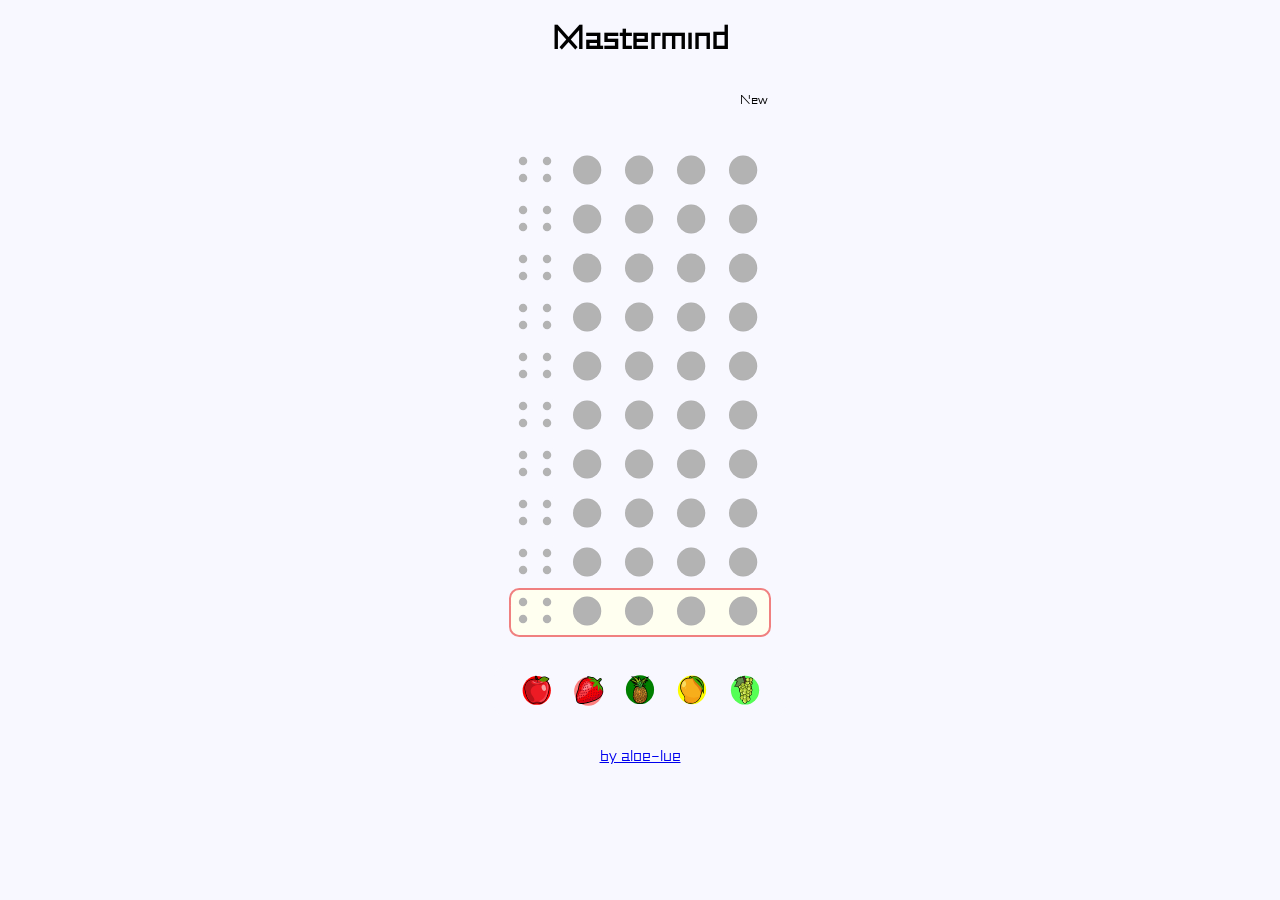
<file: index.html>
<!doctype html>
<html lang="en">
<head>
  <meta charset="utf-8">
  <meta name="viewport" content="width=device-width, initial-scale=1.0">
  <title>Mastermind</title>
  <link rel="stylesheet" href="css/styles.css">
  <script src="js/script.js" defer></script>
  <link rel="apple-touch-icon" sizes="180x180" href="img/apple-touch-icon.png">
  <link rel="icon" type="image/png" sizes="32x32" href="img/favicon-32x32.png">
  <link rel="icon" type="image/png" sizes="16x16" href="img/favicon-16x16.png">
  <link rel="manifest" href="img/site.webmanifest"></head>
<body>
  <div id="Mastermind">
  <h1 class="game_title"> Mastermind </h1>
    <div class="gameContainer">
      <div class="Secret" >
        <div  class="codeMaker" data-is-hdden="false">
          <button class="fruitCode hide" data-fruit-cm="0">
            <img src="img/placeholder.svg" alt="firstFruit" width="40" height="40" >
          </button>
          <button class="fruitCode hide" data-fruit-cm="1">
            <img src="img/placeholder.svg" alt="secondFruit" width="40" height="40" >
          </button>
          <button class="fruitCode hide" data-fruit-cm="2">
            <img src="img/placeholder.svg" alt="thirdFruit" width="40" height="40" >
          </button>
          <button class="fruitCode hide" data-fruit-cm="3">
            <img src="img/placeholder.svg" alt="fourthFruit" width="40" height="40" >
          </button>
	  <button id="codeMakerGo">
	    New
	  </button>
	</div>
      </div>
      <dialog id="codeMakerDialog">
        <h2 class="instruction"> Pick any fruit then add  </h2>
        <p class="instruction">Selected item starts on the left.</p>
        <div class="pickColorCodes">
          <button data-fruit-num="1" class="apple">
            <img src="img/apple.svg" alt="apple_svg" width="40" height="40" >
          </button>
          <button data-fruit-num="2" class="strawberry">
            <img src="img/strawberry.svg" alt="strawberry_svg" width="40"
            height="40" >
          </button>
          <button data-fruit-num="3" class="pineapple">
            <img src="img/pineapple.svg" alt="pineapple_svg" width="40" height="40" >
          </button>
          <button data-fruit-num="4" class="mango">
            <img src="img/mango.svg" alt="mango_svg" width="40" height="40" >
          </button>
          <button data-fruit-num="5" class="grapes">
            <img src="img/green_grapes.svg" alt="green_grapes_svg" width="40"
            height="40" >
          </button>
        </div>
        <button type="reset" id="closeCMDialog">Close</button>
        <button id="addFruitCode">Add</button>
        <button id="removeFruitCode">Remove</button>
      </dialog>
      <div class="clues">
      </div>
      <div class="codeBreaker">
        <div class="colorCodes">
          <button class="fruitCode" data-code-breaker="1">
            <img src="img/apple.svg" alt="apple_svg" width="40" height="40" >
          </button>
          <button class="fruitCode" data-code-breaker="2">
            <img src="img/strawberry.svg" alt="strawberry_svg" width="40"
            height="40" >
          </button>
          <button class="fruitCode" data-code-breaker="3">
            <img src="img/pineapple.svg" alt="pineapple_svg" width="40" height="40" >
          </button>
          <button class="fruitCode" data-code-breaker="4">
            <img src="img/mango.svg" alt="mango_svg" width="40" height="40" >
          </button>
          <button class="fruitCode" data-code-breaker="5">
            <img src="img/green_grapes.svg" alt="green_grapes_svg" width="40"
            height="40" >
          </button>
        </div>
    </div>
  </div>
  <footer>
    <a href="https://github.com/aloe-lue/Mastermind" target="_blank" >
      <blockquote class="author">by aloe-lue</blockquote>
    </a>
  </footer>
  <dialog class="winOrLose">
    <h3 class="announceConclusion"></h3>
    <p class="announceConclusion"></p>
    <button class="closeAnnouncement">close</button>
  </dialog>
</body>
</html>
</file>
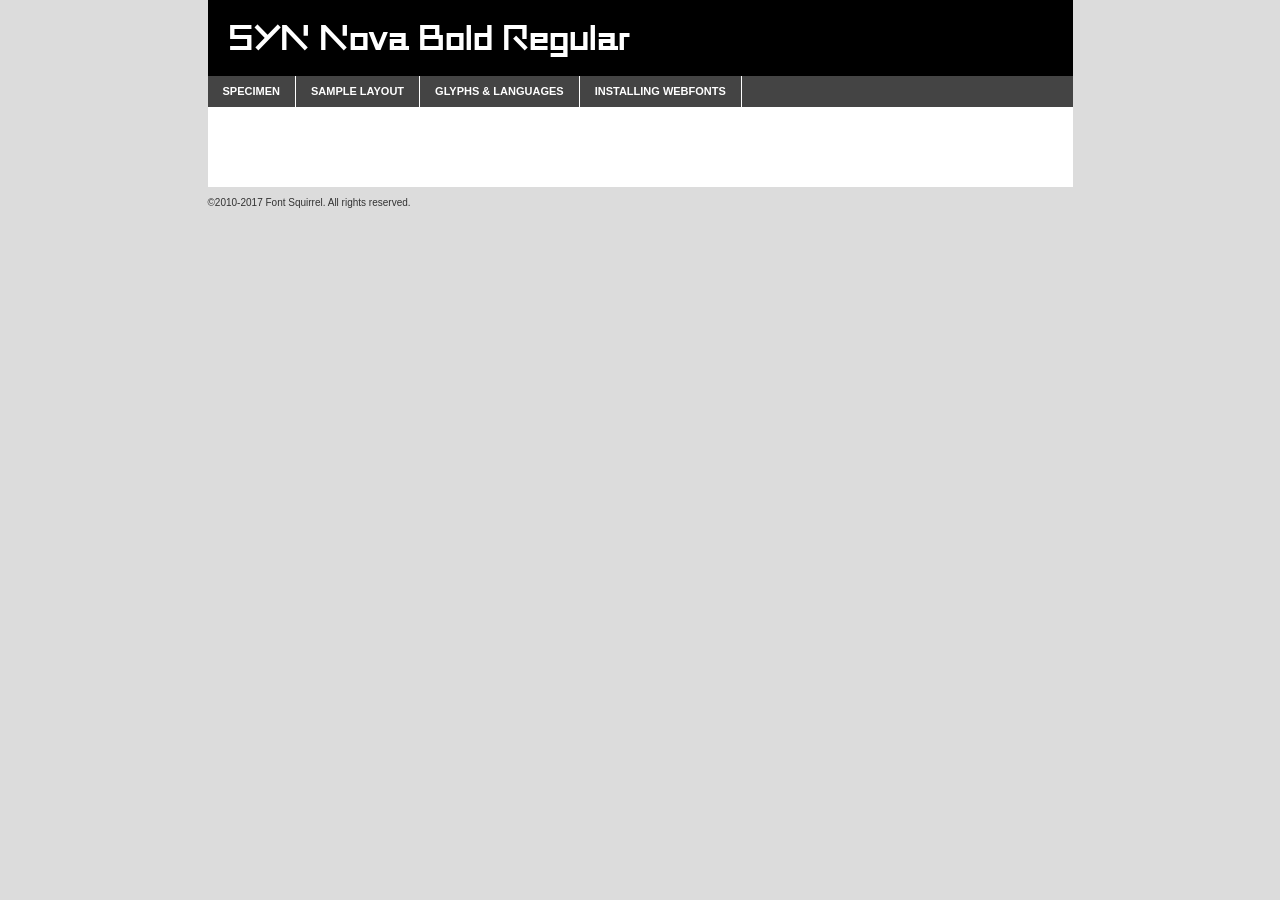
<file: fonts/syn_nova/synnova-bold-demo.html>
<!DOCTYPE html PUBLIC "-//W3C//DTD XHTML 1.0 Transitional//EN"
        "http://www.w3.org/TR/xhtml1/DTD/xhtml1-transitional.dtd">

<html xmlns="http://www.w3.org/1999/xhtml" xml:lang="en" lang="en">
<head>
    <meta http-equiv="Content-Type" content="text/html; charset=utf-8"/>
    <script src="http://ajax.googleapis.com/ajax/libs/jquery/1.7.2/jquery.min.js" type="text/javascript" charset="utf-8"></script>
    <script type="text/javascript">
		(function($) {
			$.fn.easyTabs = function(option) {
				var param = jQuery.extend({ fadeSpeed: 'fast', defaultContent: 1, activeClass: 'active' }, option);
				$(this).each(function() {
					var thisId = '#' + this.id;
					if ( param.defaultContent == '' )
					{
						param.defaultContent = 1;
					}
					if ( typeof param.defaultContent == 'number' )
					{
						var defaultTab = $(thisId + ' .tabs li:eq(' + (param.defaultContent - 1) + ') a').attr('href').substr(1);
					}
					else
					{
						var defaultTab = param.defaultContent;
					}
					$(thisId + ' .tabs li a').each(function() {
						var tabToHide = $(this).attr('href').substr(1);
						$('#' + tabToHide).addClass('easytabs-tab-content');
					});
					hideAll();
					changeContent(defaultTab);

					function hideAll() {$(thisId + ' .easytabs-tab-content').hide();}

					function changeContent(tabId)
					{
						hideAll();
						$(thisId + ' .tabs li').removeClass(param.activeClass);
						$(thisId + ' .tabs li a[href=#' + tabId + ']').closest('li').addClass(param.activeClass);
						if ( param.fadeSpeed != 'none' )
						{
							$(thisId + ' #' + tabId).fadeIn(param.fadeSpeed);
						}
						else
						{
							$(thisId + ' #' + tabId).show();
						}
					}

					$(thisId + ' .tabs li').click(function() {
						var tabId = $(this).find('a').attr('href').substr(1);
						changeContent(tabId);
						return false;
					});
				});
			}
		})(jQuery);
    </script>
    <link rel="stylesheet" href="specimen_files/specimen_stylesheet.css" type="text/css" charset="utf-8"/>
    <link rel="stylesheet" href="stylesheet.css" type="text/css" charset="utf-8"/>

    <style type="text/css">
        		body {
			font-family: 'syn_novabold';
        		}

            </style>

    <title>SYN Nova Bold Regular Specimen</title>


    <script type="text/javascript" charset="utf-8">
		$(document).ready(function() {
			$('#container').easyTabs({ defaultContent: 1 });
		});
    </script>
</head>

<body>
<div id="container">
    <div id="header">
		SYN Nova Bold Regular    </div>
    <ul class="tabs">
        <li><a href="#specimen">Specimen</a></li>
        <li><a href="#layout">Sample Layout</a></li>
                <li><a href="#glyphs">Glyphs &amp; Languages</a></li>
        <li><a href="#installing">Installing Webfonts</a></li>

    </ul>

    <div id="main_content">


        <div id="specimen">

            <div class="section">
                <div class="grid12 firstcol">
                    <div class="huge">AaBb</div>
                </div>
            </div>

            <div class="section">
                <div class="glyph_range">A&#x200B;B&#x200b;C&#x200b;D&#x200b;E&#x200b;F&#x200b;G&#x200b;H&#x200b;I&#x200b;J&#x200b;K&#x200b;L&#x200b;M&#x200b;N&#x200b;O&#x200b;P&#x200b;Q&#x200b;R&#x200b;S&#x200b;T&#x200b;U&#x200b;V&#x200b;W&#x200b;X&#x200b;Y&#x200b;Z&#x200b;a&#x200b;b&#x200b;c&#x200b;d&#x200b;e&#x200b;f&#x200b;g&#x200b;h&#x200b;i&#x200b;j&#x200b;k&#x200b;l&#x200b;m&#x200b;n&#x200b;o&#x200b;p&#x200b;q&#x200b;r&#x200b;s&#x200b;t&#x200b;u&#x200b;v&#x200b;w&#x200b;x&#x200b;y&#x200b;z&#x200b;1&#x200b;2&#x200b;3&#x200b;4&#x200b;5&#x200b;6&#x200b;7&#x200b;8&#x200b;9&#x200b;0&#x200b;&amp;&#x200b;.&#x200b;,&#x200b;?&#x200b;!&#x200b;&#64;&#x200b;(&#x200b;)&#x200b;#&#x200b;$&#x200b;%&#x200b;*&#x200b;+&#x200b;-&#x200b;=&#x200b;:&#x200b;;</div>
            </div>
            <div class="section">
                <div class="grid12 firstcol">
                    <table class="sample_table">
                        <tr>
                            <td>10</td>
                            <td class="size10">abcdefghijklmnopqrstuvwxyzABCDEFGHIJKLMNOPQRSTUVWXYZ0123456789abcdefghijklmnopqrstuvwxyzABCDEFGHIJKLMNOPQRSTUVWXYZ0123456789abcdefghijklmnopqrstuvwxyzABCDEFGHIJKLMNOPQRSTUVWXYZ</td>
                        </tr>
                        <tr>
                            <td>11</td>
                            <td class="size11">abcdefghijklmnopqrstuvwxyzABCDEFGHIJKLMNOPQRSTUVWXYZ0123456789abcdefghijklmnopqrstuvwxyzABCDEFGHIJKLMNOPQRSTUVWXYZ0123456789abcdefghijklmnopqrstuvwxyzABCDEFGHIJKLMNOPQRSTUVWXYZ</td>
                        </tr>
                        <tr>
                            <td>12</td>
                            <td class="size12">abcdefghijklmnopqrstuvwxyzABCDEFGHIJKLMNOPQRSTUVWXYZ0123456789abcdefghijklmnopqrstuvwxyzABCDEFGHIJKLMNOPQRSTUVWXYZ0123456789abcdefghijklmnopqrstuvwxyzABCDEFGHIJKLMNOPQRSTUVWXYZ</td>
                        </tr>
                        <tr>
                            <td>13</td>
                            <td class="size13">abcdefghijklmnopqrstuvwxyzABCDEFGHIJKLMNOPQRSTUVWXYZ0123456789abcdefghijklmnopqrstuvwxyzABCDEFGHIJKLMNOPQRSTUVWXYZ0123456789abcdefghijklmnopqrstuvwxyzABCDEFGHIJKLMNOPQRSTUVWXYZ</td>
                        </tr>
                        <tr>
                            <td>14</td>
                            <td class="size14">abcdefghijklmnopqrstuvwxyzABCDEFGHIJKLMNOPQRSTUVWXYZ0123456789abcdefghijklmnopqrstuvwxyzABCDEFGHIJKLMNOPQRSTUVWXYZ0123456789abcdefghijklmnopqrstuvwxyzABCDEFGHIJKLMNOPQRSTUVWXYZ</td>
                        </tr>
                        <tr>
                            <td>16</td>
                            <td class="size16">abcdefghijklmnopqrstuvwxyzABCDEFGHIJKLMNOPQRSTUVWXYZ0123456789abcdefghijklmnopqrstuvwxyzABCDEFGHIJKLMNOPQRSTUVWXYZ</td>
                        </tr>
                        <tr>
                            <td>18</td>
                            <td class="size18">abcdefghijklmnopqrstuvwxyzABCDEFGHIJKLMNOPQRSTUVWXYZ0123456789abcdefghijklmnopqrstuvwxyzABCDEFGHIJKLMNOPQRSTUVWXYZ</td>
                        </tr>
                        <tr>
                            <td>20</td>
                            <td class="size20">abcdefghijklmnopqrstuvwxyzABCDEFGHIJKLMNOPQRSTUVWXYZ0123456789abcdefghijklmnopqrstuvwxyzABCDEFGHIJKLMNOPQRSTUVWXYZ</td>
                        </tr>
                        <tr>
                            <td>24</td>
                            <td class="size24">abcdefghijklmnopqrstuvwxyzABCDEFGHIJKLMNOPQRSTUVWXYZ0123456789abcdefghijklmnopqrstuvwxyzABCDEFGHIJKLMNOPQRSTUVWXYZ</td>
                        </tr>
                        <tr>
                            <td>30</td>
                            <td class="size30">abcdefghijklmnopqrstuvwxyzABCDEFGHIJKLMNOPQRSTUVWXYZ0123456789abcdefghijklmnopqrstuvwxyzABCDEFGHIJKLMNOPQRSTUVWXYZ</td>
                        </tr>
                        <tr>
                            <td>36</td>
                            <td class="size36">abcdefghijklmnopqrstuvwxyzABCDEFGHIJKLMNOPQRSTUVWXYZ0123456789abcdefghijklmnopqrstuvwxyzABCDEFGHIJKLMNOPQRSTUVWXYZ</td>
                        </tr>
                        <tr>
                            <td>48</td>
                            <td class="size48">abcdefghijklmnopqrstuvwxyzABCDEFGHIJKLMNOPQRSTUVWXYZ0123456789abcdefghijklmnopqrstuvwxyzABCDEFGHIJKLMNOPQRSTUVWXYZ</td>
                        </tr>
                        <tr>
                            <td>60</td>
                            <td class="size60">abcdefghijklmnopqrstuvwxyzABCDEFGHIJKLMNOPQRSTUVWXYZ0123456789abcdefghijklmnopqrstuvwxyzABCDEFGHIJKLMNOPQRSTUVWXYZ</td>
                        </tr>
                        <tr>
                            <td>72</td>
                            <td class="size72">abcdefghijklmnopqrstuvwxyzABCDEFGHIJKLMNOPQRSTUVWXYZ0123456789abcdefghijklmnopqrstuvwxyzABCDEFGHIJKLMNOPQRSTUVWXYZ</td>
                        </tr>
                        <tr>
                            <td>90</td>
                            <td class="size90">abcdefghijklmnopqrstuvwxyzABCDEFGHIJKLMNOPQRSTUVWXYZ0123456789abcdefghijklmnopqrstuvwxyzABCDEFGHIJKLMNOPQRSTUVWXYZ</td>
                        </tr>
                    </table>

                </div>

            </div>


            <div class="section" id="bodycomparison">


                <div id="xheight">
                    <div class="fontbody">&#x25FC;&#x25FC;&#x25FC;&#x25FC;&#x25FC;&#x25FC;&#x25FC;&#x25FC;&#x25FC;&#x25FC;&#x25FC;&#x25FC;&#x25FC;&#x25FC;&#x25FC;&#x25FC;&#x25FC;&#x25FC;&#x25FC;&#x25FC;&#x25FC;&#x25FC;&#x25FC;&#x25FC;&#x25FC;&#x25FC;&#x25FC;&#x25FC;&#x25FC;&#x25FC;&#x25FC;&#x25FC;&#x25FC;&#x25FC;&#x25FC;&#x25FC;&#x25FC;&#x25FC;&#x25FC;&#x25FC;&#x25FC;&#x25FC;&#x25FC;&#x25FC;&#x25FC;&#x25FC;&#x25FC;&#x25FC;&#x25FC;&#x25FC;&#x25FC;&#x25FC;&#x25FC;&#x25FC;&#x25FC;&#x25FC;&#x25FC;&#x25FC;&#x25FC;&#x25FC;&#x25FC;&#x25FC;&#x25FC;&#x25FC;&#x25FC;&#x25FC;&#x25FC;&#x25FC;&#x25FC;&#x25FC;&#x25FC;&#x25FC;&#x25FC;&#x25FC;&#x25FC;&#x25FC;&#x25FC;&#x25FC;&#x25FC;&#x25FC;&#x25FC;&#x25FC;&#x25FC;&#x25FC;&#x25FC;&#x25FC;&#x25FC;&#x25FC;&#x25FC;&#x25FC;&#x25FC;&#x25FC;&#x25FC;&#x25FC;&#x25FC;&#x25FC;&#x25FC;&#x25FC;&#x25FC;body</div>
                    <div class="arialbody">body</div>
                    <div class="verdanabody">body</div>
                    <div class="georgiabody">body</div>
                </div>
                <div class="fontbody" style="z-index:1">
                    body<span>SYN Nova Bold Regular</span>
                </div>
                <div class="arialbody" style="z-index:1">
                    body<span>Arial</span>
                </div>
                <div class="verdanabody" style="z-index:1">
                    body<span>Verdana</span>
                </div>
                <div class="georgiabody" style="z-index:1">
                    body<span>Georgia</span>
                </div>


            </div>


            <div class="section psample psample_row1" id="">

                <div class="grid2 firstcol">
                    <p class="size10"><span>10.</span>Aenean lacinia bibendum nulla sed consectetur. Fusce dapibus, tellus ac cursus commodo, tortor mauris condimentum nibh, ut fermentum massa justo sit amet risus. Nullam id dolor id nibh ultricies vehicula ut id elit. Cum sociis natoque penatibus et magnis dis parturient montes, nascetur ridiculus mus. Nulla vitae elit libero, a pharetra augue.</p>

                </div>
                <div class="grid3">
                    <p class="size11"><span>11.</span>Aenean lacinia bibendum nulla sed consectetur. Fusce dapibus, tellus ac cursus commodo, tortor mauris condimentum nibh, ut fermentum massa justo sit amet risus. Nullam id dolor id nibh ultricies vehicula ut id elit. Cum sociis natoque penatibus et magnis dis parturient montes, nascetur ridiculus mus. Nulla vitae elit libero, a pharetra augue.</p>

                </div>
                <div class="grid3">
                    <p class="size12"><span>12.</span>Aenean lacinia bibendum nulla sed consectetur. Fusce dapibus, tellus ac cursus commodo, tortor mauris condimentum nibh, ut fermentum massa justo sit amet risus. Nullam id dolor id nibh ultricies vehicula ut id elit. Cum sociis natoque penatibus et magnis dis parturient montes, nascetur ridiculus mus. Nulla vitae elit libero, a pharetra augue.</p>

                </div>
                <div class="grid4">
                    <p class="size13"><span>13.</span>Aenean lacinia bibendum nulla sed consectetur. Fusce dapibus, tellus ac cursus commodo, tortor mauris condimentum nibh, ut fermentum massa justo sit amet risus. Nullam id dolor id nibh ultricies vehicula ut id elit. Cum sociis natoque penatibus et magnis dis parturient montes, nascetur ridiculus mus. Nulla vitae elit libero, a pharetra augue.</p>

                </div>
                <div class="white_blend"></div>

            </div>
            <div class="section psample psample_row2" id="">
                <div class="grid3 firstcol">
                    <p class="size14"><span>14.</span>Aenean lacinia bibendum nulla sed consectetur. Fusce dapibus, tellus ac cursus commodo, tortor mauris condimentum nibh, ut fermentum massa justo sit amet risus. Nullam id dolor id nibh ultricies vehicula ut id elit. Cum sociis natoque penatibus et magnis dis parturient montes, nascetur ridiculus mus. Nulla vitae elit libero, a pharetra augue.</p>

                </div>
                <div class="grid4">
                    <p class="size16"><span>16.</span>Aenean lacinia bibendum nulla sed consectetur. Fusce dapibus, tellus ac cursus commodo, tortor mauris condimentum nibh, ut fermentum massa justo sit amet risus. Nullam id dolor id nibh ultricies vehicula ut id elit. Cum sociis natoque penatibus et magnis dis parturient montes, nascetur ridiculus mus. Nulla vitae elit libero, a pharetra augue.</p>

                </div>
                <div class="grid5">
                    <p class="size18"><span>18.</span>Aenean lacinia bibendum nulla sed consectetur. Fusce dapibus, tellus ac cursus commodo, tortor mauris condimentum nibh, ut fermentum massa justo sit amet risus. Nullam id dolor id nibh ultricies vehicula ut id elit. Cum sociis natoque penatibus et magnis dis parturient montes, nascetur ridiculus mus. Nulla vitae elit libero, a pharetra augue.</p>

                </div>

                <div class="white_blend"></div>

            </div>

            <div class="section psample psample_row3" id="">
                <div class="grid5 firstcol">
                    <p class="size20"><span>20.</span>Aenean lacinia bibendum nulla sed consectetur. Fusce dapibus, tellus ac cursus commodo, tortor mauris condimentum nibh, ut fermentum massa justo sit amet risus. Nullam id dolor id nibh ultricies vehicula ut id elit. Cum sociis natoque penatibus et magnis dis parturient montes, nascetur ridiculus mus. Nulla vitae elit libero, a pharetra augue.</p>
                </div>
                <div class="grid7">
                    <p class="size24"><span>24.</span>Aenean lacinia bibendum nulla sed consectetur. Fusce dapibus, tellus ac cursus commodo, tortor mauris condimentum nibh, ut fermentum massa justo sit amet risus. Nullam id dolor id nibh ultricies vehicula ut id elit. Cum sociis natoque penatibus et magnis dis parturient montes, nascetur ridiculus mus. Nulla vitae elit libero, a pharetra augue.</p>
                </div>

                <div class="white_blend"></div>

            </div>

            <div class="section psample psample_row4" id="">
                <div class="grid12 firstcol">
                    <p class="size30"><span>30.</span>Aenean lacinia bibendum nulla sed consectetur. Fusce dapibus, tellus ac cursus commodo, tortor mauris condimentum nibh, ut fermentum massa justo sit amet risus. Nullam id dolor id nibh ultricies vehicula ut id elit. Cum sociis natoque penatibus et magnis dis parturient montes, nascetur ridiculus mus. Nulla vitae elit libero, a pharetra augue.</p>
                </div>
                <div class="white_blend"></div>

            </div>


            <div class="section psample psample_row1 fullreverse">
                <div class="grid2 firstcol">
                    <p class="size10"><span>10.</span>Aenean lacinia bibendum nulla sed consectetur. Fusce dapibus, tellus ac cursus commodo, tortor mauris condimentum nibh, ut fermentum massa justo sit amet risus. Nullam id dolor id nibh ultricies vehicula ut id elit. Cum sociis natoque penatibus et magnis dis parturient montes, nascetur ridiculus mus. Nulla vitae elit libero, a pharetra augue.</p>

                </div>
                <div class="grid3">
                    <p class="size11"><span>11.</span>Aenean lacinia bibendum nulla sed consectetur. Fusce dapibus, tellus ac cursus commodo, tortor mauris condimentum nibh, ut fermentum massa justo sit amet risus. Nullam id dolor id nibh ultricies vehicula ut id elit. Cum sociis natoque penatibus et magnis dis parturient montes, nascetur ridiculus mus. Nulla vitae elit libero, a pharetra augue.</p>

                </div>
                <div class="grid3">
                    <p class="size12"><span>12.</span>Aenean lacinia bibendum nulla sed consectetur. Fusce dapibus, tellus ac cursus commodo, tortor mauris condimentum nibh, ut fermentum massa justo sit amet risus. Nullam id dolor id nibh ultricies vehicula ut id elit. Cum sociis natoque penatibus et magnis dis parturient montes, nascetur ridiculus mus. Nulla vitae elit libero, a pharetra augue.</p>

                </div>
                <div class="grid4">
                    <p class="size13"><span>13.</span>Aenean lacinia bibendum nulla sed consectetur. Fusce dapibus, tellus ac cursus commodo, tortor mauris condimentum nibh, ut fermentum massa justo sit amet risus. Nullam id dolor id nibh ultricies vehicula ut id elit. Cum sociis natoque penatibus et magnis dis parturient montes, nascetur ridiculus mus. Nulla vitae elit libero, a pharetra augue.</p>

                </div>
                <div class="black_blend"></div>

            </div>

            <div class="section psample psample_row2 fullreverse">
                <div class="grid3 firstcol">
                    <p class="size14"><span>14.</span>Aenean lacinia bibendum nulla sed consectetur. Fusce dapibus, tellus ac cursus commodo, tortor mauris condimentum nibh, ut fermentum massa justo sit amet risus. Nullam id dolor id nibh ultricies vehicula ut id elit. Cum sociis natoque penatibus et magnis dis parturient montes, nascetur ridiculus mus. Nulla vitae elit libero, a pharetra augue.</p>

                </div>
                <div class="grid4">
                    <p class="size16"><span>16.</span>Aenean lacinia bibendum nulla sed consectetur. Fusce dapibus, tellus ac cursus commodo, tortor mauris condimentum nibh, ut fermentum massa justo sit amet risus. Nullam id dolor id nibh ultricies vehicula ut id elit. Cum sociis natoque penatibus et magnis dis parturient montes, nascetur ridiculus mus. Nulla vitae elit libero, a pharetra augue.</p>

                </div>
                <div class="grid5">
                    <p class="size18"><span>18.</span>Aenean lacinia bibendum nulla sed consectetur. Fusce dapibus, tellus ac cursus commodo, tortor mauris condimentum nibh, ut fermentum massa justo sit amet risus. Nullam id dolor id nibh ultricies vehicula ut id elit. Cum sociis natoque penatibus et magnis dis parturient montes, nascetur ridiculus mus. Nulla vitae elit libero, a pharetra augue.</p>

                </div>
                <div class="black_blend"></div>

            </div>

            <div class="section psample fullreverse psample_row3" id="">
                <div class="grid5 firstcol">
                    <p class="size20"><span>20.</span>Aenean lacinia bibendum nulla sed consectetur. Fusce dapibus, tellus ac cursus commodo, tortor mauris condimentum nibh, ut fermentum massa justo sit amet risus. Nullam id dolor id nibh ultricies vehicula ut id elit. Cum sociis natoque penatibus et magnis dis parturient montes, nascetur ridiculus mus. Nulla vitae elit libero, a pharetra augue.</p>
                </div>
                <div class="grid7">
                    <p class="size24"><span>24.</span>Aenean lacinia bibendum nulla sed consectetur. Fusce dapibus, tellus ac cursus commodo, tortor mauris condimentum nibh, ut fermentum massa justo sit amet risus. Nullam id dolor id nibh ultricies vehicula ut id elit. Cum sociis natoque penatibus et magnis dis parturient montes, nascetur ridiculus mus. Nulla vitae elit libero, a pharetra augue.</p>
                </div>

                <div class="black_blend"></div>

            </div>

            <div class="section psample fullreverse psample_row4" id="" style="border-bottom: 20px #000 solid;">
                <div class="grid12 firstcol">
                    <p class="size30"><span>30.</span>Aenean lacinia bibendum nulla sed consectetur. Fusce dapibus, tellus ac cursus commodo, tortor mauris condimentum nibh, ut fermentum massa justo sit amet risus. Nullam id dolor id nibh ultricies vehicula ut id elit. Cum sociis natoque penatibus et magnis dis parturient montes, nascetur ridiculus mus. Nulla vitae elit libero, a pharetra augue.</p>
                </div>
                <div class="black_blend"></div>

            </div>


        </div>

        <div id="layout">

            <div class="section">

                <div class="grid12 firstcol">
                    <h1>Lorem Ipsum Dolor</h1>
                    <h2>Etiam porta sem malesuada magna mollis euismod</h2>

                    <p class="byline">By <a href="#link">Aenean Lacinia</a></p>
                </div>
            </div>
            <div class="section">
                <div class="grid8 firstcol">
                    <p class="large">Donec sed odio dui. Morbi leo risus, porta ac consectetur ac, vestibulum at eros. Fusce dapibus, tellus ac cursus commodo, tortor mauris condimentum nibh, ut fermentum massa justo sit amet risus. </p>


                    <h3>Pellentesque ornare sem</h3>

                    <p>Maecenas sed diam eget risus varius blandit sit amet non magna. Maecenas faucibus mollis interdum. Donec ullamcorper nulla non metus auctor fringilla. Nullam id dolor id nibh ultricies vehicula ut id elit. Nullam id dolor id nibh ultricies vehicula ut id elit. </p>

                    <p>Aenean eu leo quam. Pellentesque ornare sem lacinia quam venenatis vestibulum. Lorem ipsum dolor sit amet, consectetur adipiscing elit. Cum sociis natoque penatibus et magnis dis parturient montes, nascetur ridiculus mus. </p>

                    <p>Nulla vitae elit libero, a pharetra augue. Praesent commodo cursus magna, vel scelerisque nisl consectetur et. Aenean lacinia bibendum nulla sed consectetur. </p>

                    <p>Nullam quis risus eget urna mollis ornare vel eu leo. Nullam quis risus eget urna mollis ornare vel eu leo. Maecenas sed diam eget risus varius blandit sit amet non magna. Donec ullamcorper nulla non metus auctor fringilla. </p>

                    <h3>Cras mattis consectetur</h3>

                    <p>Aenean eu leo quam. Pellentesque ornare sem lacinia quam venenatis vestibulum. Aenean lacinia bibendum nulla sed consectetur. Integer posuere erat a ante venenatis dapibus posuere velit aliquet. Cras mattis consectetur purus sit amet fermentum. </p>

                    <p>Nullam id dolor id nibh ultricies vehicula ut id elit. Nullam quis risus eget urna mollis ornare vel eu leo. Cras mattis consectetur purus sit amet fermentum.</p>
                </div>

                <div class="grid4 sidebar">

                    <div class="box reverse">
                        <p class="last">Nullam quis risus eget urna mollis ornare vel eu leo. Donec ullamcorper nulla non metus auctor fringilla. Cras mattis consectetur purus sit amet fermentum. Sed posuere consectetur est at lobortis. Lorem ipsum dolor sit amet, consectetur adipiscing elit. </p>
                    </div>

                    <p class="caption">Maecenas sed diam eget risus varius.</p>

                    <p>Vestibulum id ligula porta felis euismod semper. Integer posuere erat a ante venenatis dapibus posuere velit aliquet. Vestibulum id ligula porta felis euismod semper. Sed posuere consectetur est at lobortis. Maecenas sed diam eget risus varius blandit sit amet non magna. Fusce dapibus, tellus ac cursus commodo, tortor mauris condimentum nibh, ut fermentum massa justo sit amet risus. </p>


                    <p>Duis mollis, est non commodo luctus, nisi erat porttitor ligula, eget lacinia odio sem nec elit. Aenean lacinia bibendum nulla sed consectetur. Vivamus sagittis lacus vel augue laoreet rutrum faucibus dolor auctor. Aenean lacinia bibendum nulla sed consectetur. Nullam quis risus eget urna mollis ornare vel eu leo. </p>

                    <p>Praesent commodo cursus magna, vel scelerisque nisl consectetur et. Donec ullamcorper nulla non metus auctor fringilla. Maecenas faucibus mollis interdum. Fusce dapibus, tellus ac cursus commodo, tortor mauris condimentum nibh, ut fermentum massa justo sit amet risus. </p>

                </div>
            </div>

        </div>


		

        <div id="glyphs">
            <div class="section">
                <div class="grid12 firstcol">

                    <h1>Language Support</h1>
                    <p>The subset of SYN Nova Bold Regular in this kit supports the following languages:<br/>

						Albanian, Basque, Breton, Chamorro, Danish, Dutch, English, Faroese, Finnish, French, Frisian, Galician, German, Icelandic, Italian, Malagasy, Norwegian, Portuguese, Spanish, Alsatian, Aragonese, Arapaho, Arrernte, Asturian, Aymara, Bislama, Cebuano, Corsican, Fijian, French_creole, Genoese, Gilbertese, Greenlandic, Haitian_creole, Hiligaynon, Hmong, Hopi, Ibanag, Iloko_ilokano, Indonesian, Interglossa_glosa, Interlingua, Irish_gaelic, Jerriais, Lojban, Lombard, Luxembourgeois, Manx, Mohawk, Norfolk_pitcairnese, Occitan, Oromo, Pangasinan, Papiamento, Piedmontese, Potawatomi, Rhaeto-romance, Romansh, Rotokas, Sami_lule, Samoan, Sardinian, Scots_gaelic, Seychelles_creole, Shona, Sicilian, Somali, Southern_ndebele, Swahili, Swati_swazi, Tagalog_filipino_pilipino, Tetum, Tok_pisin, Uyghur_latinized, Volapuk, Walloon, Warlpiri, Xhosa, Yapese, Zulu, Latinbasic, Ubasic, Demo                    </p>
                    <h1>Glyph Chart</h1>
                    <p>The subset of SYN Nova Bold Regular in this kit includes all the glyphs listed below. Unicode entities are included above each glyph to help you insert individual characters into your layout.</p>
                    <div id="glyph_chart">

						                            							                                <div><p>&amp;#32;</p>&#32;</div>
																				                                <div><p>&amp;#33;</p>&#33;</div>
																				                                <div><p>&amp;#34;</p>&#34;</div>
																				                                <div><p>&amp;#35;</p>&#35;</div>
																				                                <div><p>&amp;#36;</p>&#36;</div>
																				                                <div><p>&amp;#37;</p>&#37;</div>
																				                                <div><p>&amp;#38;</p>&#38;</div>
																				                                <div><p>&amp;#39;</p>&#39;</div>
																				                                <div><p>&amp;#40;</p>&#40;</div>
																				                                <div><p>&amp;#41;</p>&#41;</div>
																				                                <div><p>&amp;#42;</p>&#42;</div>
																				                                <div><p>&amp;#43;</p>&#43;</div>
																				                                <div><p>&amp;#44;</p>&#44;</div>
																				                                <div><p>&amp;#45;</p>&#45;</div>
																				                                <div><p>&amp;#46;</p>&#46;</div>
																				                                <div><p>&amp;#47;</p>&#47;</div>
																				                                <div><p>&amp;#48;</p>&#48;</div>
																				                                <div><p>&amp;#49;</p>&#49;</div>
																				                                <div><p>&amp;#50;</p>&#50;</div>
																				                                <div><p>&amp;#51;</p>&#51;</div>
																				                                <div><p>&amp;#52;</p>&#52;</div>
																				                                <div><p>&amp;#53;</p>&#53;</div>
																				                                <div><p>&amp;#54;</p>&#54;</div>
																				                                <div><p>&amp;#55;</p>&#55;</div>
																				                                <div><p>&amp;#56;</p>&#56;</div>
																				                                <div><p>&amp;#57;</p>&#57;</div>
																				                                <div><p>&amp;#58;</p>&#58;</div>
																				                                <div><p>&amp;#59;</p>&#59;</div>
																				                                <div><p>&amp;#60;</p>&#60;</div>
																				                                <div><p>&amp;#61;</p>&#61;</div>
																				                                <div><p>&amp;#62;</p>&#62;</div>
																				                                <div><p>&amp;#63;</p>&#63;</div>
																				                                <div><p>&amp;#64;</p>&#64;</div>
																				                                <div><p>&amp;#65;</p>&#65;</div>
																				                                <div><p>&amp;#66;</p>&#66;</div>
																				                                <div><p>&amp;#67;</p>&#67;</div>
																				                                <div><p>&amp;#68;</p>&#68;</div>
																				                                <div><p>&amp;#69;</p>&#69;</div>
																				                                <div><p>&amp;#70;</p>&#70;</div>
																				                                <div><p>&amp;#71;</p>&#71;</div>
																				                                <div><p>&amp;#72;</p>&#72;</div>
																				                                <div><p>&amp;#73;</p>&#73;</div>
																				                                <div><p>&amp;#74;</p>&#74;</div>
																				                                <div><p>&amp;#75;</p>&#75;</div>
																				                                <div><p>&amp;#76;</p>&#76;</div>
																				                                <div><p>&amp;#77;</p>&#77;</div>
																				                                <div><p>&amp;#78;</p>&#78;</div>
																				                                <div><p>&amp;#79;</p>&#79;</div>
																				                                <div><p>&amp;#80;</p>&#80;</div>
																				                                <div><p>&amp;#81;</p>&#81;</div>
																				                                <div><p>&amp;#82;</p>&#82;</div>
																				                                <div><p>&amp;#83;</p>&#83;</div>
																				                                <div><p>&amp;#84;</p>&#84;</div>
																				                                <div><p>&amp;#85;</p>&#85;</div>
																				                                <div><p>&amp;#86;</p>&#86;</div>
																				                                <div><p>&amp;#87;</p>&#87;</div>
																				                                <div><p>&amp;#88;</p>&#88;</div>
																				                                <div><p>&amp;#89;</p>&#89;</div>
																				                                <div><p>&amp;#90;</p>&#90;</div>
																				                                <div><p>&amp;#91;</p>&#91;</div>
																				                                <div><p>&amp;#92;</p>&#92;</div>
																				                                <div><p>&amp;#93;</p>&#93;</div>
																				                                <div><p>&amp;#94;</p>&#94;</div>
																				                                <div><p>&amp;#95;</p>&#95;</div>
																				                                <div><p>&amp;#96;</p>&#96;</div>
																				                                <div><p>&amp;#97;</p>&#97;</div>
																				                                <div><p>&amp;#98;</p>&#98;</div>
																				                                <div><p>&amp;#99;</p>&#99;</div>
																				                                <div><p>&amp;#100;</p>&#100;</div>
																				                                <div><p>&amp;#101;</p>&#101;</div>
																				                                <div><p>&amp;#102;</p>&#102;</div>
																				                                <div><p>&amp;#103;</p>&#103;</div>
																				                                <div><p>&amp;#104;</p>&#104;</div>
																				                                <div><p>&amp;#105;</p>&#105;</div>
																				                                <div><p>&amp;#106;</p>&#106;</div>
																				                                <div><p>&amp;#107;</p>&#107;</div>
																				                                <div><p>&amp;#108;</p>&#108;</div>
																				                                <div><p>&amp;#109;</p>&#109;</div>
																				                                <div><p>&amp;#110;</p>&#110;</div>
																				                                <div><p>&amp;#111;</p>&#111;</div>
																				                                <div><p>&amp;#112;</p>&#112;</div>
																				                                <div><p>&amp;#113;</p>&#113;</div>
																				                                <div><p>&amp;#114;</p>&#114;</div>
																				                                <div><p>&amp;#115;</p>&#115;</div>
																				                                <div><p>&amp;#116;</p>&#116;</div>
																				                                <div><p>&amp;#117;</p>&#117;</div>
																				                                <div><p>&amp;#118;</p>&#118;</div>
																				                                <div><p>&amp;#119;</p>&#119;</div>
																				                                <div><p>&amp;#120;</p>&#120;</div>
																				                                <div><p>&amp;#121;</p>&#121;</div>
																				                                <div><p>&amp;#122;</p>&#122;</div>
																				                                <div><p>&amp;#123;</p>&#123;</div>
																				                                <div><p>&amp;#124;</p>&#124;</div>
																				                                <div><p>&amp;#125;</p>&#125;</div>
																				                                <div><p>&amp;#126;</p>&#126;</div>
																				                                <div><p>&amp;#160;</p>&#160;</div>
																				                                <div><p>&amp;#161;</p>&#161;</div>
																				                                <div><p>&amp;#162;</p>&#162;</div>
																				                                <div><p>&amp;#163;</p>&#163;</div>
																				                                <div><p>&amp;#164;</p>&#164;</div>
																				                                <div><p>&amp;#165;</p>&#165;</div>
																				                                <div><p>&amp;#166;</p>&#166;</div>
																				                                <div><p>&amp;#167;</p>&#167;</div>
																				                                <div><p>&amp;#168;</p>&#168;</div>
																				                                <div><p>&amp;#169;</p>&#169;</div>
																				                                <div><p>&amp;#171;</p>&#171;</div>
																				                                <div><p>&amp;#172;</p>&#172;</div>
																				                                <div><p>&amp;#173;</p>&#173;</div>
																				                                <div><p>&amp;#174;</p>&#174;</div>
																				                                <div><p>&amp;#175;</p>&#175;</div>
																				                                <div><p>&amp;#176;</p>&#176;</div>
																				                                <div><p>&amp;#177;</p>&#177;</div>
																				                                <div><p>&amp;#180;</p>&#180;</div>
																				                                <div><p>&amp;#182;</p>&#182;</div>
																				                                <div><p>&amp;#183;</p>&#183;</div>
																				                                <div><p>&amp;#184;</p>&#184;</div>
																				                                <div><p>&amp;#187;</p>&#187;</div>
																				                                <div><p>&amp;#191;</p>&#191;</div>
																				                                <div><p>&amp;#192;</p>&#192;</div>
																				                                <div><p>&amp;#193;</p>&#193;</div>
																				                                <div><p>&amp;#194;</p>&#194;</div>
																				                                <div><p>&amp;#195;</p>&#195;</div>
																				                                <div><p>&amp;#196;</p>&#196;</div>
																				                                <div><p>&amp;#197;</p>&#197;</div>
																				                                <div><p>&amp;#198;</p>&#198;</div>
																				                                <div><p>&amp;#199;</p>&#199;</div>
																				                                <div><p>&amp;#200;</p>&#200;</div>
																				                                <div><p>&amp;#201;</p>&#201;</div>
																				                                <div><p>&amp;#202;</p>&#202;</div>
																				                                <div><p>&amp;#203;</p>&#203;</div>
																				                                <div><p>&amp;#204;</p>&#204;</div>
																				                                <div><p>&amp;#205;</p>&#205;</div>
																				                                <div><p>&amp;#206;</p>&#206;</div>
																				                                <div><p>&amp;#207;</p>&#207;</div>
																				                                <div><p>&amp;#208;</p>&#208;</div>
																				                                <div><p>&amp;#209;</p>&#209;</div>
																				                                <div><p>&amp;#210;</p>&#210;</div>
																				                                <div><p>&amp;#211;</p>&#211;</div>
																				                                <div><p>&amp;#212;</p>&#212;</div>
																				                                <div><p>&amp;#213;</p>&#213;</div>
																				                                <div><p>&amp;#214;</p>&#214;</div>
																				                                <div><p>&amp;#215;</p>&#215;</div>
																				                                <div><p>&amp;#216;</p>&#216;</div>
																				                                <div><p>&amp;#217;</p>&#217;</div>
																				                                <div><p>&amp;#218;</p>&#218;</div>
																				                                <div><p>&amp;#219;</p>&#219;</div>
																				                                <div><p>&amp;#220;</p>&#220;</div>
																				                                <div><p>&amp;#221;</p>&#221;</div>
																				                                <div><p>&amp;#222;</p>&#222;</div>
																				                                <div><p>&amp;#223;</p>&#223;</div>
																				                                <div><p>&amp;#224;</p>&#224;</div>
																				                                <div><p>&amp;#225;</p>&#225;</div>
																				                                <div><p>&amp;#226;</p>&#226;</div>
																				                                <div><p>&amp;#227;</p>&#227;</div>
																				                                <div><p>&amp;#228;</p>&#228;</div>
																				                                <div><p>&amp;#229;</p>&#229;</div>
																				                                <div><p>&amp;#230;</p>&#230;</div>
																				                                <div><p>&amp;#231;</p>&#231;</div>
																				                                <div><p>&amp;#232;</p>&#232;</div>
																				                                <div><p>&amp;#233;</p>&#233;</div>
																				                                <div><p>&amp;#234;</p>&#234;</div>
																				                                <div><p>&amp;#235;</p>&#235;</div>
																				                                <div><p>&amp;#236;</p>&#236;</div>
																				                                <div><p>&amp;#237;</p>&#237;</div>
																				                                <div><p>&amp;#238;</p>&#238;</div>
																				                                <div><p>&amp;#239;</p>&#239;</div>
																				                                <div><p>&amp;#240;</p>&#240;</div>
																				                                <div><p>&amp;#241;</p>&#241;</div>
																				                                <div><p>&amp;#242;</p>&#242;</div>
																				                                <div><p>&amp;#243;</p>&#243;</div>
																				                                <div><p>&amp;#244;</p>&#244;</div>
																				                                <div><p>&amp;#245;</p>&#245;</div>
																				                                <div><p>&amp;#246;</p>&#246;</div>
																				                                <div><p>&amp;#247;</p>&#247;</div>
																				                                <div><p>&amp;#248;</p>&#248;</div>
																				                                <div><p>&amp;#249;</p>&#249;</div>
																				                                <div><p>&amp;#250;</p>&#250;</div>
																				                                <div><p>&amp;#251;</p>&#251;</div>
																				                                <div><p>&amp;#252;</p>&#252;</div>
																				                                <div><p>&amp;#253;</p>&#253;</div>
																				                                <div><p>&amp;#254;</p>&#254;</div>
																				                                <div><p>&amp;#255;</p>&#255;</div>
																				                                <div><p>&amp;#338;</p>&#338;</div>
																				                                <div><p>&amp;#339;</p>&#339;</div>
																				                                <div><p>&amp;#376;</p>&#376;</div>
																				                                <div><p>&amp;#710;</p>&#710;</div>
																				                                <div><p>&amp;#732;</p>&#732;</div>
																				                                <div><p>&amp;#8192;</p>&#8192;</div>
																				                                <div><p>&amp;#8193;</p>&#8193;</div>
																				                                <div><p>&amp;#8194;</p>&#8194;</div>
																				                                <div><p>&amp;#8195;</p>&#8195;</div>
																				                                <div><p>&amp;#8196;</p>&#8196;</div>
																				                                <div><p>&amp;#8197;</p>&#8197;</div>
																				                                <div><p>&amp;#8198;</p>&#8198;</div>
																				                                <div><p>&amp;#8199;</p>&#8199;</div>
																				                                <div><p>&amp;#8200;</p>&#8200;</div>
																				                                <div><p>&amp;#8201;</p>&#8201;</div>
																				                                <div><p>&amp;#8202;</p>&#8202;</div>
																				                                <div><p>&amp;#8208;</p>&#8208;</div>
																				                                <div><p>&amp;#8209;</p>&#8209;</div>
																				                                <div><p>&amp;#8210;</p>&#8210;</div>
																				                                <div><p>&amp;#8211;</p>&#8211;</div>
																				                                <div><p>&amp;#8212;</p>&#8212;</div>
																				                                <div><p>&amp;#8216;</p>&#8216;</div>
																				                                <div><p>&amp;#8217;</p>&#8217;</div>
																				                                <div><p>&amp;#8218;</p>&#8218;</div>
																				                                <div><p>&amp;#8220;</p>&#8220;</div>
																				                                <div><p>&amp;#8221;</p>&#8221;</div>
																				                                <div><p>&amp;#8222;</p>&#8222;</div>
																				                                <div><p>&amp;#8226;</p>&#8226;</div>
																				                                <div><p>&amp;#8230;</p>&#8230;</div>
																				                                <div><p>&amp;#8239;</p>&#8239;</div>
																				                                <div><p>&amp;#8249;</p>&#8249;</div>
																				                                <div><p>&amp;#8250;</p>&#8250;</div>
																				                                <div><p>&amp;#8287;</p>&#8287;</div>
																				                                <div><p>&amp;#8364;</p>&#8364;</div>
																				                                <div><p>&amp;#8482;</p>&#8482;</div>
																				                                <div><p>&amp;#9724;</p>&#9724;</div>
																																																										                    </div>
                </div>


            </div>
        </div>


        <div id="specs">

        </div>

        <div id="installing">
            <div class="section">
                <div class="grid7 firstcol">
                    <h1>Installing Webfonts</h1>

                    <p>Webfonts are supported by all major browser platforms but not all in the same way. There are currently four different font formats that must be included in order to target all browsers. This includes TTF, WOFF, EOT and SVG.</p>

                    <h2>1. Upload your webfonts</h2>
                    <p>You must upload your webfont kit to your website. They should be in or near the same directory as your CSS files.</p>

                    <h2>2. Include the webfont stylesheet</h2>
                    <p>A special CSS @font-face declaration helps the various browsers select the appropriate font it needs without causing you a bunch of headaches. Learn more about this syntax by reading the <a href="https://www.fontspring.com/blog/further-hardening-of-the-bulletproof-syntax">Fontspring blog post</a> about it. The code for it is as follows:</p>


                    <code>
                        @font-face{
                        font-family: 'MyWebFont';
                        src: url('WebFont.eot');
                        src: url('WebFont.eot?#iefix') format('embedded-opentype'),
                        url('WebFont.woff') format('woff'),
                        url('WebFont.ttf') format('truetype'),
                        url('WebFont.svg#webfont') format('svg');
                        }
                    </code>

                    <p>We've already gone ahead and generated the code for you. All you have to do is link to the stylesheet in your HTML, like this:</p>
                    <code>&lt;link rel=&quot;stylesheet&quot; href=&quot;stylesheet.css&quot; type=&quot;text/css&quot; charset=&quot;utf-8&quot; /&gt;</code>

                    <h2>3. Modify your own stylesheet</h2>
                    <p>To take advantage of your new fonts, you must tell your stylesheet to use them. Look at the original @font-face declaration above and find the property called "font-family." The name linked there will be what you use to reference the font. Prepend that webfont name to the font stack in the "font-family" property, inside the selector you want to change. For example:</p>
                    <code>p { font-family: 'WebFont', Arial, sans-serif; }</code>

                    <h2>4. Test</h2>
                    <p>Getting webfonts to work cross-browser <em>can</em> be tricky. Use the information in the sidebar to help you if you find that fonts aren't loading in a particular browser.</p>
                </div>

                <div class="grid5 sidebar">
                    <div class="box">
                        <h2>Troubleshooting<br/>Font-Face Problems</h2>
                        <p>Having trouble getting your webfonts to load in your new website? Here are some tips to sort out what might be the problem.</p>

                        <h3>Fonts not showing in any browser</h3>

                        <p>This sounds like you need to work on the plumbing. You either did not upload the fonts to the correct directory, or you did not link the fonts properly in the CSS. If you've confirmed that all this is correct and you still have a problem, take a look at your .htaccess file and see if requests are getting intercepted.</p>

                        <h3>Fonts not loading in iPhone or iPad</h3>

                        <p>The most common problem here is that you are serving the fonts from an IIS server. IIS refuses to serve files that have unknown MIME types. If that is the case, you must set the MIME type for SVG to "image/svg+xml" in the server settings. Follow these instructions from Microsoft if you need help.</p>

                        <h3>Fonts not loading in Firefox</h3>

                        <p>The primary reason for this failure? You are still using a version Firefox older than 3.5. So upgrade already! If that isn't it, then you are very likely serving fonts from a different domain. Firefox requires that all font assets be served from the same domain. Lastly it is possible that you need to add WOFF to your list of MIME types (if you are serving via IIS.)</p>

                        <h3>Fonts not loading in IE</h3>

                        <p>Are you looking at Internet Explorer on an actual Windows machine or are you cheating by using a service like Adobe BrowserLab? Many of these screenshot services do not render @font-face for IE. Best to test it on a real machine.</p>

                        <h3>Fonts not loading in IE9</h3>

                        <p>IE9, like Firefox, requires that fonts be served from the same domain as the website. Make sure that is the case.</p>
                    </div>
                </div>
            </div>

        </div>

    </div>
    <div id="footer">
        <p>&copy;2010-2017 Font Squirrel. All rights reserved.</p>
    </div>
</div>
</body>
</html>
</file>
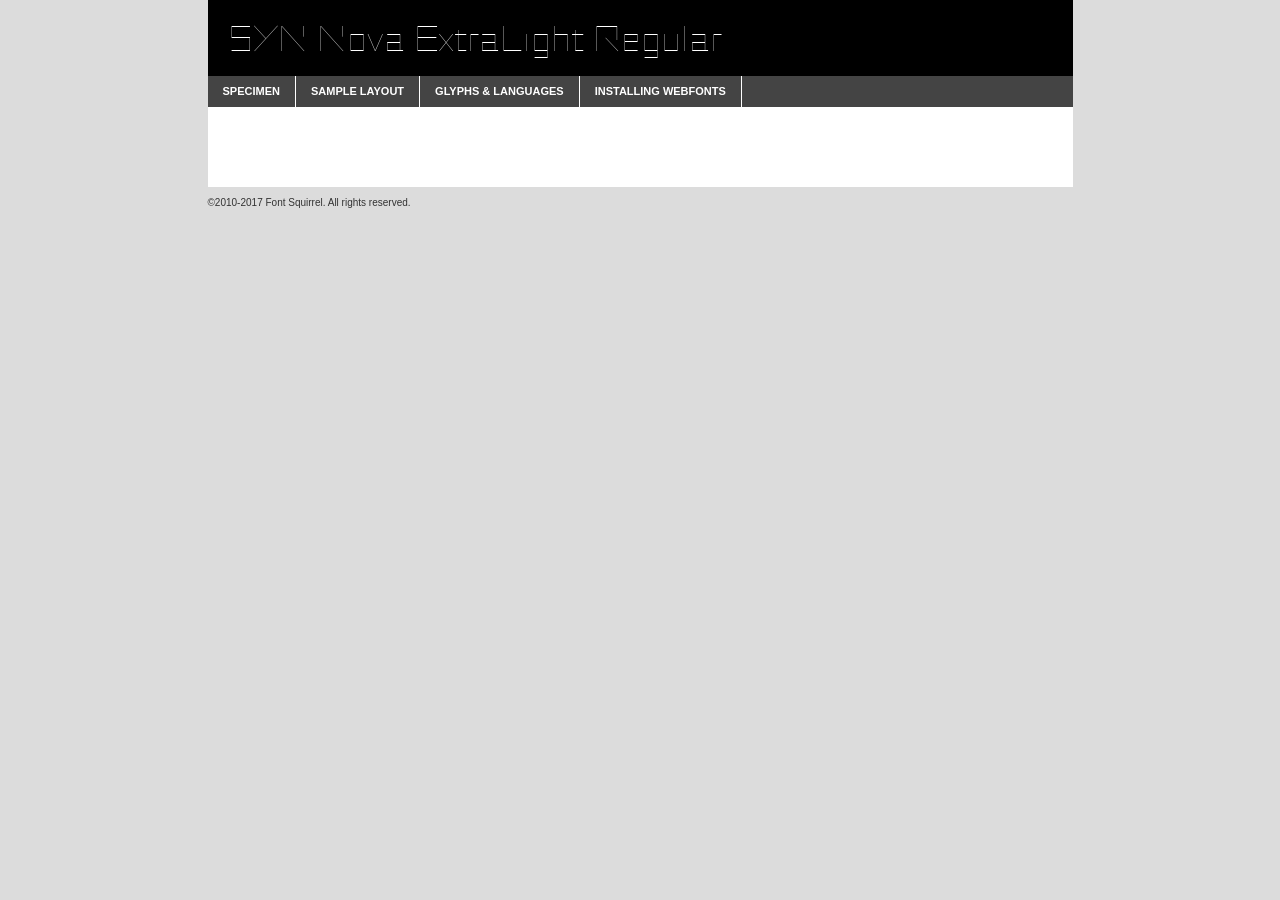
<file: fonts/syn_nova/synnova-extralight-demo.html>
<!DOCTYPE html PUBLIC "-//W3C//DTD XHTML 1.0 Transitional//EN"
        "http://www.w3.org/TR/xhtml1/DTD/xhtml1-transitional.dtd">

<html xmlns="http://www.w3.org/1999/xhtml" xml:lang="en" lang="en">
<head>
    <meta http-equiv="Content-Type" content="text/html; charset=utf-8"/>
    <script src="http://ajax.googleapis.com/ajax/libs/jquery/1.7.2/jquery.min.js" type="text/javascript" charset="utf-8"></script>
    <script type="text/javascript">
		(function($) {
			$.fn.easyTabs = function(option) {
				var param = jQuery.extend({ fadeSpeed: 'fast', defaultContent: 1, activeClass: 'active' }, option);
				$(this).each(function() {
					var thisId = '#' + this.id;
					if ( param.defaultContent == '' )
					{
						param.defaultContent = 1;
					}
					if ( typeof param.defaultContent == 'number' )
					{
						var defaultTab = $(thisId + ' .tabs li:eq(' + (param.defaultContent - 1) + ') a').attr('href').substr(1);
					}
					else
					{
						var defaultTab = param.defaultContent;
					}
					$(thisId + ' .tabs li a').each(function() {
						var tabToHide = $(this).attr('href').substr(1);
						$('#' + tabToHide).addClass('easytabs-tab-content');
					});
					hideAll();
					changeContent(defaultTab);

					function hideAll() {$(thisId + ' .easytabs-tab-content').hide();}

					function changeContent(tabId)
					{
						hideAll();
						$(thisId + ' .tabs li').removeClass(param.activeClass);
						$(thisId + ' .tabs li a[href=#' + tabId + ']').closest('li').addClass(param.activeClass);
						if ( param.fadeSpeed != 'none' )
						{
							$(thisId + ' #' + tabId).fadeIn(param.fadeSpeed);
						}
						else
						{
							$(thisId + ' #' + tabId).show();
						}
					}

					$(thisId + ' .tabs li').click(function() {
						var tabId = $(this).find('a').attr('href').substr(1);
						changeContent(tabId);
						return false;
					});
				});
			}
		})(jQuery);
    </script>
    <link rel="stylesheet" href="specimen_files/specimen_stylesheet.css" type="text/css" charset="utf-8"/>
    <link rel="stylesheet" href="stylesheet.css" type="text/css" charset="utf-8"/>

    <style type="text/css">
        		body {
			font-family: 'syn_novaextralight';
        		}

            </style>

    <title>SYN Nova ExtraLight Regular Specimen</title>


    <script type="text/javascript" charset="utf-8">
		$(document).ready(function() {
			$('#container').easyTabs({ defaultContent: 1 });
		});
    </script>
</head>

<body>
<div id="container">
    <div id="header">
		SYN Nova ExtraLight Regular    </div>
    <ul class="tabs">
        <li><a href="#specimen">Specimen</a></li>
        <li><a href="#layout">Sample Layout</a></li>
                <li><a href="#glyphs">Glyphs &amp; Languages</a></li>
        <li><a href="#installing">Installing Webfonts</a></li>

    </ul>

    <div id="main_content">


        <div id="specimen">

            <div class="section">
                <div class="grid12 firstcol">
                    <div class="huge">AaBb</div>
                </div>
            </div>

            <div class="section">
                <div class="glyph_range">A&#x200B;B&#x200b;C&#x200b;D&#x200b;E&#x200b;F&#x200b;G&#x200b;H&#x200b;I&#x200b;J&#x200b;K&#x200b;L&#x200b;M&#x200b;N&#x200b;O&#x200b;P&#x200b;Q&#x200b;R&#x200b;S&#x200b;T&#x200b;U&#x200b;V&#x200b;W&#x200b;X&#x200b;Y&#x200b;Z&#x200b;a&#x200b;b&#x200b;c&#x200b;d&#x200b;e&#x200b;f&#x200b;g&#x200b;h&#x200b;i&#x200b;j&#x200b;k&#x200b;l&#x200b;m&#x200b;n&#x200b;o&#x200b;p&#x200b;q&#x200b;r&#x200b;s&#x200b;t&#x200b;u&#x200b;v&#x200b;w&#x200b;x&#x200b;y&#x200b;z&#x200b;1&#x200b;2&#x200b;3&#x200b;4&#x200b;5&#x200b;6&#x200b;7&#x200b;8&#x200b;9&#x200b;0&#x200b;&amp;&#x200b;.&#x200b;,&#x200b;?&#x200b;!&#x200b;&#64;&#x200b;(&#x200b;)&#x200b;#&#x200b;$&#x200b;%&#x200b;*&#x200b;+&#x200b;-&#x200b;=&#x200b;:&#x200b;;</div>
            </div>
            <div class="section">
                <div class="grid12 firstcol">
                    <table class="sample_table">
                        <tr>
                            <td>10</td>
                            <td class="size10">abcdefghijklmnopqrstuvwxyzABCDEFGHIJKLMNOPQRSTUVWXYZ0123456789abcdefghijklmnopqrstuvwxyzABCDEFGHIJKLMNOPQRSTUVWXYZ0123456789abcdefghijklmnopqrstuvwxyzABCDEFGHIJKLMNOPQRSTUVWXYZ</td>
                        </tr>
                        <tr>
                            <td>11</td>
                            <td class="size11">abcdefghijklmnopqrstuvwxyzABCDEFGHIJKLMNOPQRSTUVWXYZ0123456789abcdefghijklmnopqrstuvwxyzABCDEFGHIJKLMNOPQRSTUVWXYZ0123456789abcdefghijklmnopqrstuvwxyzABCDEFGHIJKLMNOPQRSTUVWXYZ</td>
                        </tr>
                        <tr>
                            <td>12</td>
                            <td class="size12">abcdefghijklmnopqrstuvwxyzABCDEFGHIJKLMNOPQRSTUVWXYZ0123456789abcdefghijklmnopqrstuvwxyzABCDEFGHIJKLMNOPQRSTUVWXYZ0123456789abcdefghijklmnopqrstuvwxyzABCDEFGHIJKLMNOPQRSTUVWXYZ</td>
                        </tr>
                        <tr>
                            <td>13</td>
                            <td class="size13">abcdefghijklmnopqrstuvwxyzABCDEFGHIJKLMNOPQRSTUVWXYZ0123456789abcdefghijklmnopqrstuvwxyzABCDEFGHIJKLMNOPQRSTUVWXYZ0123456789abcdefghijklmnopqrstuvwxyzABCDEFGHIJKLMNOPQRSTUVWXYZ</td>
                        </tr>
                        <tr>
                            <td>14</td>
                            <td class="size14">abcdefghijklmnopqrstuvwxyzABCDEFGHIJKLMNOPQRSTUVWXYZ0123456789abcdefghijklmnopqrstuvwxyzABCDEFGHIJKLMNOPQRSTUVWXYZ0123456789abcdefghijklmnopqrstuvwxyzABCDEFGHIJKLMNOPQRSTUVWXYZ</td>
                        </tr>
                        <tr>
                            <td>16</td>
                            <td class="size16">abcdefghijklmnopqrstuvwxyzABCDEFGHIJKLMNOPQRSTUVWXYZ0123456789abcdefghijklmnopqrstuvwxyzABCDEFGHIJKLMNOPQRSTUVWXYZ</td>
                        </tr>
                        <tr>
                            <td>18</td>
                            <td class="size18">abcdefghijklmnopqrstuvwxyzABCDEFGHIJKLMNOPQRSTUVWXYZ0123456789abcdefghijklmnopqrstuvwxyzABCDEFGHIJKLMNOPQRSTUVWXYZ</td>
                        </tr>
                        <tr>
                            <td>20</td>
                            <td class="size20">abcdefghijklmnopqrstuvwxyzABCDEFGHIJKLMNOPQRSTUVWXYZ0123456789abcdefghijklmnopqrstuvwxyzABCDEFGHIJKLMNOPQRSTUVWXYZ</td>
                        </tr>
                        <tr>
                            <td>24</td>
                            <td class="size24">abcdefghijklmnopqrstuvwxyzABCDEFGHIJKLMNOPQRSTUVWXYZ0123456789abcdefghijklmnopqrstuvwxyzABCDEFGHIJKLMNOPQRSTUVWXYZ</td>
                        </tr>
                        <tr>
                            <td>30</td>
                            <td class="size30">abcdefghijklmnopqrstuvwxyzABCDEFGHIJKLMNOPQRSTUVWXYZ0123456789abcdefghijklmnopqrstuvwxyzABCDEFGHIJKLMNOPQRSTUVWXYZ</td>
                        </tr>
                        <tr>
                            <td>36</td>
                            <td class="size36">abcdefghijklmnopqrstuvwxyzABCDEFGHIJKLMNOPQRSTUVWXYZ0123456789abcdefghijklmnopqrstuvwxyzABCDEFGHIJKLMNOPQRSTUVWXYZ</td>
                        </tr>
                        <tr>
                            <td>48</td>
                            <td class="size48">abcdefghijklmnopqrstuvwxyzABCDEFGHIJKLMNOPQRSTUVWXYZ0123456789abcdefghijklmnopqrstuvwxyzABCDEFGHIJKLMNOPQRSTUVWXYZ</td>
                        </tr>
                        <tr>
                            <td>60</td>
                            <td class="size60">abcdefghijklmnopqrstuvwxyzABCDEFGHIJKLMNOPQRSTUVWXYZ0123456789abcdefghijklmnopqrstuvwxyzABCDEFGHIJKLMNOPQRSTUVWXYZ</td>
                        </tr>
                        <tr>
                            <td>72</td>
                            <td class="size72">abcdefghijklmnopqrstuvwxyzABCDEFGHIJKLMNOPQRSTUVWXYZ0123456789abcdefghijklmnopqrstuvwxyzABCDEFGHIJKLMNOPQRSTUVWXYZ</td>
                        </tr>
                        <tr>
                            <td>90</td>
                            <td class="size90">abcdefghijklmnopqrstuvwxyzABCDEFGHIJKLMNOPQRSTUVWXYZ0123456789abcdefghijklmnopqrstuvwxyzABCDEFGHIJKLMNOPQRSTUVWXYZ</td>
                        </tr>
                    </table>

                </div>

            </div>


            <div class="section" id="bodycomparison">


                <div id="xheight">
                    <div class="fontbody">&#x25FC;&#x25FC;&#x25FC;&#x25FC;&#x25FC;&#x25FC;&#x25FC;&#x25FC;&#x25FC;&#x25FC;&#x25FC;&#x25FC;&#x25FC;&#x25FC;&#x25FC;&#x25FC;&#x25FC;&#x25FC;&#x25FC;&#x25FC;&#x25FC;&#x25FC;&#x25FC;&#x25FC;&#x25FC;&#x25FC;&#x25FC;&#x25FC;&#x25FC;&#x25FC;&#x25FC;&#x25FC;&#x25FC;&#x25FC;&#x25FC;&#x25FC;&#x25FC;&#x25FC;&#x25FC;&#x25FC;&#x25FC;&#x25FC;&#x25FC;&#x25FC;&#x25FC;&#x25FC;&#x25FC;&#x25FC;&#x25FC;&#x25FC;&#x25FC;&#x25FC;&#x25FC;&#x25FC;&#x25FC;&#x25FC;&#x25FC;&#x25FC;&#x25FC;&#x25FC;&#x25FC;&#x25FC;&#x25FC;&#x25FC;&#x25FC;&#x25FC;&#x25FC;&#x25FC;&#x25FC;&#x25FC;&#x25FC;&#x25FC;&#x25FC;&#x25FC;&#x25FC;&#x25FC;&#x25FC;&#x25FC;&#x25FC;&#x25FC;&#x25FC;&#x25FC;&#x25FC;&#x25FC;&#x25FC;&#x25FC;&#x25FC;&#x25FC;&#x25FC;&#x25FC;&#x25FC;&#x25FC;&#x25FC;&#x25FC;&#x25FC;&#x25FC;&#x25FC;&#x25FC;&#x25FC;body</div>
                    <div class="arialbody">body</div>
                    <div class="verdanabody">body</div>
                    <div class="georgiabody">body</div>
                </div>
                <div class="fontbody" style="z-index:1">
                    body<span>SYN Nova ExtraLight Regular</span>
                </div>
                <div class="arialbody" style="z-index:1">
                    body<span>Arial</span>
                </div>
                <div class="verdanabody" style="z-index:1">
                    body<span>Verdana</span>
                </div>
                <div class="georgiabody" style="z-index:1">
                    body<span>Georgia</span>
                </div>


            </div>


            <div class="section psample psample_row1" id="">

                <div class="grid2 firstcol">
                    <p class="size10"><span>10.</span>Aenean lacinia bibendum nulla sed consectetur. Fusce dapibus, tellus ac cursus commodo, tortor mauris condimentum nibh, ut fermentum massa justo sit amet risus. Nullam id dolor id nibh ultricies vehicula ut id elit. Cum sociis natoque penatibus et magnis dis parturient montes, nascetur ridiculus mus. Nulla vitae elit libero, a pharetra augue.</p>

                </div>
                <div class="grid3">
                    <p class="size11"><span>11.</span>Aenean lacinia bibendum nulla sed consectetur. Fusce dapibus, tellus ac cursus commodo, tortor mauris condimentum nibh, ut fermentum massa justo sit amet risus. Nullam id dolor id nibh ultricies vehicula ut id elit. Cum sociis natoque penatibus et magnis dis parturient montes, nascetur ridiculus mus. Nulla vitae elit libero, a pharetra augue.</p>

                </div>
                <div class="grid3">
                    <p class="size12"><span>12.</span>Aenean lacinia bibendum nulla sed consectetur. Fusce dapibus, tellus ac cursus commodo, tortor mauris condimentum nibh, ut fermentum massa justo sit amet risus. Nullam id dolor id nibh ultricies vehicula ut id elit. Cum sociis natoque penatibus et magnis dis parturient montes, nascetur ridiculus mus. Nulla vitae elit libero, a pharetra augue.</p>

                </div>
                <div class="grid4">
                    <p class="size13"><span>13.</span>Aenean lacinia bibendum nulla sed consectetur. Fusce dapibus, tellus ac cursus commodo, tortor mauris condimentum nibh, ut fermentum massa justo sit amet risus. Nullam id dolor id nibh ultricies vehicula ut id elit. Cum sociis natoque penatibus et magnis dis parturient montes, nascetur ridiculus mus. Nulla vitae elit libero, a pharetra augue.</p>

                </div>
                <div class="white_blend"></div>

            </div>
            <div class="section psample psample_row2" id="">
                <div class="grid3 firstcol">
                    <p class="size14"><span>14.</span>Aenean lacinia bibendum nulla sed consectetur. Fusce dapibus, tellus ac cursus commodo, tortor mauris condimentum nibh, ut fermentum massa justo sit amet risus. Nullam id dolor id nibh ultricies vehicula ut id elit. Cum sociis natoque penatibus et magnis dis parturient montes, nascetur ridiculus mus. Nulla vitae elit libero, a pharetra augue.</p>

                </div>
                <div class="grid4">
                    <p class="size16"><span>16.</span>Aenean lacinia bibendum nulla sed consectetur. Fusce dapibus, tellus ac cursus commodo, tortor mauris condimentum nibh, ut fermentum massa justo sit amet risus. Nullam id dolor id nibh ultricies vehicula ut id elit. Cum sociis natoque penatibus et magnis dis parturient montes, nascetur ridiculus mus. Nulla vitae elit libero, a pharetra augue.</p>

                </div>
                <div class="grid5">
                    <p class="size18"><span>18.</span>Aenean lacinia bibendum nulla sed consectetur. Fusce dapibus, tellus ac cursus commodo, tortor mauris condimentum nibh, ut fermentum massa justo sit amet risus. Nullam id dolor id nibh ultricies vehicula ut id elit. Cum sociis natoque penatibus et magnis dis parturient montes, nascetur ridiculus mus. Nulla vitae elit libero, a pharetra augue.</p>

                </div>

                <div class="white_blend"></div>

            </div>

            <div class="section psample psample_row3" id="">
                <div class="grid5 firstcol">
                    <p class="size20"><span>20.</span>Aenean lacinia bibendum nulla sed consectetur. Fusce dapibus, tellus ac cursus commodo, tortor mauris condimentum nibh, ut fermentum massa justo sit amet risus. Nullam id dolor id nibh ultricies vehicula ut id elit. Cum sociis natoque penatibus et magnis dis parturient montes, nascetur ridiculus mus. Nulla vitae elit libero, a pharetra augue.</p>
                </div>
                <div class="grid7">
                    <p class="size24"><span>24.</span>Aenean lacinia bibendum nulla sed consectetur. Fusce dapibus, tellus ac cursus commodo, tortor mauris condimentum nibh, ut fermentum massa justo sit amet risus. Nullam id dolor id nibh ultricies vehicula ut id elit. Cum sociis natoque penatibus et magnis dis parturient montes, nascetur ridiculus mus. Nulla vitae elit libero, a pharetra augue.</p>
                </div>

                <div class="white_blend"></div>

            </div>

            <div class="section psample psample_row4" id="">
                <div class="grid12 firstcol">
                    <p class="size30"><span>30.</span>Aenean lacinia bibendum nulla sed consectetur. Fusce dapibus, tellus ac cursus commodo, tortor mauris condimentum nibh, ut fermentum massa justo sit amet risus. Nullam id dolor id nibh ultricies vehicula ut id elit. Cum sociis natoque penatibus et magnis dis parturient montes, nascetur ridiculus mus. Nulla vitae elit libero, a pharetra augue.</p>
                </div>
                <div class="white_blend"></div>

            </div>


            <div class="section psample psample_row1 fullreverse">
                <div class="grid2 firstcol">
                    <p class="size10"><span>10.</span>Aenean lacinia bibendum nulla sed consectetur. Fusce dapibus, tellus ac cursus commodo, tortor mauris condimentum nibh, ut fermentum massa justo sit amet risus. Nullam id dolor id nibh ultricies vehicula ut id elit. Cum sociis natoque penatibus et magnis dis parturient montes, nascetur ridiculus mus. Nulla vitae elit libero, a pharetra augue.</p>

                </div>
                <div class="grid3">
                    <p class="size11"><span>11.</span>Aenean lacinia bibendum nulla sed consectetur. Fusce dapibus, tellus ac cursus commodo, tortor mauris condimentum nibh, ut fermentum massa justo sit amet risus. Nullam id dolor id nibh ultricies vehicula ut id elit. Cum sociis natoque penatibus et magnis dis parturient montes, nascetur ridiculus mus. Nulla vitae elit libero, a pharetra augue.</p>

                </div>
                <div class="grid3">
                    <p class="size12"><span>12.</span>Aenean lacinia bibendum nulla sed consectetur. Fusce dapibus, tellus ac cursus commodo, tortor mauris condimentum nibh, ut fermentum massa justo sit amet risus. Nullam id dolor id nibh ultricies vehicula ut id elit. Cum sociis natoque penatibus et magnis dis parturient montes, nascetur ridiculus mus. Nulla vitae elit libero, a pharetra augue.</p>

                </div>
                <div class="grid4">
                    <p class="size13"><span>13.</span>Aenean lacinia bibendum nulla sed consectetur. Fusce dapibus, tellus ac cursus commodo, tortor mauris condimentum nibh, ut fermentum massa justo sit amet risus. Nullam id dolor id nibh ultricies vehicula ut id elit. Cum sociis natoque penatibus et magnis dis parturient montes, nascetur ridiculus mus. Nulla vitae elit libero, a pharetra augue.</p>

                </div>
                <div class="black_blend"></div>

            </div>

            <div class="section psample psample_row2 fullreverse">
                <div class="grid3 firstcol">
                    <p class="size14"><span>14.</span>Aenean lacinia bibendum nulla sed consectetur. Fusce dapibus, tellus ac cursus commodo, tortor mauris condimentum nibh, ut fermentum massa justo sit amet risus. Nullam id dolor id nibh ultricies vehicula ut id elit. Cum sociis natoque penatibus et magnis dis parturient montes, nascetur ridiculus mus. Nulla vitae elit libero, a pharetra augue.</p>

                </div>
                <div class="grid4">
                    <p class="size16"><span>16.</span>Aenean lacinia bibendum nulla sed consectetur. Fusce dapibus, tellus ac cursus commodo, tortor mauris condimentum nibh, ut fermentum massa justo sit amet risus. Nullam id dolor id nibh ultricies vehicula ut id elit. Cum sociis natoque penatibus et magnis dis parturient montes, nascetur ridiculus mus. Nulla vitae elit libero, a pharetra augue.</p>

                </div>
                <div class="grid5">
                    <p class="size18"><span>18.</span>Aenean lacinia bibendum nulla sed consectetur. Fusce dapibus, tellus ac cursus commodo, tortor mauris condimentum nibh, ut fermentum massa justo sit amet risus. Nullam id dolor id nibh ultricies vehicula ut id elit. Cum sociis natoque penatibus et magnis dis parturient montes, nascetur ridiculus mus. Nulla vitae elit libero, a pharetra augue.</p>

                </div>
                <div class="black_blend"></div>

            </div>

            <div class="section psample fullreverse psample_row3" id="">
                <div class="grid5 firstcol">
                    <p class="size20"><span>20.</span>Aenean lacinia bibendum nulla sed consectetur. Fusce dapibus, tellus ac cursus commodo, tortor mauris condimentum nibh, ut fermentum massa justo sit amet risus. Nullam id dolor id nibh ultricies vehicula ut id elit. Cum sociis natoque penatibus et magnis dis parturient montes, nascetur ridiculus mus. Nulla vitae elit libero, a pharetra augue.</p>
                </div>
                <div class="grid7">
                    <p class="size24"><span>24.</span>Aenean lacinia bibendum nulla sed consectetur. Fusce dapibus, tellus ac cursus commodo, tortor mauris condimentum nibh, ut fermentum massa justo sit amet risus. Nullam id dolor id nibh ultricies vehicula ut id elit. Cum sociis natoque penatibus et magnis dis parturient montes, nascetur ridiculus mus. Nulla vitae elit libero, a pharetra augue.</p>
                </div>

                <div class="black_blend"></div>

            </div>

            <div class="section psample fullreverse psample_row4" id="" style="border-bottom: 20px #000 solid;">
                <div class="grid12 firstcol">
                    <p class="size30"><span>30.</span>Aenean lacinia bibendum nulla sed consectetur. Fusce dapibus, tellus ac cursus commodo, tortor mauris condimentum nibh, ut fermentum massa justo sit amet risus. Nullam id dolor id nibh ultricies vehicula ut id elit. Cum sociis natoque penatibus et magnis dis parturient montes, nascetur ridiculus mus. Nulla vitae elit libero, a pharetra augue.</p>
                </div>
                <div class="black_blend"></div>

            </div>


        </div>

        <div id="layout">

            <div class="section">

                <div class="grid12 firstcol">
                    <h1>Lorem Ipsum Dolor</h1>
                    <h2>Etiam porta sem malesuada magna mollis euismod</h2>

                    <p class="byline">By <a href="#link">Aenean Lacinia</a></p>
                </div>
            </div>
            <div class="section">
                <div class="grid8 firstcol">
                    <p class="large">Donec sed odio dui. Morbi leo risus, porta ac consectetur ac, vestibulum at eros. Fusce dapibus, tellus ac cursus commodo, tortor mauris condimentum nibh, ut fermentum massa justo sit amet risus. </p>


                    <h3>Pellentesque ornare sem</h3>

                    <p>Maecenas sed diam eget risus varius blandit sit amet non magna. Maecenas faucibus mollis interdum. Donec ullamcorper nulla non metus auctor fringilla. Nullam id dolor id nibh ultricies vehicula ut id elit. Nullam id dolor id nibh ultricies vehicula ut id elit. </p>

                    <p>Aenean eu leo quam. Pellentesque ornare sem lacinia quam venenatis vestibulum. Lorem ipsum dolor sit amet, consectetur adipiscing elit. Cum sociis natoque penatibus et magnis dis parturient montes, nascetur ridiculus mus. </p>

                    <p>Nulla vitae elit libero, a pharetra augue. Praesent commodo cursus magna, vel scelerisque nisl consectetur et. Aenean lacinia bibendum nulla sed consectetur. </p>

                    <p>Nullam quis risus eget urna mollis ornare vel eu leo. Nullam quis risus eget urna mollis ornare vel eu leo. Maecenas sed diam eget risus varius blandit sit amet non magna. Donec ullamcorper nulla non metus auctor fringilla. </p>

                    <h3>Cras mattis consectetur</h3>

                    <p>Aenean eu leo quam. Pellentesque ornare sem lacinia quam venenatis vestibulum. Aenean lacinia bibendum nulla sed consectetur. Integer posuere erat a ante venenatis dapibus posuere velit aliquet. Cras mattis consectetur purus sit amet fermentum. </p>

                    <p>Nullam id dolor id nibh ultricies vehicula ut id elit. Nullam quis risus eget urna mollis ornare vel eu leo. Cras mattis consectetur purus sit amet fermentum.</p>
                </div>

                <div class="grid4 sidebar">

                    <div class="box reverse">
                        <p class="last">Nullam quis risus eget urna mollis ornare vel eu leo. Donec ullamcorper nulla non metus auctor fringilla. Cras mattis consectetur purus sit amet fermentum. Sed posuere consectetur est at lobortis. Lorem ipsum dolor sit amet, consectetur adipiscing elit. </p>
                    </div>

                    <p class="caption">Maecenas sed diam eget risus varius.</p>

                    <p>Vestibulum id ligula porta felis euismod semper. Integer posuere erat a ante venenatis dapibus posuere velit aliquet. Vestibulum id ligula porta felis euismod semper. Sed posuere consectetur est at lobortis. Maecenas sed diam eget risus varius blandit sit amet non magna. Fusce dapibus, tellus ac cursus commodo, tortor mauris condimentum nibh, ut fermentum massa justo sit amet risus. </p>


                    <p>Duis mollis, est non commodo luctus, nisi erat porttitor ligula, eget lacinia odio sem nec elit. Aenean lacinia bibendum nulla sed consectetur. Vivamus sagittis lacus vel augue laoreet rutrum faucibus dolor auctor. Aenean lacinia bibendum nulla sed consectetur. Nullam quis risus eget urna mollis ornare vel eu leo. </p>

                    <p>Praesent commodo cursus magna, vel scelerisque nisl consectetur et. Donec ullamcorper nulla non metus auctor fringilla. Maecenas faucibus mollis interdum. Fusce dapibus, tellus ac cursus commodo, tortor mauris condimentum nibh, ut fermentum massa justo sit amet risus. </p>

                </div>
            </div>

        </div>


		

        <div id="glyphs">
            <div class="section">
                <div class="grid12 firstcol">

                    <h1>Language Support</h1>
                    <p>The subset of SYN Nova ExtraLight Regular in this kit supports the following languages:<br/>

						Albanian, Basque, Breton, Chamorro, Danish, Dutch, English, Faroese, Finnish, French, Frisian, Galician, German, Icelandic, Italian, Malagasy, Norwegian, Portuguese, Spanish, Alsatian, Aragonese, Arapaho, Arrernte, Asturian, Aymara, Bislama, Cebuano, Corsican, Fijian, French_creole, Genoese, Gilbertese, Greenlandic, Haitian_creole, Hiligaynon, Hmong, Hopi, Ibanag, Iloko_ilokano, Indonesian, Interglossa_glosa, Interlingua, Irish_gaelic, Jerriais, Lojban, Lombard, Luxembourgeois, Manx, Mohawk, Norfolk_pitcairnese, Occitan, Oromo, Pangasinan, Papiamento, Piedmontese, Potawatomi, Rhaeto-romance, Romansh, Rotokas, Sami_lule, Samoan, Sardinian, Scots_gaelic, Seychelles_creole, Shona, Sicilian, Somali, Southern_ndebele, Swahili, Swati_swazi, Tagalog_filipino_pilipino, Tetum, Tok_pisin, Uyghur_latinized, Volapuk, Walloon, Warlpiri, Xhosa, Yapese, Zulu, Latinbasic, Ubasic, Demo                    </p>
                    <h1>Glyph Chart</h1>
                    <p>The subset of SYN Nova ExtraLight Regular in this kit includes all the glyphs listed below. Unicode entities are included above each glyph to help you insert individual characters into your layout.</p>
                    <div id="glyph_chart">

						                            							                                <div><p>&amp;#32;</p>&#32;</div>
																				                                <div><p>&amp;#33;</p>&#33;</div>
																				                                <div><p>&amp;#34;</p>&#34;</div>
																				                                <div><p>&amp;#35;</p>&#35;</div>
																				                                <div><p>&amp;#36;</p>&#36;</div>
																				                                <div><p>&amp;#37;</p>&#37;</div>
																				                                <div><p>&amp;#38;</p>&#38;</div>
																				                                <div><p>&amp;#39;</p>&#39;</div>
																				                                <div><p>&amp;#40;</p>&#40;</div>
																				                                <div><p>&amp;#41;</p>&#41;</div>
																				                                <div><p>&amp;#42;</p>&#42;</div>
																				                                <div><p>&amp;#43;</p>&#43;</div>
																				                                <div><p>&amp;#44;</p>&#44;</div>
																				                                <div><p>&amp;#45;</p>&#45;</div>
																				                                <div><p>&amp;#46;</p>&#46;</div>
																				                                <div><p>&amp;#47;</p>&#47;</div>
																				                                <div><p>&amp;#48;</p>&#48;</div>
																				                                <div><p>&amp;#49;</p>&#49;</div>
																				                                <div><p>&amp;#50;</p>&#50;</div>
																				                                <div><p>&amp;#51;</p>&#51;</div>
																				                                <div><p>&amp;#52;</p>&#52;</div>
																				                                <div><p>&amp;#53;</p>&#53;</div>
																				                                <div><p>&amp;#54;</p>&#54;</div>
																				                                <div><p>&amp;#55;</p>&#55;</div>
																				                                <div><p>&amp;#56;</p>&#56;</div>
																				                                <div><p>&amp;#57;</p>&#57;</div>
																				                                <div><p>&amp;#58;</p>&#58;</div>
																				                                <div><p>&amp;#59;</p>&#59;</div>
																				                                <div><p>&amp;#60;</p>&#60;</div>
																				                                <div><p>&amp;#61;</p>&#61;</div>
																				                                <div><p>&amp;#62;</p>&#62;</div>
																				                                <div><p>&amp;#63;</p>&#63;</div>
																				                                <div><p>&amp;#64;</p>&#64;</div>
																				                                <div><p>&amp;#65;</p>&#65;</div>
																				                                <div><p>&amp;#66;</p>&#66;</div>
																				                                <div><p>&amp;#67;</p>&#67;</div>
																				                                <div><p>&amp;#68;</p>&#68;</div>
																				                                <div><p>&amp;#69;</p>&#69;</div>
																				                                <div><p>&amp;#70;</p>&#70;</div>
																				                                <div><p>&amp;#71;</p>&#71;</div>
																				                                <div><p>&amp;#72;</p>&#72;</div>
																				                                <div><p>&amp;#73;</p>&#73;</div>
																				                                <div><p>&amp;#74;</p>&#74;</div>
																				                                <div><p>&amp;#75;</p>&#75;</div>
																				                                <div><p>&amp;#76;</p>&#76;</div>
																				                                <div><p>&amp;#77;</p>&#77;</div>
																				                                <div><p>&amp;#78;</p>&#78;</div>
																				                                <div><p>&amp;#79;</p>&#79;</div>
																				                                <div><p>&amp;#80;</p>&#80;</div>
																				                                <div><p>&amp;#81;</p>&#81;</div>
																				                                <div><p>&amp;#82;</p>&#82;</div>
																				                                <div><p>&amp;#83;</p>&#83;</div>
																				                                <div><p>&amp;#84;</p>&#84;</div>
																				                                <div><p>&amp;#85;</p>&#85;</div>
																				                                <div><p>&amp;#86;</p>&#86;</div>
																				                                <div><p>&amp;#87;</p>&#87;</div>
																				                                <div><p>&amp;#88;</p>&#88;</div>
																				                                <div><p>&amp;#89;</p>&#89;</div>
																				                                <div><p>&amp;#90;</p>&#90;</div>
																				                                <div><p>&amp;#91;</p>&#91;</div>
																				                                <div><p>&amp;#92;</p>&#92;</div>
																				                                <div><p>&amp;#93;</p>&#93;</div>
																				                                <div><p>&amp;#94;</p>&#94;</div>
																				                                <div><p>&amp;#95;</p>&#95;</div>
																				                                <div><p>&amp;#96;</p>&#96;</div>
																				                                <div><p>&amp;#97;</p>&#97;</div>
																				                                <div><p>&amp;#98;</p>&#98;</div>
																				                                <div><p>&amp;#99;</p>&#99;</div>
																				                                <div><p>&amp;#100;</p>&#100;</div>
																				                                <div><p>&amp;#101;</p>&#101;</div>
																				                                <div><p>&amp;#102;</p>&#102;</div>
																				                                <div><p>&amp;#103;</p>&#103;</div>
																				                                <div><p>&amp;#104;</p>&#104;</div>
																				                                <div><p>&amp;#105;</p>&#105;</div>
																				                                <div><p>&amp;#106;</p>&#106;</div>
																				                                <div><p>&amp;#107;</p>&#107;</div>
																				                                <div><p>&amp;#108;</p>&#108;</div>
																				                                <div><p>&amp;#109;</p>&#109;</div>
																				                                <div><p>&amp;#110;</p>&#110;</div>
																				                                <div><p>&amp;#111;</p>&#111;</div>
																				                                <div><p>&amp;#112;</p>&#112;</div>
																				                                <div><p>&amp;#113;</p>&#113;</div>
																				                                <div><p>&amp;#114;</p>&#114;</div>
																				                                <div><p>&amp;#115;</p>&#115;</div>
																				                                <div><p>&amp;#116;</p>&#116;</div>
																				                                <div><p>&amp;#117;</p>&#117;</div>
																				                                <div><p>&amp;#118;</p>&#118;</div>
																				                                <div><p>&amp;#119;</p>&#119;</div>
																				                                <div><p>&amp;#120;</p>&#120;</div>
																				                                <div><p>&amp;#121;</p>&#121;</div>
																				                                <div><p>&amp;#122;</p>&#122;</div>
																				                                <div><p>&amp;#123;</p>&#123;</div>
																				                                <div><p>&amp;#124;</p>&#124;</div>
																				                                <div><p>&amp;#125;</p>&#125;</div>
																				                                <div><p>&amp;#126;</p>&#126;</div>
																				                                <div><p>&amp;#160;</p>&#160;</div>
																				                                <div><p>&amp;#161;</p>&#161;</div>
																				                                <div><p>&amp;#162;</p>&#162;</div>
																				                                <div><p>&amp;#163;</p>&#163;</div>
																				                                <div><p>&amp;#164;</p>&#164;</div>
																				                                <div><p>&amp;#165;</p>&#165;</div>
																				                                <div><p>&amp;#166;</p>&#166;</div>
																				                                <div><p>&amp;#167;</p>&#167;</div>
																				                                <div><p>&amp;#168;</p>&#168;</div>
																				                                <div><p>&amp;#169;</p>&#169;</div>
																				                                <div><p>&amp;#171;</p>&#171;</div>
																				                                <div><p>&amp;#172;</p>&#172;</div>
																				                                <div><p>&amp;#173;</p>&#173;</div>
																				                                <div><p>&amp;#174;</p>&#174;</div>
																				                                <div><p>&amp;#175;</p>&#175;</div>
																				                                <div><p>&amp;#176;</p>&#176;</div>
																				                                <div><p>&amp;#177;</p>&#177;</div>
																				                                <div><p>&amp;#180;</p>&#180;</div>
																				                                <div><p>&amp;#182;</p>&#182;</div>
																				                                <div><p>&amp;#183;</p>&#183;</div>
																				                                <div><p>&amp;#184;</p>&#184;</div>
																				                                <div><p>&amp;#187;</p>&#187;</div>
																				                                <div><p>&amp;#191;</p>&#191;</div>
																				                                <div><p>&amp;#192;</p>&#192;</div>
																				                                <div><p>&amp;#193;</p>&#193;</div>
																				                                <div><p>&amp;#194;</p>&#194;</div>
																				                                <div><p>&amp;#195;</p>&#195;</div>
																				                                <div><p>&amp;#196;</p>&#196;</div>
																				                                <div><p>&amp;#197;</p>&#197;</div>
																				                                <div><p>&amp;#198;</p>&#198;</div>
																				                                <div><p>&amp;#199;</p>&#199;</div>
																				                                <div><p>&amp;#200;</p>&#200;</div>
																				                                <div><p>&amp;#201;</p>&#201;</div>
																				                                <div><p>&amp;#202;</p>&#202;</div>
																				                                <div><p>&amp;#203;</p>&#203;</div>
																				                                <div><p>&amp;#204;</p>&#204;</div>
																				                                <div><p>&amp;#205;</p>&#205;</div>
																				                                <div><p>&amp;#206;</p>&#206;</div>
																				                                <div><p>&amp;#207;</p>&#207;</div>
																				                                <div><p>&amp;#208;</p>&#208;</div>
																				                                <div><p>&amp;#209;</p>&#209;</div>
																				                                <div><p>&amp;#210;</p>&#210;</div>
																				                                <div><p>&amp;#211;</p>&#211;</div>
																				                                <div><p>&amp;#212;</p>&#212;</div>
																				                                <div><p>&amp;#213;</p>&#213;</div>
																				                                <div><p>&amp;#214;</p>&#214;</div>
																				                                <div><p>&amp;#215;</p>&#215;</div>
																				                                <div><p>&amp;#216;</p>&#216;</div>
																				                                <div><p>&amp;#217;</p>&#217;</div>
																				                                <div><p>&amp;#218;</p>&#218;</div>
																				                                <div><p>&amp;#219;</p>&#219;</div>
																				                                <div><p>&amp;#220;</p>&#220;</div>
																				                                <div><p>&amp;#221;</p>&#221;</div>
																				                                <div><p>&amp;#222;</p>&#222;</div>
																				                                <div><p>&amp;#223;</p>&#223;</div>
																				                                <div><p>&amp;#224;</p>&#224;</div>
																				                                <div><p>&amp;#225;</p>&#225;</div>
																				                                <div><p>&amp;#226;</p>&#226;</div>
																				                                <div><p>&amp;#227;</p>&#227;</div>
																				                                <div><p>&amp;#228;</p>&#228;</div>
																				                                <div><p>&amp;#229;</p>&#229;</div>
																				                                <div><p>&amp;#230;</p>&#230;</div>
																				                                <div><p>&amp;#231;</p>&#231;</div>
																				                                <div><p>&amp;#232;</p>&#232;</div>
																				                                <div><p>&amp;#233;</p>&#233;</div>
																				                                <div><p>&amp;#234;</p>&#234;</div>
																				                                <div><p>&amp;#235;</p>&#235;</div>
																				                                <div><p>&amp;#236;</p>&#236;</div>
																				                                <div><p>&amp;#237;</p>&#237;</div>
																				                                <div><p>&amp;#238;</p>&#238;</div>
																				                                <div><p>&amp;#239;</p>&#239;</div>
																				                                <div><p>&amp;#240;</p>&#240;</div>
																				                                <div><p>&amp;#241;</p>&#241;</div>
																				                                <div><p>&amp;#242;</p>&#242;</div>
																				                                <div><p>&amp;#243;</p>&#243;</div>
																				                                <div><p>&amp;#244;</p>&#244;</div>
																				                                <div><p>&amp;#245;</p>&#245;</div>
																				                                <div><p>&amp;#246;</p>&#246;</div>
																				                                <div><p>&amp;#247;</p>&#247;</div>
																				                                <div><p>&amp;#248;</p>&#248;</div>
																				                                <div><p>&amp;#249;</p>&#249;</div>
																				                                <div><p>&amp;#250;</p>&#250;</div>
																				                                <div><p>&amp;#251;</p>&#251;</div>
																				                                <div><p>&amp;#252;</p>&#252;</div>
																				                                <div><p>&amp;#253;</p>&#253;</div>
																				                                <div><p>&amp;#254;</p>&#254;</div>
																				                                <div><p>&amp;#255;</p>&#255;</div>
																				                                <div><p>&amp;#338;</p>&#338;</div>
																				                                <div><p>&amp;#339;</p>&#339;</div>
																				                                <div><p>&amp;#376;</p>&#376;</div>
																				                                <div><p>&amp;#710;</p>&#710;</div>
																				                                <div><p>&amp;#732;</p>&#732;</div>
																				                                <div><p>&amp;#8192;</p>&#8192;</div>
																				                                <div><p>&amp;#8193;</p>&#8193;</div>
																				                                <div><p>&amp;#8194;</p>&#8194;</div>
																				                                <div><p>&amp;#8195;</p>&#8195;</div>
																				                                <div><p>&amp;#8196;</p>&#8196;</div>
																				                                <div><p>&amp;#8197;</p>&#8197;</div>
																				                                <div><p>&amp;#8198;</p>&#8198;</div>
																				                                <div><p>&amp;#8199;</p>&#8199;</div>
																				                                <div><p>&amp;#8200;</p>&#8200;</div>
																				                                <div><p>&amp;#8201;</p>&#8201;</div>
																				                                <div><p>&amp;#8202;</p>&#8202;</div>
																				                                <div><p>&amp;#8208;</p>&#8208;</div>
																				                                <div><p>&amp;#8209;</p>&#8209;</div>
																				                                <div><p>&amp;#8210;</p>&#8210;</div>
																				                                <div><p>&amp;#8211;</p>&#8211;</div>
																				                                <div><p>&amp;#8212;</p>&#8212;</div>
																				                                <div><p>&amp;#8216;</p>&#8216;</div>
																				                                <div><p>&amp;#8217;</p>&#8217;</div>
																				                                <div><p>&amp;#8218;</p>&#8218;</div>
																				                                <div><p>&amp;#8220;</p>&#8220;</div>
																				                                <div><p>&amp;#8221;</p>&#8221;</div>
																				                                <div><p>&amp;#8222;</p>&#8222;</div>
																				                                <div><p>&amp;#8226;</p>&#8226;</div>
																				                                <div><p>&amp;#8230;</p>&#8230;</div>
																				                                <div><p>&amp;#8239;</p>&#8239;</div>
																				                                <div><p>&amp;#8249;</p>&#8249;</div>
																				                                <div><p>&amp;#8250;</p>&#8250;</div>
																				                                <div><p>&amp;#8287;</p>&#8287;</div>
																				                                <div><p>&amp;#8364;</p>&#8364;</div>
																				                                <div><p>&amp;#8482;</p>&#8482;</div>
																				                                <div><p>&amp;#9724;</p>&#9724;</div>
																																																										                    </div>
                </div>


            </div>
        </div>


        <div id="specs">

        </div>

        <div id="installing">
            <div class="section">
                <div class="grid7 firstcol">
                    <h1>Installing Webfonts</h1>

                    <p>Webfonts are supported by all major browser platforms but not all in the same way. There are currently four different font formats that must be included in order to target all browsers. This includes TTF, WOFF, EOT and SVG.</p>

                    <h2>1. Upload your webfonts</h2>
                    <p>You must upload your webfont kit to your website. They should be in or near the same directory as your CSS files.</p>

                    <h2>2. Include the webfont stylesheet</h2>
                    <p>A special CSS @font-face declaration helps the various browsers select the appropriate font it needs without causing you a bunch of headaches. Learn more about this syntax by reading the <a href="https://www.fontspring.com/blog/further-hardening-of-the-bulletproof-syntax">Fontspring blog post</a> about it. The code for it is as follows:</p>


                    <code>
                        @font-face{
                        font-family: 'MyWebFont';
                        src: url('WebFont.eot');
                        src: url('WebFont.eot?#iefix') format('embedded-opentype'),
                        url('WebFont.woff') format('woff'),
                        url('WebFont.ttf') format('truetype'),
                        url('WebFont.svg#webfont') format('svg');
                        }
                    </code>

                    <p>We've already gone ahead and generated the code for you. All you have to do is link to the stylesheet in your HTML, like this:</p>
                    <code>&lt;link rel=&quot;stylesheet&quot; href=&quot;stylesheet.css&quot; type=&quot;text/css&quot; charset=&quot;utf-8&quot; /&gt;</code>

                    <h2>3. Modify your own stylesheet</h2>
                    <p>To take advantage of your new fonts, you must tell your stylesheet to use them. Look at the original @font-face declaration above and find the property called "font-family." The name linked there will be what you use to reference the font. Prepend that webfont name to the font stack in the "font-family" property, inside the selector you want to change. For example:</p>
                    <code>p { font-family: 'WebFont', Arial, sans-serif; }</code>

                    <h2>4. Test</h2>
                    <p>Getting webfonts to work cross-browser <em>can</em> be tricky. Use the information in the sidebar to help you if you find that fonts aren't loading in a particular browser.</p>
                </div>

                <div class="grid5 sidebar">
                    <div class="box">
                        <h2>Troubleshooting<br/>Font-Face Problems</h2>
                        <p>Having trouble getting your webfonts to load in your new website? Here are some tips to sort out what might be the problem.</p>

                        <h3>Fonts not showing in any browser</h3>

                        <p>This sounds like you need to work on the plumbing. You either did not upload the fonts to the correct directory, or you did not link the fonts properly in the CSS. If you've confirmed that all this is correct and you still have a problem, take a look at your .htaccess file and see if requests are getting intercepted.</p>

                        <h3>Fonts not loading in iPhone or iPad</h3>

                        <p>The most common problem here is that you are serving the fonts from an IIS server. IIS refuses to serve files that have unknown MIME types. If that is the case, you must set the MIME type for SVG to "image/svg+xml" in the server settings. Follow these instructions from Microsoft if you need help.</p>

                        <h3>Fonts not loading in Firefox</h3>

                        <p>The primary reason for this failure? You are still using a version Firefox older than 3.5. So upgrade already! If that isn't it, then you are very likely serving fonts from a different domain. Firefox requires that all font assets be served from the same domain. Lastly it is possible that you need to add WOFF to your list of MIME types (if you are serving via IIS.)</p>

                        <h3>Fonts not loading in IE</h3>

                        <p>Are you looking at Internet Explorer on an actual Windows machine or are you cheating by using a service like Adobe BrowserLab? Many of these screenshot services do not render @font-face for IE. Best to test it on a real machine.</p>

                        <h3>Fonts not loading in IE9</h3>

                        <p>IE9, like Firefox, requires that fonts be served from the same domain as the website. Make sure that is the case.</p>
                    </div>
                </div>
            </div>

        </div>

    </div>
    <div id="footer">
        <p>&copy;2010-2017 Font Squirrel. All rights reserved.</p>
    </div>
</div>
</body>
</html>
</file>
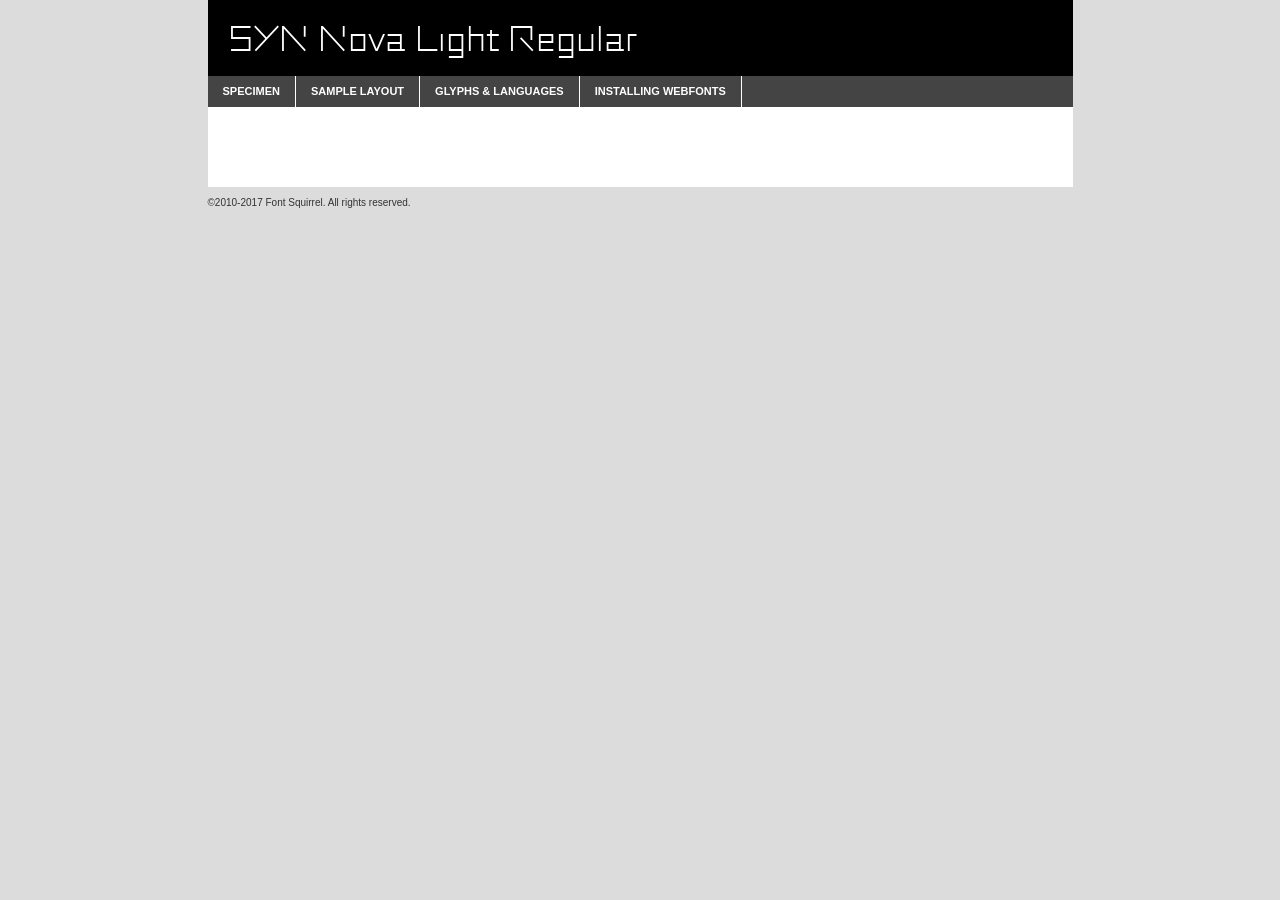
<file: fonts/syn_nova/synnova-light-demo.html>
<!DOCTYPE html PUBLIC "-//W3C//DTD XHTML 1.0 Transitional//EN"
        "http://www.w3.org/TR/xhtml1/DTD/xhtml1-transitional.dtd">

<html xmlns="http://www.w3.org/1999/xhtml" xml:lang="en" lang="en">
<head>
    <meta http-equiv="Content-Type" content="text/html; charset=utf-8"/>
    <script src="http://ajax.googleapis.com/ajax/libs/jquery/1.7.2/jquery.min.js" type="text/javascript" charset="utf-8"></script>
    <script type="text/javascript">
		(function($) {
			$.fn.easyTabs = function(option) {
				var param = jQuery.extend({ fadeSpeed: 'fast', defaultContent: 1, activeClass: 'active' }, option);
				$(this).each(function() {
					var thisId = '#' + this.id;
					if ( param.defaultContent == '' )
					{
						param.defaultContent = 1;
					}
					if ( typeof param.defaultContent == 'number' )
					{
						var defaultTab = $(thisId + ' .tabs li:eq(' + (param.defaultContent - 1) + ') a').attr('href').substr(1);
					}
					else
					{
						var defaultTab = param.defaultContent;
					}
					$(thisId + ' .tabs li a').each(function() {
						var tabToHide = $(this).attr('href').substr(1);
						$('#' + tabToHide).addClass('easytabs-tab-content');
					});
					hideAll();
					changeContent(defaultTab);

					function hideAll() {$(thisId + ' .easytabs-tab-content').hide();}

					function changeContent(tabId)
					{
						hideAll();
						$(thisId + ' .tabs li').removeClass(param.activeClass);
						$(thisId + ' .tabs li a[href=#' + tabId + ']').closest('li').addClass(param.activeClass);
						if ( param.fadeSpeed != 'none' )
						{
							$(thisId + ' #' + tabId).fadeIn(param.fadeSpeed);
						}
						else
						{
							$(thisId + ' #' + tabId).show();
						}
					}

					$(thisId + ' .tabs li').click(function() {
						var tabId = $(this).find('a').attr('href').substr(1);
						changeContent(tabId);
						return false;
					});
				});
			}
		})(jQuery);
    </script>
    <link rel="stylesheet" href="specimen_files/specimen_stylesheet.css" type="text/css" charset="utf-8"/>
    <link rel="stylesheet" href="stylesheet.css" type="text/css" charset="utf-8"/>

    <style type="text/css">
        		body {
			font-family: 'syn_novalight';
        		}

            </style>

    <title>SYN Nova Light Regular Specimen</title>


    <script type="text/javascript" charset="utf-8">
		$(document).ready(function() {
			$('#container').easyTabs({ defaultContent: 1 });
		});
    </script>
</head>

<body>
<div id="container">
    <div id="header">
		SYN Nova Light Regular    </div>
    <ul class="tabs">
        <li><a href="#specimen">Specimen</a></li>
        <li><a href="#layout">Sample Layout</a></li>
                <li><a href="#glyphs">Glyphs &amp; Languages</a></li>
        <li><a href="#installing">Installing Webfonts</a></li>

    </ul>

    <div id="main_content">


        <div id="specimen">

            <div class="section">
                <div class="grid12 firstcol">
                    <div class="huge">AaBb</div>
                </div>
            </div>

            <div class="section">
                <div class="glyph_range">A&#x200B;B&#x200b;C&#x200b;D&#x200b;E&#x200b;F&#x200b;G&#x200b;H&#x200b;I&#x200b;J&#x200b;K&#x200b;L&#x200b;M&#x200b;N&#x200b;O&#x200b;P&#x200b;Q&#x200b;R&#x200b;S&#x200b;T&#x200b;U&#x200b;V&#x200b;W&#x200b;X&#x200b;Y&#x200b;Z&#x200b;a&#x200b;b&#x200b;c&#x200b;d&#x200b;e&#x200b;f&#x200b;g&#x200b;h&#x200b;i&#x200b;j&#x200b;k&#x200b;l&#x200b;m&#x200b;n&#x200b;o&#x200b;p&#x200b;q&#x200b;r&#x200b;s&#x200b;t&#x200b;u&#x200b;v&#x200b;w&#x200b;x&#x200b;y&#x200b;z&#x200b;1&#x200b;2&#x200b;3&#x200b;4&#x200b;5&#x200b;6&#x200b;7&#x200b;8&#x200b;9&#x200b;0&#x200b;&amp;&#x200b;.&#x200b;,&#x200b;?&#x200b;!&#x200b;&#64;&#x200b;(&#x200b;)&#x200b;#&#x200b;$&#x200b;%&#x200b;*&#x200b;+&#x200b;-&#x200b;=&#x200b;:&#x200b;;</div>
            </div>
            <div class="section">
                <div class="grid12 firstcol">
                    <table class="sample_table">
                        <tr>
                            <td>10</td>
                            <td class="size10">abcdefghijklmnopqrstuvwxyzABCDEFGHIJKLMNOPQRSTUVWXYZ0123456789abcdefghijklmnopqrstuvwxyzABCDEFGHIJKLMNOPQRSTUVWXYZ0123456789abcdefghijklmnopqrstuvwxyzABCDEFGHIJKLMNOPQRSTUVWXYZ</td>
                        </tr>
                        <tr>
                            <td>11</td>
                            <td class="size11">abcdefghijklmnopqrstuvwxyzABCDEFGHIJKLMNOPQRSTUVWXYZ0123456789abcdefghijklmnopqrstuvwxyzABCDEFGHIJKLMNOPQRSTUVWXYZ0123456789abcdefghijklmnopqrstuvwxyzABCDEFGHIJKLMNOPQRSTUVWXYZ</td>
                        </tr>
                        <tr>
                            <td>12</td>
                            <td class="size12">abcdefghijklmnopqrstuvwxyzABCDEFGHIJKLMNOPQRSTUVWXYZ0123456789abcdefghijklmnopqrstuvwxyzABCDEFGHIJKLMNOPQRSTUVWXYZ0123456789abcdefghijklmnopqrstuvwxyzABCDEFGHIJKLMNOPQRSTUVWXYZ</td>
                        </tr>
                        <tr>
                            <td>13</td>
                            <td class="size13">abcdefghijklmnopqrstuvwxyzABCDEFGHIJKLMNOPQRSTUVWXYZ0123456789abcdefghijklmnopqrstuvwxyzABCDEFGHIJKLMNOPQRSTUVWXYZ0123456789abcdefghijklmnopqrstuvwxyzABCDEFGHIJKLMNOPQRSTUVWXYZ</td>
                        </tr>
                        <tr>
                            <td>14</td>
                            <td class="size14">abcdefghijklmnopqrstuvwxyzABCDEFGHIJKLMNOPQRSTUVWXYZ0123456789abcdefghijklmnopqrstuvwxyzABCDEFGHIJKLMNOPQRSTUVWXYZ0123456789abcdefghijklmnopqrstuvwxyzABCDEFGHIJKLMNOPQRSTUVWXYZ</td>
                        </tr>
                        <tr>
                            <td>16</td>
                            <td class="size16">abcdefghijklmnopqrstuvwxyzABCDEFGHIJKLMNOPQRSTUVWXYZ0123456789abcdefghijklmnopqrstuvwxyzABCDEFGHIJKLMNOPQRSTUVWXYZ</td>
                        </tr>
                        <tr>
                            <td>18</td>
                            <td class="size18">abcdefghijklmnopqrstuvwxyzABCDEFGHIJKLMNOPQRSTUVWXYZ0123456789abcdefghijklmnopqrstuvwxyzABCDEFGHIJKLMNOPQRSTUVWXYZ</td>
                        </tr>
                        <tr>
                            <td>20</td>
                            <td class="size20">abcdefghijklmnopqrstuvwxyzABCDEFGHIJKLMNOPQRSTUVWXYZ0123456789abcdefghijklmnopqrstuvwxyzABCDEFGHIJKLMNOPQRSTUVWXYZ</td>
                        </tr>
                        <tr>
                            <td>24</td>
                            <td class="size24">abcdefghijklmnopqrstuvwxyzABCDEFGHIJKLMNOPQRSTUVWXYZ0123456789abcdefghijklmnopqrstuvwxyzABCDEFGHIJKLMNOPQRSTUVWXYZ</td>
                        </tr>
                        <tr>
                            <td>30</td>
                            <td class="size30">abcdefghijklmnopqrstuvwxyzABCDEFGHIJKLMNOPQRSTUVWXYZ0123456789abcdefghijklmnopqrstuvwxyzABCDEFGHIJKLMNOPQRSTUVWXYZ</td>
                        </tr>
                        <tr>
                            <td>36</td>
                            <td class="size36">abcdefghijklmnopqrstuvwxyzABCDEFGHIJKLMNOPQRSTUVWXYZ0123456789abcdefghijklmnopqrstuvwxyzABCDEFGHIJKLMNOPQRSTUVWXYZ</td>
                        </tr>
                        <tr>
                            <td>48</td>
                            <td class="size48">abcdefghijklmnopqrstuvwxyzABCDEFGHIJKLMNOPQRSTUVWXYZ0123456789abcdefghijklmnopqrstuvwxyzABCDEFGHIJKLMNOPQRSTUVWXYZ</td>
                        </tr>
                        <tr>
                            <td>60</td>
                            <td class="size60">abcdefghijklmnopqrstuvwxyzABCDEFGHIJKLMNOPQRSTUVWXYZ0123456789abcdefghijklmnopqrstuvwxyzABCDEFGHIJKLMNOPQRSTUVWXYZ</td>
                        </tr>
                        <tr>
                            <td>72</td>
                            <td class="size72">abcdefghijklmnopqrstuvwxyzABCDEFGHIJKLMNOPQRSTUVWXYZ0123456789abcdefghijklmnopqrstuvwxyzABCDEFGHIJKLMNOPQRSTUVWXYZ</td>
                        </tr>
                        <tr>
                            <td>90</td>
                            <td class="size90">abcdefghijklmnopqrstuvwxyzABCDEFGHIJKLMNOPQRSTUVWXYZ0123456789abcdefghijklmnopqrstuvwxyzABCDEFGHIJKLMNOPQRSTUVWXYZ</td>
                        </tr>
                    </table>

                </div>

            </div>


            <div class="section" id="bodycomparison">


                <div id="xheight">
                    <div class="fontbody">&#x25FC;&#x25FC;&#x25FC;&#x25FC;&#x25FC;&#x25FC;&#x25FC;&#x25FC;&#x25FC;&#x25FC;&#x25FC;&#x25FC;&#x25FC;&#x25FC;&#x25FC;&#x25FC;&#x25FC;&#x25FC;&#x25FC;&#x25FC;&#x25FC;&#x25FC;&#x25FC;&#x25FC;&#x25FC;&#x25FC;&#x25FC;&#x25FC;&#x25FC;&#x25FC;&#x25FC;&#x25FC;&#x25FC;&#x25FC;&#x25FC;&#x25FC;&#x25FC;&#x25FC;&#x25FC;&#x25FC;&#x25FC;&#x25FC;&#x25FC;&#x25FC;&#x25FC;&#x25FC;&#x25FC;&#x25FC;&#x25FC;&#x25FC;&#x25FC;&#x25FC;&#x25FC;&#x25FC;&#x25FC;&#x25FC;&#x25FC;&#x25FC;&#x25FC;&#x25FC;&#x25FC;&#x25FC;&#x25FC;&#x25FC;&#x25FC;&#x25FC;&#x25FC;&#x25FC;&#x25FC;&#x25FC;&#x25FC;&#x25FC;&#x25FC;&#x25FC;&#x25FC;&#x25FC;&#x25FC;&#x25FC;&#x25FC;&#x25FC;&#x25FC;&#x25FC;&#x25FC;&#x25FC;&#x25FC;&#x25FC;&#x25FC;&#x25FC;&#x25FC;&#x25FC;&#x25FC;&#x25FC;&#x25FC;&#x25FC;&#x25FC;&#x25FC;&#x25FC;&#x25FC;&#x25FC;body</div>
                    <div class="arialbody">body</div>
                    <div class="verdanabody">body</div>
                    <div class="georgiabody">body</div>
                </div>
                <div class="fontbody" style="z-index:1">
                    body<span>SYN Nova Light Regular</span>
                </div>
                <div class="arialbody" style="z-index:1">
                    body<span>Arial</span>
                </div>
                <div class="verdanabody" style="z-index:1">
                    body<span>Verdana</span>
                </div>
                <div class="georgiabody" style="z-index:1">
                    body<span>Georgia</span>
                </div>


            </div>


            <div class="section psample psample_row1" id="">

                <div class="grid2 firstcol">
                    <p class="size10"><span>10.</span>Aenean lacinia bibendum nulla sed consectetur. Fusce dapibus, tellus ac cursus commodo, tortor mauris condimentum nibh, ut fermentum massa justo sit amet risus. Nullam id dolor id nibh ultricies vehicula ut id elit. Cum sociis natoque penatibus et magnis dis parturient montes, nascetur ridiculus mus. Nulla vitae elit libero, a pharetra augue.</p>

                </div>
                <div class="grid3">
                    <p class="size11"><span>11.</span>Aenean lacinia bibendum nulla sed consectetur. Fusce dapibus, tellus ac cursus commodo, tortor mauris condimentum nibh, ut fermentum massa justo sit amet risus. Nullam id dolor id nibh ultricies vehicula ut id elit. Cum sociis natoque penatibus et magnis dis parturient montes, nascetur ridiculus mus. Nulla vitae elit libero, a pharetra augue.</p>

                </div>
                <div class="grid3">
                    <p class="size12"><span>12.</span>Aenean lacinia bibendum nulla sed consectetur. Fusce dapibus, tellus ac cursus commodo, tortor mauris condimentum nibh, ut fermentum massa justo sit amet risus. Nullam id dolor id nibh ultricies vehicula ut id elit. Cum sociis natoque penatibus et magnis dis parturient montes, nascetur ridiculus mus. Nulla vitae elit libero, a pharetra augue.</p>

                </div>
                <div class="grid4">
                    <p class="size13"><span>13.</span>Aenean lacinia bibendum nulla sed consectetur. Fusce dapibus, tellus ac cursus commodo, tortor mauris condimentum nibh, ut fermentum massa justo sit amet risus. Nullam id dolor id nibh ultricies vehicula ut id elit. Cum sociis natoque penatibus et magnis dis parturient montes, nascetur ridiculus mus. Nulla vitae elit libero, a pharetra augue.</p>

                </div>
                <div class="white_blend"></div>

            </div>
            <div class="section psample psample_row2" id="">
                <div class="grid3 firstcol">
                    <p class="size14"><span>14.</span>Aenean lacinia bibendum nulla sed consectetur. Fusce dapibus, tellus ac cursus commodo, tortor mauris condimentum nibh, ut fermentum massa justo sit amet risus. Nullam id dolor id nibh ultricies vehicula ut id elit. Cum sociis natoque penatibus et magnis dis parturient montes, nascetur ridiculus mus. Nulla vitae elit libero, a pharetra augue.</p>

                </div>
                <div class="grid4">
                    <p class="size16"><span>16.</span>Aenean lacinia bibendum nulla sed consectetur. Fusce dapibus, tellus ac cursus commodo, tortor mauris condimentum nibh, ut fermentum massa justo sit amet risus. Nullam id dolor id nibh ultricies vehicula ut id elit. Cum sociis natoque penatibus et magnis dis parturient montes, nascetur ridiculus mus. Nulla vitae elit libero, a pharetra augue.</p>

                </div>
                <div class="grid5">
                    <p class="size18"><span>18.</span>Aenean lacinia bibendum nulla sed consectetur. Fusce dapibus, tellus ac cursus commodo, tortor mauris condimentum nibh, ut fermentum massa justo sit amet risus. Nullam id dolor id nibh ultricies vehicula ut id elit. Cum sociis natoque penatibus et magnis dis parturient montes, nascetur ridiculus mus. Nulla vitae elit libero, a pharetra augue.</p>

                </div>

                <div class="white_blend"></div>

            </div>

            <div class="section psample psample_row3" id="">
                <div class="grid5 firstcol">
                    <p class="size20"><span>20.</span>Aenean lacinia bibendum nulla sed consectetur. Fusce dapibus, tellus ac cursus commodo, tortor mauris condimentum nibh, ut fermentum massa justo sit amet risus. Nullam id dolor id nibh ultricies vehicula ut id elit. Cum sociis natoque penatibus et magnis dis parturient montes, nascetur ridiculus mus. Nulla vitae elit libero, a pharetra augue.</p>
                </div>
                <div class="grid7">
                    <p class="size24"><span>24.</span>Aenean lacinia bibendum nulla sed consectetur. Fusce dapibus, tellus ac cursus commodo, tortor mauris condimentum nibh, ut fermentum massa justo sit amet risus. Nullam id dolor id nibh ultricies vehicula ut id elit. Cum sociis natoque penatibus et magnis dis parturient montes, nascetur ridiculus mus. Nulla vitae elit libero, a pharetra augue.</p>
                </div>

                <div class="white_blend"></div>

            </div>

            <div class="section psample psample_row4" id="">
                <div class="grid12 firstcol">
                    <p class="size30"><span>30.</span>Aenean lacinia bibendum nulla sed consectetur. Fusce dapibus, tellus ac cursus commodo, tortor mauris condimentum nibh, ut fermentum massa justo sit amet risus. Nullam id dolor id nibh ultricies vehicula ut id elit. Cum sociis natoque penatibus et magnis dis parturient montes, nascetur ridiculus mus. Nulla vitae elit libero, a pharetra augue.</p>
                </div>
                <div class="white_blend"></div>

            </div>


            <div class="section psample psample_row1 fullreverse">
                <div class="grid2 firstcol">
                    <p class="size10"><span>10.</span>Aenean lacinia bibendum nulla sed consectetur. Fusce dapibus, tellus ac cursus commodo, tortor mauris condimentum nibh, ut fermentum massa justo sit amet risus. Nullam id dolor id nibh ultricies vehicula ut id elit. Cum sociis natoque penatibus et magnis dis parturient montes, nascetur ridiculus mus. Nulla vitae elit libero, a pharetra augue.</p>

                </div>
                <div class="grid3">
                    <p class="size11"><span>11.</span>Aenean lacinia bibendum nulla sed consectetur. Fusce dapibus, tellus ac cursus commodo, tortor mauris condimentum nibh, ut fermentum massa justo sit amet risus. Nullam id dolor id nibh ultricies vehicula ut id elit. Cum sociis natoque penatibus et magnis dis parturient montes, nascetur ridiculus mus. Nulla vitae elit libero, a pharetra augue.</p>

                </div>
                <div class="grid3">
                    <p class="size12"><span>12.</span>Aenean lacinia bibendum nulla sed consectetur. Fusce dapibus, tellus ac cursus commodo, tortor mauris condimentum nibh, ut fermentum massa justo sit amet risus. Nullam id dolor id nibh ultricies vehicula ut id elit. Cum sociis natoque penatibus et magnis dis parturient montes, nascetur ridiculus mus. Nulla vitae elit libero, a pharetra augue.</p>

                </div>
                <div class="grid4">
                    <p class="size13"><span>13.</span>Aenean lacinia bibendum nulla sed consectetur. Fusce dapibus, tellus ac cursus commodo, tortor mauris condimentum nibh, ut fermentum massa justo sit amet risus. Nullam id dolor id nibh ultricies vehicula ut id elit. Cum sociis natoque penatibus et magnis dis parturient montes, nascetur ridiculus mus. Nulla vitae elit libero, a pharetra augue.</p>

                </div>
                <div class="black_blend"></div>

            </div>

            <div class="section psample psample_row2 fullreverse">
                <div class="grid3 firstcol">
                    <p class="size14"><span>14.</span>Aenean lacinia bibendum nulla sed consectetur. Fusce dapibus, tellus ac cursus commodo, tortor mauris condimentum nibh, ut fermentum massa justo sit amet risus. Nullam id dolor id nibh ultricies vehicula ut id elit. Cum sociis natoque penatibus et magnis dis parturient montes, nascetur ridiculus mus. Nulla vitae elit libero, a pharetra augue.</p>

                </div>
                <div class="grid4">
                    <p class="size16"><span>16.</span>Aenean lacinia bibendum nulla sed consectetur. Fusce dapibus, tellus ac cursus commodo, tortor mauris condimentum nibh, ut fermentum massa justo sit amet risus. Nullam id dolor id nibh ultricies vehicula ut id elit. Cum sociis natoque penatibus et magnis dis parturient montes, nascetur ridiculus mus. Nulla vitae elit libero, a pharetra augue.</p>

                </div>
                <div class="grid5">
                    <p class="size18"><span>18.</span>Aenean lacinia bibendum nulla sed consectetur. Fusce dapibus, tellus ac cursus commodo, tortor mauris condimentum nibh, ut fermentum massa justo sit amet risus. Nullam id dolor id nibh ultricies vehicula ut id elit. Cum sociis natoque penatibus et magnis dis parturient montes, nascetur ridiculus mus. Nulla vitae elit libero, a pharetra augue.</p>

                </div>
                <div class="black_blend"></div>

            </div>

            <div class="section psample fullreverse psample_row3" id="">
                <div class="grid5 firstcol">
                    <p class="size20"><span>20.</span>Aenean lacinia bibendum nulla sed consectetur. Fusce dapibus, tellus ac cursus commodo, tortor mauris condimentum nibh, ut fermentum massa justo sit amet risus. Nullam id dolor id nibh ultricies vehicula ut id elit. Cum sociis natoque penatibus et magnis dis parturient montes, nascetur ridiculus mus. Nulla vitae elit libero, a pharetra augue.</p>
                </div>
                <div class="grid7">
                    <p class="size24"><span>24.</span>Aenean lacinia bibendum nulla sed consectetur. Fusce dapibus, tellus ac cursus commodo, tortor mauris condimentum nibh, ut fermentum massa justo sit amet risus. Nullam id dolor id nibh ultricies vehicula ut id elit. Cum sociis natoque penatibus et magnis dis parturient montes, nascetur ridiculus mus. Nulla vitae elit libero, a pharetra augue.</p>
                </div>

                <div class="black_blend"></div>

            </div>

            <div class="section psample fullreverse psample_row4" id="" style="border-bottom: 20px #000 solid;">
                <div class="grid12 firstcol">
                    <p class="size30"><span>30.</span>Aenean lacinia bibendum nulla sed consectetur. Fusce dapibus, tellus ac cursus commodo, tortor mauris condimentum nibh, ut fermentum massa justo sit amet risus. Nullam id dolor id nibh ultricies vehicula ut id elit. Cum sociis natoque penatibus et magnis dis parturient montes, nascetur ridiculus mus. Nulla vitae elit libero, a pharetra augue.</p>
                </div>
                <div class="black_blend"></div>

            </div>


        </div>

        <div id="layout">

            <div class="section">

                <div class="grid12 firstcol">
                    <h1>Lorem Ipsum Dolor</h1>
                    <h2>Etiam porta sem malesuada magna mollis euismod</h2>

                    <p class="byline">By <a href="#link">Aenean Lacinia</a></p>
                </div>
            </div>
            <div class="section">
                <div class="grid8 firstcol">
                    <p class="large">Donec sed odio dui. Morbi leo risus, porta ac consectetur ac, vestibulum at eros. Fusce dapibus, tellus ac cursus commodo, tortor mauris condimentum nibh, ut fermentum massa justo sit amet risus. </p>


                    <h3>Pellentesque ornare sem</h3>

                    <p>Maecenas sed diam eget risus varius blandit sit amet non magna. Maecenas faucibus mollis interdum. Donec ullamcorper nulla non metus auctor fringilla. Nullam id dolor id nibh ultricies vehicula ut id elit. Nullam id dolor id nibh ultricies vehicula ut id elit. </p>

                    <p>Aenean eu leo quam. Pellentesque ornare sem lacinia quam venenatis vestibulum. Lorem ipsum dolor sit amet, consectetur adipiscing elit. Cum sociis natoque penatibus et magnis dis parturient montes, nascetur ridiculus mus. </p>

                    <p>Nulla vitae elit libero, a pharetra augue. Praesent commodo cursus magna, vel scelerisque nisl consectetur et. Aenean lacinia bibendum nulla sed consectetur. </p>

                    <p>Nullam quis risus eget urna mollis ornare vel eu leo. Nullam quis risus eget urna mollis ornare vel eu leo. Maecenas sed diam eget risus varius blandit sit amet non magna. Donec ullamcorper nulla non metus auctor fringilla. </p>

                    <h3>Cras mattis consectetur</h3>

                    <p>Aenean eu leo quam. Pellentesque ornare sem lacinia quam venenatis vestibulum. Aenean lacinia bibendum nulla sed consectetur. Integer posuere erat a ante venenatis dapibus posuere velit aliquet. Cras mattis consectetur purus sit amet fermentum. </p>

                    <p>Nullam id dolor id nibh ultricies vehicula ut id elit. Nullam quis risus eget urna mollis ornare vel eu leo. Cras mattis consectetur purus sit amet fermentum.</p>
                </div>

                <div class="grid4 sidebar">

                    <div class="box reverse">
                        <p class="last">Nullam quis risus eget urna mollis ornare vel eu leo. Donec ullamcorper nulla non metus auctor fringilla. Cras mattis consectetur purus sit amet fermentum. Sed posuere consectetur est at lobortis. Lorem ipsum dolor sit amet, consectetur adipiscing elit. </p>
                    </div>

                    <p class="caption">Maecenas sed diam eget risus varius.</p>

                    <p>Vestibulum id ligula porta felis euismod semper. Integer posuere erat a ante venenatis dapibus posuere velit aliquet. Vestibulum id ligula porta felis euismod semper. Sed posuere consectetur est at lobortis. Maecenas sed diam eget risus varius blandit sit amet non magna. Fusce dapibus, tellus ac cursus commodo, tortor mauris condimentum nibh, ut fermentum massa justo sit amet risus. </p>


                    <p>Duis mollis, est non commodo luctus, nisi erat porttitor ligula, eget lacinia odio sem nec elit. Aenean lacinia bibendum nulla sed consectetur. Vivamus sagittis lacus vel augue laoreet rutrum faucibus dolor auctor. Aenean lacinia bibendum nulla sed consectetur. Nullam quis risus eget urna mollis ornare vel eu leo. </p>

                    <p>Praesent commodo cursus magna, vel scelerisque nisl consectetur et. Donec ullamcorper nulla non metus auctor fringilla. Maecenas faucibus mollis interdum. Fusce dapibus, tellus ac cursus commodo, tortor mauris condimentum nibh, ut fermentum massa justo sit amet risus. </p>

                </div>
            </div>

        </div>


		

        <div id="glyphs">
            <div class="section">
                <div class="grid12 firstcol">

                    <h1>Language Support</h1>
                    <p>The subset of SYN Nova Light Regular in this kit supports the following languages:<br/>

						Albanian, Basque, Breton, Chamorro, Danish, Dutch, English, Faroese, Finnish, French, Frisian, Galician, German, Icelandic, Italian, Malagasy, Norwegian, Portuguese, Spanish, Alsatian, Aragonese, Arapaho, Arrernte, Asturian, Aymara, Bislama, Cebuano, Corsican, Fijian, French_creole, Genoese, Gilbertese, Greenlandic, Haitian_creole, Hiligaynon, Hmong, Hopi, Ibanag, Iloko_ilokano, Indonesian, Interglossa_glosa, Interlingua, Irish_gaelic, Jerriais, Lojban, Lombard, Luxembourgeois, Manx, Mohawk, Norfolk_pitcairnese, Occitan, Oromo, Pangasinan, Papiamento, Piedmontese, Potawatomi, Rhaeto-romance, Romansh, Rotokas, Sami_lule, Samoan, Sardinian, Scots_gaelic, Seychelles_creole, Shona, Sicilian, Somali, Southern_ndebele, Swahili, Swati_swazi, Tagalog_filipino_pilipino, Tetum, Tok_pisin, Uyghur_latinized, Volapuk, Walloon, Warlpiri, Xhosa, Yapese, Zulu, Latinbasic, Ubasic, Demo                    </p>
                    <h1>Glyph Chart</h1>
                    <p>The subset of SYN Nova Light Regular in this kit includes all the glyphs listed below. Unicode entities are included above each glyph to help you insert individual characters into your layout.</p>
                    <div id="glyph_chart">

						                            							                                <div><p>&amp;#32;</p>&#32;</div>
																				                                <div><p>&amp;#33;</p>&#33;</div>
																				                                <div><p>&amp;#34;</p>&#34;</div>
																				                                <div><p>&amp;#35;</p>&#35;</div>
																				                                <div><p>&amp;#36;</p>&#36;</div>
																				                                <div><p>&amp;#37;</p>&#37;</div>
																				                                <div><p>&amp;#38;</p>&#38;</div>
																				                                <div><p>&amp;#39;</p>&#39;</div>
																				                                <div><p>&amp;#40;</p>&#40;</div>
																				                                <div><p>&amp;#41;</p>&#41;</div>
																				                                <div><p>&amp;#42;</p>&#42;</div>
																				                                <div><p>&amp;#43;</p>&#43;</div>
																				                                <div><p>&amp;#44;</p>&#44;</div>
																				                                <div><p>&amp;#45;</p>&#45;</div>
																				                                <div><p>&amp;#46;</p>&#46;</div>
																				                                <div><p>&amp;#47;</p>&#47;</div>
																				                                <div><p>&amp;#48;</p>&#48;</div>
																				                                <div><p>&amp;#49;</p>&#49;</div>
																				                                <div><p>&amp;#50;</p>&#50;</div>
																				                                <div><p>&amp;#51;</p>&#51;</div>
																				                                <div><p>&amp;#52;</p>&#52;</div>
																				                                <div><p>&amp;#53;</p>&#53;</div>
																				                                <div><p>&amp;#54;</p>&#54;</div>
																				                                <div><p>&amp;#55;</p>&#55;</div>
																				                                <div><p>&amp;#56;</p>&#56;</div>
																				                                <div><p>&amp;#57;</p>&#57;</div>
																				                                <div><p>&amp;#58;</p>&#58;</div>
																				                                <div><p>&amp;#59;</p>&#59;</div>
																				                                <div><p>&amp;#60;</p>&#60;</div>
																				                                <div><p>&amp;#61;</p>&#61;</div>
																				                                <div><p>&amp;#62;</p>&#62;</div>
																				                                <div><p>&amp;#63;</p>&#63;</div>
																				                                <div><p>&amp;#64;</p>&#64;</div>
																				                                <div><p>&amp;#65;</p>&#65;</div>
																				                                <div><p>&amp;#66;</p>&#66;</div>
																				                                <div><p>&amp;#67;</p>&#67;</div>
																				                                <div><p>&amp;#68;</p>&#68;</div>
																				                                <div><p>&amp;#69;</p>&#69;</div>
																				                                <div><p>&amp;#70;</p>&#70;</div>
																				                                <div><p>&amp;#71;</p>&#71;</div>
																				                                <div><p>&amp;#72;</p>&#72;</div>
																				                                <div><p>&amp;#73;</p>&#73;</div>
																				                                <div><p>&amp;#74;</p>&#74;</div>
																				                                <div><p>&amp;#75;</p>&#75;</div>
																				                                <div><p>&amp;#76;</p>&#76;</div>
																				                                <div><p>&amp;#77;</p>&#77;</div>
																				                                <div><p>&amp;#78;</p>&#78;</div>
																				                                <div><p>&amp;#79;</p>&#79;</div>
																				                                <div><p>&amp;#80;</p>&#80;</div>
																				                                <div><p>&amp;#81;</p>&#81;</div>
																				                                <div><p>&amp;#82;</p>&#82;</div>
																				                                <div><p>&amp;#83;</p>&#83;</div>
																				                                <div><p>&amp;#84;</p>&#84;</div>
																				                                <div><p>&amp;#85;</p>&#85;</div>
																				                                <div><p>&amp;#86;</p>&#86;</div>
																				                                <div><p>&amp;#87;</p>&#87;</div>
																				                                <div><p>&amp;#88;</p>&#88;</div>
																				                                <div><p>&amp;#89;</p>&#89;</div>
																				                                <div><p>&amp;#90;</p>&#90;</div>
																				                                <div><p>&amp;#91;</p>&#91;</div>
																				                                <div><p>&amp;#92;</p>&#92;</div>
																				                                <div><p>&amp;#93;</p>&#93;</div>
																				                                <div><p>&amp;#94;</p>&#94;</div>
																				                                <div><p>&amp;#95;</p>&#95;</div>
																				                                <div><p>&amp;#96;</p>&#96;</div>
																				                                <div><p>&amp;#97;</p>&#97;</div>
																				                                <div><p>&amp;#98;</p>&#98;</div>
																				                                <div><p>&amp;#99;</p>&#99;</div>
																				                                <div><p>&amp;#100;</p>&#100;</div>
																				                                <div><p>&amp;#101;</p>&#101;</div>
																				                                <div><p>&amp;#102;</p>&#102;</div>
																				                                <div><p>&amp;#103;</p>&#103;</div>
																				                                <div><p>&amp;#104;</p>&#104;</div>
																				                                <div><p>&amp;#105;</p>&#105;</div>
																				                                <div><p>&amp;#106;</p>&#106;</div>
																				                                <div><p>&amp;#107;</p>&#107;</div>
																				                                <div><p>&amp;#108;</p>&#108;</div>
																				                                <div><p>&amp;#109;</p>&#109;</div>
																				                                <div><p>&amp;#110;</p>&#110;</div>
																				                                <div><p>&amp;#111;</p>&#111;</div>
																				                                <div><p>&amp;#112;</p>&#112;</div>
																				                                <div><p>&amp;#113;</p>&#113;</div>
																				                                <div><p>&amp;#114;</p>&#114;</div>
																				                                <div><p>&amp;#115;</p>&#115;</div>
																				                                <div><p>&amp;#116;</p>&#116;</div>
																				                                <div><p>&amp;#117;</p>&#117;</div>
																				                                <div><p>&amp;#118;</p>&#118;</div>
																				                                <div><p>&amp;#119;</p>&#119;</div>
																				                                <div><p>&amp;#120;</p>&#120;</div>
																				                                <div><p>&amp;#121;</p>&#121;</div>
																				                                <div><p>&amp;#122;</p>&#122;</div>
																				                                <div><p>&amp;#123;</p>&#123;</div>
																				                                <div><p>&amp;#124;</p>&#124;</div>
																				                                <div><p>&amp;#125;</p>&#125;</div>
																				                                <div><p>&amp;#126;</p>&#126;</div>
																				                                <div><p>&amp;#160;</p>&#160;</div>
																				                                <div><p>&amp;#161;</p>&#161;</div>
																				                                <div><p>&amp;#162;</p>&#162;</div>
																				                                <div><p>&amp;#163;</p>&#163;</div>
																				                                <div><p>&amp;#164;</p>&#164;</div>
																				                                <div><p>&amp;#165;</p>&#165;</div>
																				                                <div><p>&amp;#166;</p>&#166;</div>
																				                                <div><p>&amp;#167;</p>&#167;</div>
																				                                <div><p>&amp;#168;</p>&#168;</div>
																				                                <div><p>&amp;#169;</p>&#169;</div>
																				                                <div><p>&amp;#171;</p>&#171;</div>
																				                                <div><p>&amp;#172;</p>&#172;</div>
																				                                <div><p>&amp;#173;</p>&#173;</div>
																				                                <div><p>&amp;#174;</p>&#174;</div>
																				                                <div><p>&amp;#175;</p>&#175;</div>
																				                                <div><p>&amp;#176;</p>&#176;</div>
																				                                <div><p>&amp;#177;</p>&#177;</div>
																				                                <div><p>&amp;#180;</p>&#180;</div>
																				                                <div><p>&amp;#182;</p>&#182;</div>
																				                                <div><p>&amp;#183;</p>&#183;</div>
																				                                <div><p>&amp;#184;</p>&#184;</div>
																				                                <div><p>&amp;#187;</p>&#187;</div>
																				                                <div><p>&amp;#191;</p>&#191;</div>
																				                                <div><p>&amp;#192;</p>&#192;</div>
																				                                <div><p>&amp;#193;</p>&#193;</div>
																				                                <div><p>&amp;#194;</p>&#194;</div>
																				                                <div><p>&amp;#195;</p>&#195;</div>
																				                                <div><p>&amp;#196;</p>&#196;</div>
																				                                <div><p>&amp;#197;</p>&#197;</div>
																				                                <div><p>&amp;#198;</p>&#198;</div>
																				                                <div><p>&amp;#199;</p>&#199;</div>
																				                                <div><p>&amp;#200;</p>&#200;</div>
																				                                <div><p>&amp;#201;</p>&#201;</div>
																				                                <div><p>&amp;#202;</p>&#202;</div>
																				                                <div><p>&amp;#203;</p>&#203;</div>
																				                                <div><p>&amp;#204;</p>&#204;</div>
																				                                <div><p>&amp;#205;</p>&#205;</div>
																				                                <div><p>&amp;#206;</p>&#206;</div>
																				                                <div><p>&amp;#207;</p>&#207;</div>
																				                                <div><p>&amp;#208;</p>&#208;</div>
																				                                <div><p>&amp;#209;</p>&#209;</div>
																				                                <div><p>&amp;#210;</p>&#210;</div>
																				                                <div><p>&amp;#211;</p>&#211;</div>
																				                                <div><p>&amp;#212;</p>&#212;</div>
																				                                <div><p>&amp;#213;</p>&#213;</div>
																				                                <div><p>&amp;#214;</p>&#214;</div>
																				                                <div><p>&amp;#215;</p>&#215;</div>
																				                                <div><p>&amp;#216;</p>&#216;</div>
																				                                <div><p>&amp;#217;</p>&#217;</div>
																				                                <div><p>&amp;#218;</p>&#218;</div>
																				                                <div><p>&amp;#219;</p>&#219;</div>
																				                                <div><p>&amp;#220;</p>&#220;</div>
																				                                <div><p>&amp;#221;</p>&#221;</div>
																				                                <div><p>&amp;#222;</p>&#222;</div>
																				                                <div><p>&amp;#223;</p>&#223;</div>
																				                                <div><p>&amp;#224;</p>&#224;</div>
																				                                <div><p>&amp;#225;</p>&#225;</div>
																				                                <div><p>&amp;#226;</p>&#226;</div>
																				                                <div><p>&amp;#227;</p>&#227;</div>
																				                                <div><p>&amp;#228;</p>&#228;</div>
																				                                <div><p>&amp;#229;</p>&#229;</div>
																				                                <div><p>&amp;#230;</p>&#230;</div>
																				                                <div><p>&amp;#231;</p>&#231;</div>
																				                                <div><p>&amp;#232;</p>&#232;</div>
																				                                <div><p>&amp;#233;</p>&#233;</div>
																				                                <div><p>&amp;#234;</p>&#234;</div>
																				                                <div><p>&amp;#235;</p>&#235;</div>
																				                                <div><p>&amp;#236;</p>&#236;</div>
																				                                <div><p>&amp;#237;</p>&#237;</div>
																				                                <div><p>&amp;#238;</p>&#238;</div>
																				                                <div><p>&amp;#239;</p>&#239;</div>
																				                                <div><p>&amp;#240;</p>&#240;</div>
																				                                <div><p>&amp;#241;</p>&#241;</div>
																				                                <div><p>&amp;#242;</p>&#242;</div>
																				                                <div><p>&amp;#243;</p>&#243;</div>
																				                                <div><p>&amp;#244;</p>&#244;</div>
																				                                <div><p>&amp;#245;</p>&#245;</div>
																				                                <div><p>&amp;#246;</p>&#246;</div>
																				                                <div><p>&amp;#247;</p>&#247;</div>
																				                                <div><p>&amp;#248;</p>&#248;</div>
																				                                <div><p>&amp;#249;</p>&#249;</div>
																				                                <div><p>&amp;#250;</p>&#250;</div>
																				                                <div><p>&amp;#251;</p>&#251;</div>
																				                                <div><p>&amp;#252;</p>&#252;</div>
																				                                <div><p>&amp;#253;</p>&#253;</div>
																				                                <div><p>&amp;#254;</p>&#254;</div>
																				                                <div><p>&amp;#255;</p>&#255;</div>
																				                                <div><p>&amp;#338;</p>&#338;</div>
																				                                <div><p>&amp;#339;</p>&#339;</div>
																				                                <div><p>&amp;#376;</p>&#376;</div>
																				                                <div><p>&amp;#710;</p>&#710;</div>
																				                                <div><p>&amp;#732;</p>&#732;</div>
																				                                <div><p>&amp;#8192;</p>&#8192;</div>
																				                                <div><p>&amp;#8193;</p>&#8193;</div>
																				                                <div><p>&amp;#8194;</p>&#8194;</div>
																				                                <div><p>&amp;#8195;</p>&#8195;</div>
																				                                <div><p>&amp;#8196;</p>&#8196;</div>
																				                                <div><p>&amp;#8197;</p>&#8197;</div>
																				                                <div><p>&amp;#8198;</p>&#8198;</div>
																				                                <div><p>&amp;#8199;</p>&#8199;</div>
																				                                <div><p>&amp;#8200;</p>&#8200;</div>
																				                                <div><p>&amp;#8201;</p>&#8201;</div>
																				                                <div><p>&amp;#8202;</p>&#8202;</div>
																				                                <div><p>&amp;#8208;</p>&#8208;</div>
																				                                <div><p>&amp;#8209;</p>&#8209;</div>
																				                                <div><p>&amp;#8210;</p>&#8210;</div>
																				                                <div><p>&amp;#8211;</p>&#8211;</div>
																				                                <div><p>&amp;#8212;</p>&#8212;</div>
																				                                <div><p>&amp;#8216;</p>&#8216;</div>
																				                                <div><p>&amp;#8217;</p>&#8217;</div>
																				                                <div><p>&amp;#8218;</p>&#8218;</div>
																				                                <div><p>&amp;#8220;</p>&#8220;</div>
																				                                <div><p>&amp;#8221;</p>&#8221;</div>
																				                                <div><p>&amp;#8222;</p>&#8222;</div>
																				                                <div><p>&amp;#8226;</p>&#8226;</div>
																				                                <div><p>&amp;#8230;</p>&#8230;</div>
																				                                <div><p>&amp;#8239;</p>&#8239;</div>
																				                                <div><p>&amp;#8249;</p>&#8249;</div>
																				                                <div><p>&amp;#8250;</p>&#8250;</div>
																				                                <div><p>&amp;#8287;</p>&#8287;</div>
																				                                <div><p>&amp;#8364;</p>&#8364;</div>
																				                                <div><p>&amp;#8482;</p>&#8482;</div>
																				                                <div><p>&amp;#9724;</p>&#9724;</div>
																																																										                    </div>
                </div>


            </div>
        </div>


        <div id="specs">

        </div>

        <div id="installing">
            <div class="section">
                <div class="grid7 firstcol">
                    <h1>Installing Webfonts</h1>

                    <p>Webfonts are supported by all major browser platforms but not all in the same way. There are currently four different font formats that must be included in order to target all browsers. This includes TTF, WOFF, EOT and SVG.</p>

                    <h2>1. Upload your webfonts</h2>
                    <p>You must upload your webfont kit to your website. They should be in or near the same directory as your CSS files.</p>

                    <h2>2. Include the webfont stylesheet</h2>
                    <p>A special CSS @font-face declaration helps the various browsers select the appropriate font it needs without causing you a bunch of headaches. Learn more about this syntax by reading the <a href="https://www.fontspring.com/blog/further-hardening-of-the-bulletproof-syntax">Fontspring blog post</a> about it. The code for it is as follows:</p>


                    <code>
                        @font-face{
                        font-family: 'MyWebFont';
                        src: url('WebFont.eot');
                        src: url('WebFont.eot?#iefix') format('embedded-opentype'),
                        url('WebFont.woff') format('woff'),
                        url('WebFont.ttf') format('truetype'),
                        url('WebFont.svg#webfont') format('svg');
                        }
                    </code>

                    <p>We've already gone ahead and generated the code for you. All you have to do is link to the stylesheet in your HTML, like this:</p>
                    <code>&lt;link rel=&quot;stylesheet&quot; href=&quot;stylesheet.css&quot; type=&quot;text/css&quot; charset=&quot;utf-8&quot; /&gt;</code>

                    <h2>3. Modify your own stylesheet</h2>
                    <p>To take advantage of your new fonts, you must tell your stylesheet to use them. Look at the original @font-face declaration above and find the property called "font-family." The name linked there will be what you use to reference the font. Prepend that webfont name to the font stack in the "font-family" property, inside the selector you want to change. For example:</p>
                    <code>p { font-family: 'WebFont', Arial, sans-serif; }</code>

                    <h2>4. Test</h2>
                    <p>Getting webfonts to work cross-browser <em>can</em> be tricky. Use the information in the sidebar to help you if you find that fonts aren't loading in a particular browser.</p>
                </div>

                <div class="grid5 sidebar">
                    <div class="box">
                        <h2>Troubleshooting<br/>Font-Face Problems</h2>
                        <p>Having trouble getting your webfonts to load in your new website? Here are some tips to sort out what might be the problem.</p>

                        <h3>Fonts not showing in any browser</h3>

                        <p>This sounds like you need to work on the plumbing. You either did not upload the fonts to the correct directory, or you did not link the fonts properly in the CSS. If you've confirmed that all this is correct and you still have a problem, take a look at your .htaccess file and see if requests are getting intercepted.</p>

                        <h3>Fonts not loading in iPhone or iPad</h3>

                        <p>The most common problem here is that you are serving the fonts from an IIS server. IIS refuses to serve files that have unknown MIME types. If that is the case, you must set the MIME type for SVG to "image/svg+xml" in the server settings. Follow these instructions from Microsoft if you need help.</p>

                        <h3>Fonts not loading in Firefox</h3>

                        <p>The primary reason for this failure? You are still using a version Firefox older than 3.5. So upgrade already! If that isn't it, then you are very likely serving fonts from a different domain. Firefox requires that all font assets be served from the same domain. Lastly it is possible that you need to add WOFF to your list of MIME types (if you are serving via IIS.)</p>

                        <h3>Fonts not loading in IE</h3>

                        <p>Are you looking at Internet Explorer on an actual Windows machine or are you cheating by using a service like Adobe BrowserLab? Many of these screenshot services do not render @font-face for IE. Best to test it on a real machine.</p>

                        <h3>Fonts not loading in IE9</h3>

                        <p>IE9, like Firefox, requires that fonts be served from the same domain as the website. Make sure that is the case.</p>
                    </div>
                </div>
            </div>

        </div>

    </div>
    <div id="footer">
        <p>&copy;2010-2017 Font Squirrel. All rights reserved.</p>
    </div>
</div>
</body>
</html>
</file>
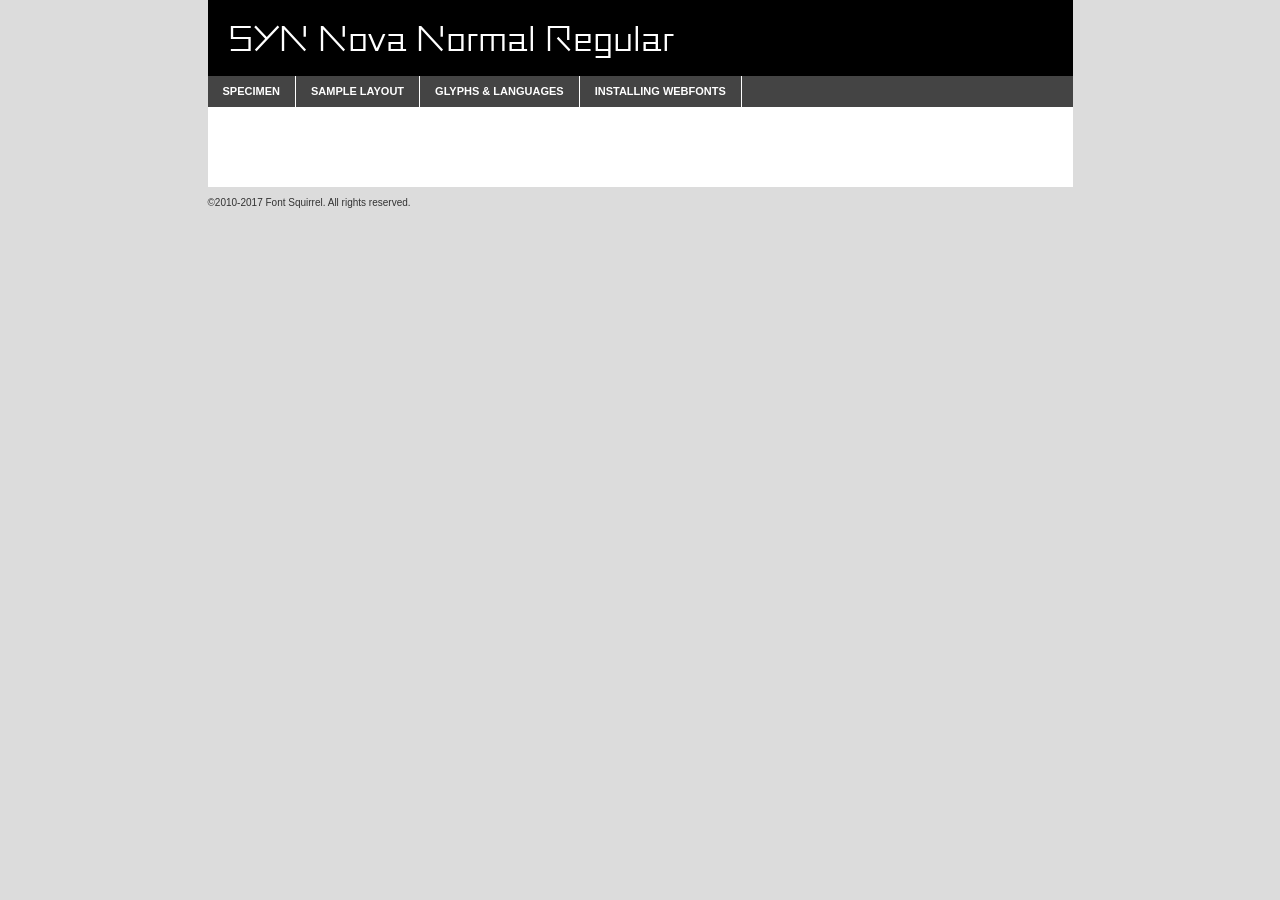
<file: fonts/syn_nova/synnova-normal-demo.html>
<!DOCTYPE html PUBLIC "-//W3C//DTD XHTML 1.0 Transitional//EN"
        "http://www.w3.org/TR/xhtml1/DTD/xhtml1-transitional.dtd">

<html xmlns="http://www.w3.org/1999/xhtml" xml:lang="en" lang="en">
<head>
    <meta http-equiv="Content-Type" content="text/html; charset=utf-8"/>
    <script src="http://ajax.googleapis.com/ajax/libs/jquery/1.7.2/jquery.min.js" type="text/javascript" charset="utf-8"></script>
    <script type="text/javascript">
		(function($) {
			$.fn.easyTabs = function(option) {
				var param = jQuery.extend({ fadeSpeed: 'fast', defaultContent: 1, activeClass: 'active' }, option);
				$(this).each(function() {
					var thisId = '#' + this.id;
					if ( param.defaultContent == '' )
					{
						param.defaultContent = 1;
					}
					if ( typeof param.defaultContent == 'number' )
					{
						var defaultTab = $(thisId + ' .tabs li:eq(' + (param.defaultContent - 1) + ') a').attr('href').substr(1);
					}
					else
					{
						var defaultTab = param.defaultContent;
					}
					$(thisId + ' .tabs li a').each(function() {
						var tabToHide = $(this).attr('href').substr(1);
						$('#' + tabToHide).addClass('easytabs-tab-content');
					});
					hideAll();
					changeContent(defaultTab);

					function hideAll() {$(thisId + ' .easytabs-tab-content').hide();}

					function changeContent(tabId)
					{
						hideAll();
						$(thisId + ' .tabs li').removeClass(param.activeClass);
						$(thisId + ' .tabs li a[href=#' + tabId + ']').closest('li').addClass(param.activeClass);
						if ( param.fadeSpeed != 'none' )
						{
							$(thisId + ' #' + tabId).fadeIn(param.fadeSpeed);
						}
						else
						{
							$(thisId + ' #' + tabId).show();
						}
					}

					$(thisId + ' .tabs li').click(function() {
						var tabId = $(this).find('a').attr('href').substr(1);
						changeContent(tabId);
						return false;
					});
				});
			}
		})(jQuery);
    </script>
    <link rel="stylesheet" href="specimen_files/specimen_stylesheet.css" type="text/css" charset="utf-8"/>
    <link rel="stylesheet" href="stylesheet.css" type="text/css" charset="utf-8"/>

    <style type="text/css">
        		body {
			font-family: 'syn_novanormal';
        		}

            </style>

    <title>SYN Nova Normal Regular Specimen</title>


    <script type="text/javascript" charset="utf-8">
		$(document).ready(function() {
			$('#container').easyTabs({ defaultContent: 1 });
		});
    </script>
</head>

<body>
<div id="container">
    <div id="header">
		SYN Nova Normal Regular    </div>
    <ul class="tabs">
        <li><a href="#specimen">Specimen</a></li>
        <li><a href="#layout">Sample Layout</a></li>
                <li><a href="#glyphs">Glyphs &amp; Languages</a></li>
        <li><a href="#installing">Installing Webfonts</a></li>

    </ul>

    <div id="main_content">


        <div id="specimen">

            <div class="section">
                <div class="grid12 firstcol">
                    <div class="huge">AaBb</div>
                </div>
            </div>

            <div class="section">
                <div class="glyph_range">A&#x200B;B&#x200b;C&#x200b;D&#x200b;E&#x200b;F&#x200b;G&#x200b;H&#x200b;I&#x200b;J&#x200b;K&#x200b;L&#x200b;M&#x200b;N&#x200b;O&#x200b;P&#x200b;Q&#x200b;R&#x200b;S&#x200b;T&#x200b;U&#x200b;V&#x200b;W&#x200b;X&#x200b;Y&#x200b;Z&#x200b;a&#x200b;b&#x200b;c&#x200b;d&#x200b;e&#x200b;f&#x200b;g&#x200b;h&#x200b;i&#x200b;j&#x200b;k&#x200b;l&#x200b;m&#x200b;n&#x200b;o&#x200b;p&#x200b;q&#x200b;r&#x200b;s&#x200b;t&#x200b;u&#x200b;v&#x200b;w&#x200b;x&#x200b;y&#x200b;z&#x200b;1&#x200b;2&#x200b;3&#x200b;4&#x200b;5&#x200b;6&#x200b;7&#x200b;8&#x200b;9&#x200b;0&#x200b;&amp;&#x200b;.&#x200b;,&#x200b;?&#x200b;!&#x200b;&#64;&#x200b;(&#x200b;)&#x200b;#&#x200b;$&#x200b;%&#x200b;*&#x200b;+&#x200b;-&#x200b;=&#x200b;:&#x200b;;</div>
            </div>
            <div class="section">
                <div class="grid12 firstcol">
                    <table class="sample_table">
                        <tr>
                            <td>10</td>
                            <td class="size10">abcdefghijklmnopqrstuvwxyzABCDEFGHIJKLMNOPQRSTUVWXYZ0123456789abcdefghijklmnopqrstuvwxyzABCDEFGHIJKLMNOPQRSTUVWXYZ0123456789abcdefghijklmnopqrstuvwxyzABCDEFGHIJKLMNOPQRSTUVWXYZ</td>
                        </tr>
                        <tr>
                            <td>11</td>
                            <td class="size11">abcdefghijklmnopqrstuvwxyzABCDEFGHIJKLMNOPQRSTUVWXYZ0123456789abcdefghijklmnopqrstuvwxyzABCDEFGHIJKLMNOPQRSTUVWXYZ0123456789abcdefghijklmnopqrstuvwxyzABCDEFGHIJKLMNOPQRSTUVWXYZ</td>
                        </tr>
                        <tr>
                            <td>12</td>
                            <td class="size12">abcdefghijklmnopqrstuvwxyzABCDEFGHIJKLMNOPQRSTUVWXYZ0123456789abcdefghijklmnopqrstuvwxyzABCDEFGHIJKLMNOPQRSTUVWXYZ0123456789abcdefghijklmnopqrstuvwxyzABCDEFGHIJKLMNOPQRSTUVWXYZ</td>
                        </tr>
                        <tr>
                            <td>13</td>
                            <td class="size13">abcdefghijklmnopqrstuvwxyzABCDEFGHIJKLMNOPQRSTUVWXYZ0123456789abcdefghijklmnopqrstuvwxyzABCDEFGHIJKLMNOPQRSTUVWXYZ0123456789abcdefghijklmnopqrstuvwxyzABCDEFGHIJKLMNOPQRSTUVWXYZ</td>
                        </tr>
                        <tr>
                            <td>14</td>
                            <td class="size14">abcdefghijklmnopqrstuvwxyzABCDEFGHIJKLMNOPQRSTUVWXYZ0123456789abcdefghijklmnopqrstuvwxyzABCDEFGHIJKLMNOPQRSTUVWXYZ0123456789abcdefghijklmnopqrstuvwxyzABCDEFGHIJKLMNOPQRSTUVWXYZ</td>
                        </tr>
                        <tr>
                            <td>16</td>
                            <td class="size16">abcdefghijklmnopqrstuvwxyzABCDEFGHIJKLMNOPQRSTUVWXYZ0123456789abcdefghijklmnopqrstuvwxyzABCDEFGHIJKLMNOPQRSTUVWXYZ</td>
                        </tr>
                        <tr>
                            <td>18</td>
                            <td class="size18">abcdefghijklmnopqrstuvwxyzABCDEFGHIJKLMNOPQRSTUVWXYZ0123456789abcdefghijklmnopqrstuvwxyzABCDEFGHIJKLMNOPQRSTUVWXYZ</td>
                        </tr>
                        <tr>
                            <td>20</td>
                            <td class="size20">abcdefghijklmnopqrstuvwxyzABCDEFGHIJKLMNOPQRSTUVWXYZ0123456789abcdefghijklmnopqrstuvwxyzABCDEFGHIJKLMNOPQRSTUVWXYZ</td>
                        </tr>
                        <tr>
                            <td>24</td>
                            <td class="size24">abcdefghijklmnopqrstuvwxyzABCDEFGHIJKLMNOPQRSTUVWXYZ0123456789abcdefghijklmnopqrstuvwxyzABCDEFGHIJKLMNOPQRSTUVWXYZ</td>
                        </tr>
                        <tr>
                            <td>30</td>
                            <td class="size30">abcdefghijklmnopqrstuvwxyzABCDEFGHIJKLMNOPQRSTUVWXYZ0123456789abcdefghijklmnopqrstuvwxyzABCDEFGHIJKLMNOPQRSTUVWXYZ</td>
                        </tr>
                        <tr>
                            <td>36</td>
                            <td class="size36">abcdefghijklmnopqrstuvwxyzABCDEFGHIJKLMNOPQRSTUVWXYZ0123456789abcdefghijklmnopqrstuvwxyzABCDEFGHIJKLMNOPQRSTUVWXYZ</td>
                        </tr>
                        <tr>
                            <td>48</td>
                            <td class="size48">abcdefghijklmnopqrstuvwxyzABCDEFGHIJKLMNOPQRSTUVWXYZ0123456789abcdefghijklmnopqrstuvwxyzABCDEFGHIJKLMNOPQRSTUVWXYZ</td>
                        </tr>
                        <tr>
                            <td>60</td>
                            <td class="size60">abcdefghijklmnopqrstuvwxyzABCDEFGHIJKLMNOPQRSTUVWXYZ0123456789abcdefghijklmnopqrstuvwxyzABCDEFGHIJKLMNOPQRSTUVWXYZ</td>
                        </tr>
                        <tr>
                            <td>72</td>
                            <td class="size72">abcdefghijklmnopqrstuvwxyzABCDEFGHIJKLMNOPQRSTUVWXYZ0123456789abcdefghijklmnopqrstuvwxyzABCDEFGHIJKLMNOPQRSTUVWXYZ</td>
                        </tr>
                        <tr>
                            <td>90</td>
                            <td class="size90">abcdefghijklmnopqrstuvwxyzABCDEFGHIJKLMNOPQRSTUVWXYZ0123456789abcdefghijklmnopqrstuvwxyzABCDEFGHIJKLMNOPQRSTUVWXYZ</td>
                        </tr>
                    </table>

                </div>

            </div>


            <div class="section" id="bodycomparison">


                <div id="xheight">
                    <div class="fontbody">&#x25FC;&#x25FC;&#x25FC;&#x25FC;&#x25FC;&#x25FC;&#x25FC;&#x25FC;&#x25FC;&#x25FC;&#x25FC;&#x25FC;&#x25FC;&#x25FC;&#x25FC;&#x25FC;&#x25FC;&#x25FC;&#x25FC;&#x25FC;&#x25FC;&#x25FC;&#x25FC;&#x25FC;&#x25FC;&#x25FC;&#x25FC;&#x25FC;&#x25FC;&#x25FC;&#x25FC;&#x25FC;&#x25FC;&#x25FC;&#x25FC;&#x25FC;&#x25FC;&#x25FC;&#x25FC;&#x25FC;&#x25FC;&#x25FC;&#x25FC;&#x25FC;&#x25FC;&#x25FC;&#x25FC;&#x25FC;&#x25FC;&#x25FC;&#x25FC;&#x25FC;&#x25FC;&#x25FC;&#x25FC;&#x25FC;&#x25FC;&#x25FC;&#x25FC;&#x25FC;&#x25FC;&#x25FC;&#x25FC;&#x25FC;&#x25FC;&#x25FC;&#x25FC;&#x25FC;&#x25FC;&#x25FC;&#x25FC;&#x25FC;&#x25FC;&#x25FC;&#x25FC;&#x25FC;&#x25FC;&#x25FC;&#x25FC;&#x25FC;&#x25FC;&#x25FC;&#x25FC;&#x25FC;&#x25FC;&#x25FC;&#x25FC;&#x25FC;&#x25FC;&#x25FC;&#x25FC;&#x25FC;&#x25FC;&#x25FC;&#x25FC;&#x25FC;&#x25FC;&#x25FC;&#x25FC;body</div>
                    <div class="arialbody">body</div>
                    <div class="verdanabody">body</div>
                    <div class="georgiabody">body</div>
                </div>
                <div class="fontbody" style="z-index:1">
                    body<span>SYN Nova Normal Regular</span>
                </div>
                <div class="arialbody" style="z-index:1">
                    body<span>Arial</span>
                </div>
                <div class="verdanabody" style="z-index:1">
                    body<span>Verdana</span>
                </div>
                <div class="georgiabody" style="z-index:1">
                    body<span>Georgia</span>
                </div>


            </div>


            <div class="section psample psample_row1" id="">

                <div class="grid2 firstcol">
                    <p class="size10"><span>10.</span>Aenean lacinia bibendum nulla sed consectetur. Fusce dapibus, tellus ac cursus commodo, tortor mauris condimentum nibh, ut fermentum massa justo sit amet risus. Nullam id dolor id nibh ultricies vehicula ut id elit. Cum sociis natoque penatibus et magnis dis parturient montes, nascetur ridiculus mus. Nulla vitae elit libero, a pharetra augue.</p>

                </div>
                <div class="grid3">
                    <p class="size11"><span>11.</span>Aenean lacinia bibendum nulla sed consectetur. Fusce dapibus, tellus ac cursus commodo, tortor mauris condimentum nibh, ut fermentum massa justo sit amet risus. Nullam id dolor id nibh ultricies vehicula ut id elit. Cum sociis natoque penatibus et magnis dis parturient montes, nascetur ridiculus mus. Nulla vitae elit libero, a pharetra augue.</p>

                </div>
                <div class="grid3">
                    <p class="size12"><span>12.</span>Aenean lacinia bibendum nulla sed consectetur. Fusce dapibus, tellus ac cursus commodo, tortor mauris condimentum nibh, ut fermentum massa justo sit amet risus. Nullam id dolor id nibh ultricies vehicula ut id elit. Cum sociis natoque penatibus et magnis dis parturient montes, nascetur ridiculus mus. Nulla vitae elit libero, a pharetra augue.</p>

                </div>
                <div class="grid4">
                    <p class="size13"><span>13.</span>Aenean lacinia bibendum nulla sed consectetur. Fusce dapibus, tellus ac cursus commodo, tortor mauris condimentum nibh, ut fermentum massa justo sit amet risus. Nullam id dolor id nibh ultricies vehicula ut id elit. Cum sociis natoque penatibus et magnis dis parturient montes, nascetur ridiculus mus. Nulla vitae elit libero, a pharetra augue.</p>

                </div>
                <div class="white_blend"></div>

            </div>
            <div class="section psample psample_row2" id="">
                <div class="grid3 firstcol">
                    <p class="size14"><span>14.</span>Aenean lacinia bibendum nulla sed consectetur. Fusce dapibus, tellus ac cursus commodo, tortor mauris condimentum nibh, ut fermentum massa justo sit amet risus. Nullam id dolor id nibh ultricies vehicula ut id elit. Cum sociis natoque penatibus et magnis dis parturient montes, nascetur ridiculus mus. Nulla vitae elit libero, a pharetra augue.</p>

                </div>
                <div class="grid4">
                    <p class="size16"><span>16.</span>Aenean lacinia bibendum nulla sed consectetur. Fusce dapibus, tellus ac cursus commodo, tortor mauris condimentum nibh, ut fermentum massa justo sit amet risus. Nullam id dolor id nibh ultricies vehicula ut id elit. Cum sociis natoque penatibus et magnis dis parturient montes, nascetur ridiculus mus. Nulla vitae elit libero, a pharetra augue.</p>

                </div>
                <div class="grid5">
                    <p class="size18"><span>18.</span>Aenean lacinia bibendum nulla sed consectetur. Fusce dapibus, tellus ac cursus commodo, tortor mauris condimentum nibh, ut fermentum massa justo sit amet risus. Nullam id dolor id nibh ultricies vehicula ut id elit. Cum sociis natoque penatibus et magnis dis parturient montes, nascetur ridiculus mus. Nulla vitae elit libero, a pharetra augue.</p>

                </div>

                <div class="white_blend"></div>

            </div>

            <div class="section psample psample_row3" id="">
                <div class="grid5 firstcol">
                    <p class="size20"><span>20.</span>Aenean lacinia bibendum nulla sed consectetur. Fusce dapibus, tellus ac cursus commodo, tortor mauris condimentum nibh, ut fermentum massa justo sit amet risus. Nullam id dolor id nibh ultricies vehicula ut id elit. Cum sociis natoque penatibus et magnis dis parturient montes, nascetur ridiculus mus. Nulla vitae elit libero, a pharetra augue.</p>
                </div>
                <div class="grid7">
                    <p class="size24"><span>24.</span>Aenean lacinia bibendum nulla sed consectetur. Fusce dapibus, tellus ac cursus commodo, tortor mauris condimentum nibh, ut fermentum massa justo sit amet risus. Nullam id dolor id nibh ultricies vehicula ut id elit. Cum sociis natoque penatibus et magnis dis parturient montes, nascetur ridiculus mus. Nulla vitae elit libero, a pharetra augue.</p>
                </div>

                <div class="white_blend"></div>

            </div>

            <div class="section psample psample_row4" id="">
                <div class="grid12 firstcol">
                    <p class="size30"><span>30.</span>Aenean lacinia bibendum nulla sed consectetur. Fusce dapibus, tellus ac cursus commodo, tortor mauris condimentum nibh, ut fermentum massa justo sit amet risus. Nullam id dolor id nibh ultricies vehicula ut id elit. Cum sociis natoque penatibus et magnis dis parturient montes, nascetur ridiculus mus. Nulla vitae elit libero, a pharetra augue.</p>
                </div>
                <div class="white_blend"></div>

            </div>


            <div class="section psample psample_row1 fullreverse">
                <div class="grid2 firstcol">
                    <p class="size10"><span>10.</span>Aenean lacinia bibendum nulla sed consectetur. Fusce dapibus, tellus ac cursus commodo, tortor mauris condimentum nibh, ut fermentum massa justo sit amet risus. Nullam id dolor id nibh ultricies vehicula ut id elit. Cum sociis natoque penatibus et magnis dis parturient montes, nascetur ridiculus mus. Nulla vitae elit libero, a pharetra augue.</p>

                </div>
                <div class="grid3">
                    <p class="size11"><span>11.</span>Aenean lacinia bibendum nulla sed consectetur. Fusce dapibus, tellus ac cursus commodo, tortor mauris condimentum nibh, ut fermentum massa justo sit amet risus. Nullam id dolor id nibh ultricies vehicula ut id elit. Cum sociis natoque penatibus et magnis dis parturient montes, nascetur ridiculus mus. Nulla vitae elit libero, a pharetra augue.</p>

                </div>
                <div class="grid3">
                    <p class="size12"><span>12.</span>Aenean lacinia bibendum nulla sed consectetur. Fusce dapibus, tellus ac cursus commodo, tortor mauris condimentum nibh, ut fermentum massa justo sit amet risus. Nullam id dolor id nibh ultricies vehicula ut id elit. Cum sociis natoque penatibus et magnis dis parturient montes, nascetur ridiculus mus. Nulla vitae elit libero, a pharetra augue.</p>

                </div>
                <div class="grid4">
                    <p class="size13"><span>13.</span>Aenean lacinia bibendum nulla sed consectetur. Fusce dapibus, tellus ac cursus commodo, tortor mauris condimentum nibh, ut fermentum massa justo sit amet risus. Nullam id dolor id nibh ultricies vehicula ut id elit. Cum sociis natoque penatibus et magnis dis parturient montes, nascetur ridiculus mus. Nulla vitae elit libero, a pharetra augue.</p>

                </div>
                <div class="black_blend"></div>

            </div>

            <div class="section psample psample_row2 fullreverse">
                <div class="grid3 firstcol">
                    <p class="size14"><span>14.</span>Aenean lacinia bibendum nulla sed consectetur. Fusce dapibus, tellus ac cursus commodo, tortor mauris condimentum nibh, ut fermentum massa justo sit amet risus. Nullam id dolor id nibh ultricies vehicula ut id elit. Cum sociis natoque penatibus et magnis dis parturient montes, nascetur ridiculus mus. Nulla vitae elit libero, a pharetra augue.</p>

                </div>
                <div class="grid4">
                    <p class="size16"><span>16.</span>Aenean lacinia bibendum nulla sed consectetur. Fusce dapibus, tellus ac cursus commodo, tortor mauris condimentum nibh, ut fermentum massa justo sit amet risus. Nullam id dolor id nibh ultricies vehicula ut id elit. Cum sociis natoque penatibus et magnis dis parturient montes, nascetur ridiculus mus. Nulla vitae elit libero, a pharetra augue.</p>

                </div>
                <div class="grid5">
                    <p class="size18"><span>18.</span>Aenean lacinia bibendum nulla sed consectetur. Fusce dapibus, tellus ac cursus commodo, tortor mauris condimentum nibh, ut fermentum massa justo sit amet risus. Nullam id dolor id nibh ultricies vehicula ut id elit. Cum sociis natoque penatibus et magnis dis parturient montes, nascetur ridiculus mus. Nulla vitae elit libero, a pharetra augue.</p>

                </div>
                <div class="black_blend"></div>

            </div>

            <div class="section psample fullreverse psample_row3" id="">
                <div class="grid5 firstcol">
                    <p class="size20"><span>20.</span>Aenean lacinia bibendum nulla sed consectetur. Fusce dapibus, tellus ac cursus commodo, tortor mauris condimentum nibh, ut fermentum massa justo sit amet risus. Nullam id dolor id nibh ultricies vehicula ut id elit. Cum sociis natoque penatibus et magnis dis parturient montes, nascetur ridiculus mus. Nulla vitae elit libero, a pharetra augue.</p>
                </div>
                <div class="grid7">
                    <p class="size24"><span>24.</span>Aenean lacinia bibendum nulla sed consectetur. Fusce dapibus, tellus ac cursus commodo, tortor mauris condimentum nibh, ut fermentum massa justo sit amet risus. Nullam id dolor id nibh ultricies vehicula ut id elit. Cum sociis natoque penatibus et magnis dis parturient montes, nascetur ridiculus mus. Nulla vitae elit libero, a pharetra augue.</p>
                </div>

                <div class="black_blend"></div>

            </div>

            <div class="section psample fullreverse psample_row4" id="" style="border-bottom: 20px #000 solid;">
                <div class="grid12 firstcol">
                    <p class="size30"><span>30.</span>Aenean lacinia bibendum nulla sed consectetur. Fusce dapibus, tellus ac cursus commodo, tortor mauris condimentum nibh, ut fermentum massa justo sit amet risus. Nullam id dolor id nibh ultricies vehicula ut id elit. Cum sociis natoque penatibus et magnis dis parturient montes, nascetur ridiculus mus. Nulla vitae elit libero, a pharetra augue.</p>
                </div>
                <div class="black_blend"></div>

            </div>


        </div>

        <div id="layout">

            <div class="section">

                <div class="grid12 firstcol">
                    <h1>Lorem Ipsum Dolor</h1>
                    <h2>Etiam porta sem malesuada magna mollis euismod</h2>

                    <p class="byline">By <a href="#link">Aenean Lacinia</a></p>
                </div>
            </div>
            <div class="section">
                <div class="grid8 firstcol">
                    <p class="large">Donec sed odio dui. Morbi leo risus, porta ac consectetur ac, vestibulum at eros. Fusce dapibus, tellus ac cursus commodo, tortor mauris condimentum nibh, ut fermentum massa justo sit amet risus. </p>


                    <h3>Pellentesque ornare sem</h3>

                    <p>Maecenas sed diam eget risus varius blandit sit amet non magna. Maecenas faucibus mollis interdum. Donec ullamcorper nulla non metus auctor fringilla. Nullam id dolor id nibh ultricies vehicula ut id elit. Nullam id dolor id nibh ultricies vehicula ut id elit. </p>

                    <p>Aenean eu leo quam. Pellentesque ornare sem lacinia quam venenatis vestibulum. Lorem ipsum dolor sit amet, consectetur adipiscing elit. Cum sociis natoque penatibus et magnis dis parturient montes, nascetur ridiculus mus. </p>

                    <p>Nulla vitae elit libero, a pharetra augue. Praesent commodo cursus magna, vel scelerisque nisl consectetur et. Aenean lacinia bibendum nulla sed consectetur. </p>

                    <p>Nullam quis risus eget urna mollis ornare vel eu leo. Nullam quis risus eget urna mollis ornare vel eu leo. Maecenas sed diam eget risus varius blandit sit amet non magna. Donec ullamcorper nulla non metus auctor fringilla. </p>

                    <h3>Cras mattis consectetur</h3>

                    <p>Aenean eu leo quam. Pellentesque ornare sem lacinia quam venenatis vestibulum. Aenean lacinia bibendum nulla sed consectetur. Integer posuere erat a ante venenatis dapibus posuere velit aliquet. Cras mattis consectetur purus sit amet fermentum. </p>

                    <p>Nullam id dolor id nibh ultricies vehicula ut id elit. Nullam quis risus eget urna mollis ornare vel eu leo. Cras mattis consectetur purus sit amet fermentum.</p>
                </div>

                <div class="grid4 sidebar">

                    <div class="box reverse">
                        <p class="last">Nullam quis risus eget urna mollis ornare vel eu leo. Donec ullamcorper nulla non metus auctor fringilla. Cras mattis consectetur purus sit amet fermentum. Sed posuere consectetur est at lobortis. Lorem ipsum dolor sit amet, consectetur adipiscing elit. </p>
                    </div>

                    <p class="caption">Maecenas sed diam eget risus varius.</p>

                    <p>Vestibulum id ligula porta felis euismod semper. Integer posuere erat a ante venenatis dapibus posuere velit aliquet. Vestibulum id ligula porta felis euismod semper. Sed posuere consectetur est at lobortis. Maecenas sed diam eget risus varius blandit sit amet non magna. Fusce dapibus, tellus ac cursus commodo, tortor mauris condimentum nibh, ut fermentum massa justo sit amet risus. </p>


                    <p>Duis mollis, est non commodo luctus, nisi erat porttitor ligula, eget lacinia odio sem nec elit. Aenean lacinia bibendum nulla sed consectetur. Vivamus sagittis lacus vel augue laoreet rutrum faucibus dolor auctor. Aenean lacinia bibendum nulla sed consectetur. Nullam quis risus eget urna mollis ornare vel eu leo. </p>

                    <p>Praesent commodo cursus magna, vel scelerisque nisl consectetur et. Donec ullamcorper nulla non metus auctor fringilla. Maecenas faucibus mollis interdum. Fusce dapibus, tellus ac cursus commodo, tortor mauris condimentum nibh, ut fermentum massa justo sit amet risus. </p>

                </div>
            </div>

        </div>


		

        <div id="glyphs">
            <div class="section">
                <div class="grid12 firstcol">

                    <h1>Language Support</h1>
                    <p>The subset of SYN Nova Normal Regular in this kit supports the following languages:<br/>

						Albanian, Basque, Breton, Chamorro, Danish, Dutch, English, Faroese, Finnish, French, Frisian, Galician, German, Icelandic, Italian, Malagasy, Norwegian, Portuguese, Spanish, Alsatian, Aragonese, Arapaho, Arrernte, Asturian, Aymara, Bislama, Cebuano, Corsican, Fijian, French_creole, Genoese, Gilbertese, Greenlandic, Haitian_creole, Hiligaynon, Hmong, Hopi, Ibanag, Iloko_ilokano, Indonesian, Interglossa_glosa, Interlingua, Irish_gaelic, Jerriais, Lojban, Lombard, Luxembourgeois, Manx, Mohawk, Norfolk_pitcairnese, Occitan, Oromo, Pangasinan, Papiamento, Piedmontese, Potawatomi, Rhaeto-romance, Romansh, Rotokas, Sami_lule, Samoan, Sardinian, Scots_gaelic, Seychelles_creole, Shona, Sicilian, Somali, Southern_ndebele, Swahili, Swati_swazi, Tagalog_filipino_pilipino, Tetum, Tok_pisin, Uyghur_latinized, Volapuk, Walloon, Warlpiri, Xhosa, Yapese, Zulu, Latinbasic, Ubasic, Demo                    </p>
                    <h1>Glyph Chart</h1>
                    <p>The subset of SYN Nova Normal Regular in this kit includes all the glyphs listed below. Unicode entities are included above each glyph to help you insert individual characters into your layout.</p>
                    <div id="glyph_chart">

						                            							                                <div><p>&amp;#32;</p>&#32;</div>
																				                                <div><p>&amp;#33;</p>&#33;</div>
																				                                <div><p>&amp;#34;</p>&#34;</div>
																				                                <div><p>&amp;#35;</p>&#35;</div>
																				                                <div><p>&amp;#36;</p>&#36;</div>
																				                                <div><p>&amp;#37;</p>&#37;</div>
																				                                <div><p>&amp;#38;</p>&#38;</div>
																				                                <div><p>&amp;#39;</p>&#39;</div>
																				                                <div><p>&amp;#40;</p>&#40;</div>
																				                                <div><p>&amp;#41;</p>&#41;</div>
																				                                <div><p>&amp;#42;</p>&#42;</div>
																				                                <div><p>&amp;#43;</p>&#43;</div>
																				                                <div><p>&amp;#44;</p>&#44;</div>
																				                                <div><p>&amp;#45;</p>&#45;</div>
																				                                <div><p>&amp;#46;</p>&#46;</div>
																				                                <div><p>&amp;#47;</p>&#47;</div>
																				                                <div><p>&amp;#48;</p>&#48;</div>
																				                                <div><p>&amp;#49;</p>&#49;</div>
																				                                <div><p>&amp;#50;</p>&#50;</div>
																				                                <div><p>&amp;#51;</p>&#51;</div>
																				                                <div><p>&amp;#52;</p>&#52;</div>
																				                                <div><p>&amp;#53;</p>&#53;</div>
																				                                <div><p>&amp;#54;</p>&#54;</div>
																				                                <div><p>&amp;#55;</p>&#55;</div>
																				                                <div><p>&amp;#56;</p>&#56;</div>
																				                                <div><p>&amp;#57;</p>&#57;</div>
																				                                <div><p>&amp;#58;</p>&#58;</div>
																				                                <div><p>&amp;#59;</p>&#59;</div>
																				                                <div><p>&amp;#60;</p>&#60;</div>
																				                                <div><p>&amp;#61;</p>&#61;</div>
																				                                <div><p>&amp;#62;</p>&#62;</div>
																				                                <div><p>&amp;#63;</p>&#63;</div>
																				                                <div><p>&amp;#64;</p>&#64;</div>
																				                                <div><p>&amp;#65;</p>&#65;</div>
																				                                <div><p>&amp;#66;</p>&#66;</div>
																				                                <div><p>&amp;#67;</p>&#67;</div>
																				                                <div><p>&amp;#68;</p>&#68;</div>
																				                                <div><p>&amp;#69;</p>&#69;</div>
																				                                <div><p>&amp;#70;</p>&#70;</div>
																				                                <div><p>&amp;#71;</p>&#71;</div>
																				                                <div><p>&amp;#72;</p>&#72;</div>
																				                                <div><p>&amp;#73;</p>&#73;</div>
																				                                <div><p>&amp;#74;</p>&#74;</div>
																				                                <div><p>&amp;#75;</p>&#75;</div>
																				                                <div><p>&amp;#76;</p>&#76;</div>
																				                                <div><p>&amp;#77;</p>&#77;</div>
																				                                <div><p>&amp;#78;</p>&#78;</div>
																				                                <div><p>&amp;#79;</p>&#79;</div>
																				                                <div><p>&amp;#80;</p>&#80;</div>
																				                                <div><p>&amp;#81;</p>&#81;</div>
																				                                <div><p>&amp;#82;</p>&#82;</div>
																				                                <div><p>&amp;#83;</p>&#83;</div>
																				                                <div><p>&amp;#84;</p>&#84;</div>
																				                                <div><p>&amp;#85;</p>&#85;</div>
																				                                <div><p>&amp;#86;</p>&#86;</div>
																				                                <div><p>&amp;#87;</p>&#87;</div>
																				                                <div><p>&amp;#88;</p>&#88;</div>
																				                                <div><p>&amp;#89;</p>&#89;</div>
																				                                <div><p>&amp;#90;</p>&#90;</div>
																				                                <div><p>&amp;#91;</p>&#91;</div>
																				                                <div><p>&amp;#92;</p>&#92;</div>
																				                                <div><p>&amp;#93;</p>&#93;</div>
																				                                <div><p>&amp;#94;</p>&#94;</div>
																				                                <div><p>&amp;#95;</p>&#95;</div>
																				                                <div><p>&amp;#96;</p>&#96;</div>
																				                                <div><p>&amp;#97;</p>&#97;</div>
																				                                <div><p>&amp;#98;</p>&#98;</div>
																				                                <div><p>&amp;#99;</p>&#99;</div>
																				                                <div><p>&amp;#100;</p>&#100;</div>
																				                                <div><p>&amp;#101;</p>&#101;</div>
																				                                <div><p>&amp;#102;</p>&#102;</div>
																				                                <div><p>&amp;#103;</p>&#103;</div>
																				                                <div><p>&amp;#104;</p>&#104;</div>
																				                                <div><p>&amp;#105;</p>&#105;</div>
																				                                <div><p>&amp;#106;</p>&#106;</div>
																				                                <div><p>&amp;#107;</p>&#107;</div>
																				                                <div><p>&amp;#108;</p>&#108;</div>
																				                                <div><p>&amp;#109;</p>&#109;</div>
																				                                <div><p>&amp;#110;</p>&#110;</div>
																				                                <div><p>&amp;#111;</p>&#111;</div>
																				                                <div><p>&amp;#112;</p>&#112;</div>
																				                                <div><p>&amp;#113;</p>&#113;</div>
																				                                <div><p>&amp;#114;</p>&#114;</div>
																				                                <div><p>&amp;#115;</p>&#115;</div>
																				                                <div><p>&amp;#116;</p>&#116;</div>
																				                                <div><p>&amp;#117;</p>&#117;</div>
																				                                <div><p>&amp;#118;</p>&#118;</div>
																				                                <div><p>&amp;#119;</p>&#119;</div>
																				                                <div><p>&amp;#120;</p>&#120;</div>
																				                                <div><p>&amp;#121;</p>&#121;</div>
																				                                <div><p>&amp;#122;</p>&#122;</div>
																				                                <div><p>&amp;#123;</p>&#123;</div>
																				                                <div><p>&amp;#124;</p>&#124;</div>
																				                                <div><p>&amp;#125;</p>&#125;</div>
																				                                <div><p>&amp;#126;</p>&#126;</div>
																				                                <div><p>&amp;#160;</p>&#160;</div>
																				                                <div><p>&amp;#161;</p>&#161;</div>
																				                                <div><p>&amp;#162;</p>&#162;</div>
																				                                <div><p>&amp;#163;</p>&#163;</div>
																				                                <div><p>&amp;#164;</p>&#164;</div>
																				                                <div><p>&amp;#165;</p>&#165;</div>
																				                                <div><p>&amp;#166;</p>&#166;</div>
																				                                <div><p>&amp;#167;</p>&#167;</div>
																				                                <div><p>&amp;#168;</p>&#168;</div>
																				                                <div><p>&amp;#169;</p>&#169;</div>
																				                                <div><p>&amp;#171;</p>&#171;</div>
																				                                <div><p>&amp;#172;</p>&#172;</div>
																				                                <div><p>&amp;#173;</p>&#173;</div>
																				                                <div><p>&amp;#174;</p>&#174;</div>
																				                                <div><p>&amp;#175;</p>&#175;</div>
																				                                <div><p>&amp;#176;</p>&#176;</div>
																				                                <div><p>&amp;#177;</p>&#177;</div>
																				                                <div><p>&amp;#180;</p>&#180;</div>
																				                                <div><p>&amp;#182;</p>&#182;</div>
																				                                <div><p>&amp;#183;</p>&#183;</div>
																				                                <div><p>&amp;#184;</p>&#184;</div>
																				                                <div><p>&amp;#187;</p>&#187;</div>
																				                                <div><p>&amp;#191;</p>&#191;</div>
																				                                <div><p>&amp;#192;</p>&#192;</div>
																				                                <div><p>&amp;#193;</p>&#193;</div>
																				                                <div><p>&amp;#194;</p>&#194;</div>
																				                                <div><p>&amp;#195;</p>&#195;</div>
																				                                <div><p>&amp;#196;</p>&#196;</div>
																				                                <div><p>&amp;#197;</p>&#197;</div>
																				                                <div><p>&amp;#198;</p>&#198;</div>
																				                                <div><p>&amp;#199;</p>&#199;</div>
																				                                <div><p>&amp;#200;</p>&#200;</div>
																				                                <div><p>&amp;#201;</p>&#201;</div>
																				                                <div><p>&amp;#202;</p>&#202;</div>
																				                                <div><p>&amp;#203;</p>&#203;</div>
																				                                <div><p>&amp;#204;</p>&#204;</div>
																				                                <div><p>&amp;#205;</p>&#205;</div>
																				                                <div><p>&amp;#206;</p>&#206;</div>
																				                                <div><p>&amp;#207;</p>&#207;</div>
																				                                <div><p>&amp;#208;</p>&#208;</div>
																				                                <div><p>&amp;#209;</p>&#209;</div>
																				                                <div><p>&amp;#210;</p>&#210;</div>
																				                                <div><p>&amp;#211;</p>&#211;</div>
																				                                <div><p>&amp;#212;</p>&#212;</div>
																				                                <div><p>&amp;#213;</p>&#213;</div>
																				                                <div><p>&amp;#214;</p>&#214;</div>
																				                                <div><p>&amp;#215;</p>&#215;</div>
																				                                <div><p>&amp;#216;</p>&#216;</div>
																				                                <div><p>&amp;#217;</p>&#217;</div>
																				                                <div><p>&amp;#218;</p>&#218;</div>
																				                                <div><p>&amp;#219;</p>&#219;</div>
																				                                <div><p>&amp;#220;</p>&#220;</div>
																				                                <div><p>&amp;#221;</p>&#221;</div>
																				                                <div><p>&amp;#222;</p>&#222;</div>
																				                                <div><p>&amp;#223;</p>&#223;</div>
																				                                <div><p>&amp;#224;</p>&#224;</div>
																				                                <div><p>&amp;#225;</p>&#225;</div>
																				                                <div><p>&amp;#226;</p>&#226;</div>
																				                                <div><p>&amp;#227;</p>&#227;</div>
																				                                <div><p>&amp;#228;</p>&#228;</div>
																				                                <div><p>&amp;#229;</p>&#229;</div>
																				                                <div><p>&amp;#230;</p>&#230;</div>
																				                                <div><p>&amp;#231;</p>&#231;</div>
																				                                <div><p>&amp;#232;</p>&#232;</div>
																				                                <div><p>&amp;#233;</p>&#233;</div>
																				                                <div><p>&amp;#234;</p>&#234;</div>
																				                                <div><p>&amp;#235;</p>&#235;</div>
																				                                <div><p>&amp;#236;</p>&#236;</div>
																				                                <div><p>&amp;#237;</p>&#237;</div>
																				                                <div><p>&amp;#238;</p>&#238;</div>
																				                                <div><p>&amp;#239;</p>&#239;</div>
																				                                <div><p>&amp;#240;</p>&#240;</div>
																				                                <div><p>&amp;#241;</p>&#241;</div>
																				                                <div><p>&amp;#242;</p>&#242;</div>
																				                                <div><p>&amp;#243;</p>&#243;</div>
																				                                <div><p>&amp;#244;</p>&#244;</div>
																				                                <div><p>&amp;#245;</p>&#245;</div>
																				                                <div><p>&amp;#246;</p>&#246;</div>
																				                                <div><p>&amp;#247;</p>&#247;</div>
																				                                <div><p>&amp;#248;</p>&#248;</div>
																				                                <div><p>&amp;#249;</p>&#249;</div>
																				                                <div><p>&amp;#250;</p>&#250;</div>
																				                                <div><p>&amp;#251;</p>&#251;</div>
																				                                <div><p>&amp;#252;</p>&#252;</div>
																				                                <div><p>&amp;#253;</p>&#253;</div>
																				                                <div><p>&amp;#254;</p>&#254;</div>
																				                                <div><p>&amp;#255;</p>&#255;</div>
																				                                <div><p>&amp;#338;</p>&#338;</div>
																				                                <div><p>&amp;#339;</p>&#339;</div>
																				                                <div><p>&amp;#376;</p>&#376;</div>
																				                                <div><p>&amp;#710;</p>&#710;</div>
																				                                <div><p>&amp;#732;</p>&#732;</div>
																				                                <div><p>&amp;#8192;</p>&#8192;</div>
																				                                <div><p>&amp;#8193;</p>&#8193;</div>
																				                                <div><p>&amp;#8194;</p>&#8194;</div>
																				                                <div><p>&amp;#8195;</p>&#8195;</div>
																				                                <div><p>&amp;#8196;</p>&#8196;</div>
																				                                <div><p>&amp;#8197;</p>&#8197;</div>
																				                                <div><p>&amp;#8198;</p>&#8198;</div>
																				                                <div><p>&amp;#8199;</p>&#8199;</div>
																				                                <div><p>&amp;#8200;</p>&#8200;</div>
																				                                <div><p>&amp;#8201;</p>&#8201;</div>
																				                                <div><p>&amp;#8202;</p>&#8202;</div>
																				                                <div><p>&amp;#8208;</p>&#8208;</div>
																				                                <div><p>&amp;#8209;</p>&#8209;</div>
																				                                <div><p>&amp;#8210;</p>&#8210;</div>
																				                                <div><p>&amp;#8211;</p>&#8211;</div>
																				                                <div><p>&amp;#8212;</p>&#8212;</div>
																				                                <div><p>&amp;#8216;</p>&#8216;</div>
																				                                <div><p>&amp;#8217;</p>&#8217;</div>
																				                                <div><p>&amp;#8218;</p>&#8218;</div>
																				                                <div><p>&amp;#8220;</p>&#8220;</div>
																				                                <div><p>&amp;#8221;</p>&#8221;</div>
																				                                <div><p>&amp;#8222;</p>&#8222;</div>
																				                                <div><p>&amp;#8226;</p>&#8226;</div>
																				                                <div><p>&amp;#8230;</p>&#8230;</div>
																				                                <div><p>&amp;#8239;</p>&#8239;</div>
																				                                <div><p>&amp;#8249;</p>&#8249;</div>
																				                                <div><p>&amp;#8250;</p>&#8250;</div>
																				                                <div><p>&amp;#8287;</p>&#8287;</div>
																				                                <div><p>&amp;#8364;</p>&#8364;</div>
																				                                <div><p>&amp;#8482;</p>&#8482;</div>
																				                                <div><p>&amp;#9724;</p>&#9724;</div>
																																																										                    </div>
                </div>


            </div>
        </div>


        <div id="specs">

        </div>

        <div id="installing">
            <div class="section">
                <div class="grid7 firstcol">
                    <h1>Installing Webfonts</h1>

                    <p>Webfonts are supported by all major browser platforms but not all in the same way. There are currently four different font formats that must be included in order to target all browsers. This includes TTF, WOFF, EOT and SVG.</p>

                    <h2>1. Upload your webfonts</h2>
                    <p>You must upload your webfont kit to your website. They should be in or near the same directory as your CSS files.</p>

                    <h2>2. Include the webfont stylesheet</h2>
                    <p>A special CSS @font-face declaration helps the various browsers select the appropriate font it needs without causing you a bunch of headaches. Learn more about this syntax by reading the <a href="https://www.fontspring.com/blog/further-hardening-of-the-bulletproof-syntax">Fontspring blog post</a> about it. The code for it is as follows:</p>


                    <code>
                        @font-face{
                        font-family: 'MyWebFont';
                        src: url('WebFont.eot');
                        src: url('WebFont.eot?#iefix') format('embedded-opentype'),
                        url('WebFont.woff') format('woff'),
                        url('WebFont.ttf') format('truetype'),
                        url('WebFont.svg#webfont') format('svg');
                        }
                    </code>

                    <p>We've already gone ahead and generated the code for you. All you have to do is link to the stylesheet in your HTML, like this:</p>
                    <code>&lt;link rel=&quot;stylesheet&quot; href=&quot;stylesheet.css&quot; type=&quot;text/css&quot; charset=&quot;utf-8&quot; /&gt;</code>

                    <h2>3. Modify your own stylesheet</h2>
                    <p>To take advantage of your new fonts, you must tell your stylesheet to use them. Look at the original @font-face declaration above and find the property called "font-family." The name linked there will be what you use to reference the font. Prepend that webfont name to the font stack in the "font-family" property, inside the selector you want to change. For example:</p>
                    <code>p { font-family: 'WebFont', Arial, sans-serif; }</code>

                    <h2>4. Test</h2>
                    <p>Getting webfonts to work cross-browser <em>can</em> be tricky. Use the information in the sidebar to help you if you find that fonts aren't loading in a particular browser.</p>
                </div>

                <div class="grid5 sidebar">
                    <div class="box">
                        <h2>Troubleshooting<br/>Font-Face Problems</h2>
                        <p>Having trouble getting your webfonts to load in your new website? Here are some tips to sort out what might be the problem.</p>

                        <h3>Fonts not showing in any browser</h3>

                        <p>This sounds like you need to work on the plumbing. You either did not upload the fonts to the correct directory, or you did not link the fonts properly in the CSS. If you've confirmed that all this is correct and you still have a problem, take a look at your .htaccess file and see if requests are getting intercepted.</p>

                        <h3>Fonts not loading in iPhone or iPad</h3>

                        <p>The most common problem here is that you are serving the fonts from an IIS server. IIS refuses to serve files that have unknown MIME types. If that is the case, you must set the MIME type for SVG to "image/svg+xml" in the server settings. Follow these instructions from Microsoft if you need help.</p>

                        <h3>Fonts not loading in Firefox</h3>

                        <p>The primary reason for this failure? You are still using a version Firefox older than 3.5. So upgrade already! If that isn't it, then you are very likely serving fonts from a different domain. Firefox requires that all font assets be served from the same domain. Lastly it is possible that you need to add WOFF to your list of MIME types (if you are serving via IIS.)</p>

                        <h3>Fonts not loading in IE</h3>

                        <p>Are you looking at Internet Explorer on an actual Windows machine or are you cheating by using a service like Adobe BrowserLab? Many of these screenshot services do not render @font-face for IE. Best to test it on a real machine.</p>

                        <h3>Fonts not loading in IE9</h3>

                        <p>IE9, like Firefox, requires that fonts be served from the same domain as the website. Make sure that is the case.</p>
                    </div>
                </div>
            </div>

        </div>

    </div>
    <div id="footer">
        <p>&copy;2010-2017 Font Squirrel. All rights reserved.</p>
    </div>
</div>
</body>
</html>
</file>
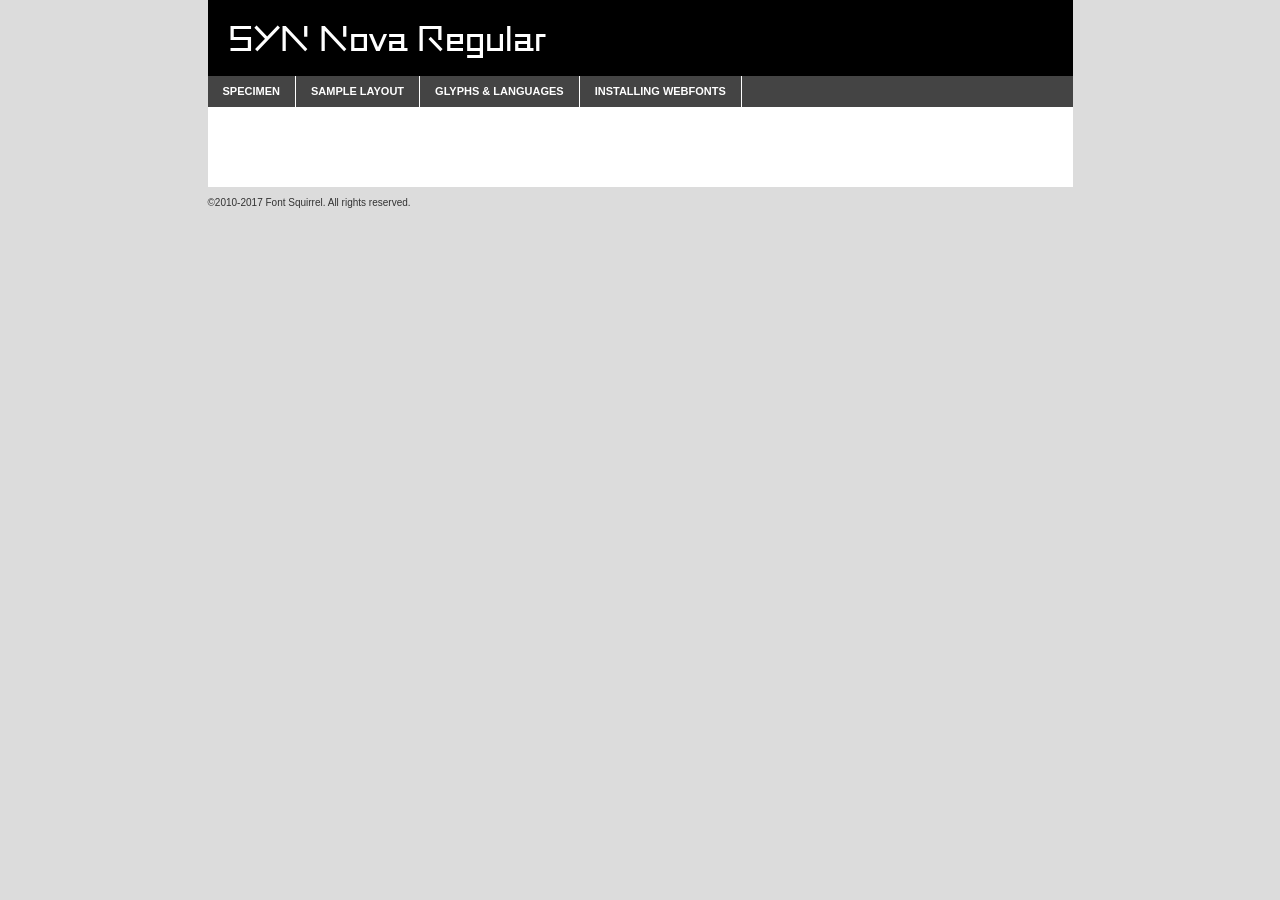
<file: fonts/syn_nova/synnova-regular-demo.html>
<!DOCTYPE html PUBLIC "-//W3C//DTD XHTML 1.0 Transitional//EN"
        "http://www.w3.org/TR/xhtml1/DTD/xhtml1-transitional.dtd">

<html xmlns="http://www.w3.org/1999/xhtml" xml:lang="en" lang="en">
<head>
    <meta http-equiv="Content-Type" content="text/html; charset=utf-8"/>
    <script src="http://ajax.googleapis.com/ajax/libs/jquery/1.7.2/jquery.min.js" type="text/javascript" charset="utf-8"></script>
    <script type="text/javascript">
		(function($) {
			$.fn.easyTabs = function(option) {
				var param = jQuery.extend({ fadeSpeed: 'fast', defaultContent: 1, activeClass: 'active' }, option);
				$(this).each(function() {
					var thisId = '#' + this.id;
					if ( param.defaultContent == '' )
					{
						param.defaultContent = 1;
					}
					if ( typeof param.defaultContent == 'number' )
					{
						var defaultTab = $(thisId + ' .tabs li:eq(' + (param.defaultContent - 1) + ') a').attr('href').substr(1);
					}
					else
					{
						var defaultTab = param.defaultContent;
					}
					$(thisId + ' .tabs li a').each(function() {
						var tabToHide = $(this).attr('href').substr(1);
						$('#' + tabToHide).addClass('easytabs-tab-content');
					});
					hideAll();
					changeContent(defaultTab);

					function hideAll() {$(thisId + ' .easytabs-tab-content').hide();}

					function changeContent(tabId)
					{
						hideAll();
						$(thisId + ' .tabs li').removeClass(param.activeClass);
						$(thisId + ' .tabs li a[href=#' + tabId + ']').closest('li').addClass(param.activeClass);
						if ( param.fadeSpeed != 'none' )
						{
							$(thisId + ' #' + tabId).fadeIn(param.fadeSpeed);
						}
						else
						{
							$(thisId + ' #' + tabId).show();
						}
					}

					$(thisId + ' .tabs li').click(function() {
						var tabId = $(this).find('a').attr('href').substr(1);
						changeContent(tabId);
						return false;
					});
				});
			}
		})(jQuery);
    </script>
    <link rel="stylesheet" href="specimen_files/specimen_stylesheet.css" type="text/css" charset="utf-8"/>
    <link rel="stylesheet" href="stylesheet.css" type="text/css" charset="utf-8"/>

    <style type="text/css">
        		body {
			font-family: 'syn_novaregular';
        		}

            </style>

    <title>SYN Nova Regular Specimen</title>


    <script type="text/javascript" charset="utf-8">
		$(document).ready(function() {
			$('#container').easyTabs({ defaultContent: 1 });
		});
    </script>
</head>

<body>
<div id="container">
    <div id="header">
		SYN Nova Regular    </div>
    <ul class="tabs">
        <li><a href="#specimen">Specimen</a></li>
        <li><a href="#layout">Sample Layout</a></li>
                <li><a href="#glyphs">Glyphs &amp; Languages</a></li>
        <li><a href="#installing">Installing Webfonts</a></li>

    </ul>

    <div id="main_content">


        <div id="specimen">

            <div class="section">
                <div class="grid12 firstcol">
                    <div class="huge">AaBb</div>
                </div>
            </div>

            <div class="section">
                <div class="glyph_range">A&#x200B;B&#x200b;C&#x200b;D&#x200b;E&#x200b;F&#x200b;G&#x200b;H&#x200b;I&#x200b;J&#x200b;K&#x200b;L&#x200b;M&#x200b;N&#x200b;O&#x200b;P&#x200b;Q&#x200b;R&#x200b;S&#x200b;T&#x200b;U&#x200b;V&#x200b;W&#x200b;X&#x200b;Y&#x200b;Z&#x200b;a&#x200b;b&#x200b;c&#x200b;d&#x200b;e&#x200b;f&#x200b;g&#x200b;h&#x200b;i&#x200b;j&#x200b;k&#x200b;l&#x200b;m&#x200b;n&#x200b;o&#x200b;p&#x200b;q&#x200b;r&#x200b;s&#x200b;t&#x200b;u&#x200b;v&#x200b;w&#x200b;x&#x200b;y&#x200b;z&#x200b;1&#x200b;2&#x200b;3&#x200b;4&#x200b;5&#x200b;6&#x200b;7&#x200b;8&#x200b;9&#x200b;0&#x200b;&amp;&#x200b;.&#x200b;,&#x200b;?&#x200b;!&#x200b;&#64;&#x200b;(&#x200b;)&#x200b;#&#x200b;$&#x200b;%&#x200b;*&#x200b;+&#x200b;-&#x200b;=&#x200b;:&#x200b;;</div>
            </div>
            <div class="section">
                <div class="grid12 firstcol">
                    <table class="sample_table">
                        <tr>
                            <td>10</td>
                            <td class="size10">abcdefghijklmnopqrstuvwxyzABCDEFGHIJKLMNOPQRSTUVWXYZ0123456789abcdefghijklmnopqrstuvwxyzABCDEFGHIJKLMNOPQRSTUVWXYZ0123456789abcdefghijklmnopqrstuvwxyzABCDEFGHIJKLMNOPQRSTUVWXYZ</td>
                        </tr>
                        <tr>
                            <td>11</td>
                            <td class="size11">abcdefghijklmnopqrstuvwxyzABCDEFGHIJKLMNOPQRSTUVWXYZ0123456789abcdefghijklmnopqrstuvwxyzABCDEFGHIJKLMNOPQRSTUVWXYZ0123456789abcdefghijklmnopqrstuvwxyzABCDEFGHIJKLMNOPQRSTUVWXYZ</td>
                        </tr>
                        <tr>
                            <td>12</td>
                            <td class="size12">abcdefghijklmnopqrstuvwxyzABCDEFGHIJKLMNOPQRSTUVWXYZ0123456789abcdefghijklmnopqrstuvwxyzABCDEFGHIJKLMNOPQRSTUVWXYZ0123456789abcdefghijklmnopqrstuvwxyzABCDEFGHIJKLMNOPQRSTUVWXYZ</td>
                        </tr>
                        <tr>
                            <td>13</td>
                            <td class="size13">abcdefghijklmnopqrstuvwxyzABCDEFGHIJKLMNOPQRSTUVWXYZ0123456789abcdefghijklmnopqrstuvwxyzABCDEFGHIJKLMNOPQRSTUVWXYZ0123456789abcdefghijklmnopqrstuvwxyzABCDEFGHIJKLMNOPQRSTUVWXYZ</td>
                        </tr>
                        <tr>
                            <td>14</td>
                            <td class="size14">abcdefghijklmnopqrstuvwxyzABCDEFGHIJKLMNOPQRSTUVWXYZ0123456789abcdefghijklmnopqrstuvwxyzABCDEFGHIJKLMNOPQRSTUVWXYZ0123456789abcdefghijklmnopqrstuvwxyzABCDEFGHIJKLMNOPQRSTUVWXYZ</td>
                        </tr>
                        <tr>
                            <td>16</td>
                            <td class="size16">abcdefghijklmnopqrstuvwxyzABCDEFGHIJKLMNOPQRSTUVWXYZ0123456789abcdefghijklmnopqrstuvwxyzABCDEFGHIJKLMNOPQRSTUVWXYZ</td>
                        </tr>
                        <tr>
                            <td>18</td>
                            <td class="size18">abcdefghijklmnopqrstuvwxyzABCDEFGHIJKLMNOPQRSTUVWXYZ0123456789abcdefghijklmnopqrstuvwxyzABCDEFGHIJKLMNOPQRSTUVWXYZ</td>
                        </tr>
                        <tr>
                            <td>20</td>
                            <td class="size20">abcdefghijklmnopqrstuvwxyzABCDEFGHIJKLMNOPQRSTUVWXYZ0123456789abcdefghijklmnopqrstuvwxyzABCDEFGHIJKLMNOPQRSTUVWXYZ</td>
                        </tr>
                        <tr>
                            <td>24</td>
                            <td class="size24">abcdefghijklmnopqrstuvwxyzABCDEFGHIJKLMNOPQRSTUVWXYZ0123456789abcdefghijklmnopqrstuvwxyzABCDEFGHIJKLMNOPQRSTUVWXYZ</td>
                        </tr>
                        <tr>
                            <td>30</td>
                            <td class="size30">abcdefghijklmnopqrstuvwxyzABCDEFGHIJKLMNOPQRSTUVWXYZ0123456789abcdefghijklmnopqrstuvwxyzABCDEFGHIJKLMNOPQRSTUVWXYZ</td>
                        </tr>
                        <tr>
                            <td>36</td>
                            <td class="size36">abcdefghijklmnopqrstuvwxyzABCDEFGHIJKLMNOPQRSTUVWXYZ0123456789abcdefghijklmnopqrstuvwxyzABCDEFGHIJKLMNOPQRSTUVWXYZ</td>
                        </tr>
                        <tr>
                            <td>48</td>
                            <td class="size48">abcdefghijklmnopqrstuvwxyzABCDEFGHIJKLMNOPQRSTUVWXYZ0123456789abcdefghijklmnopqrstuvwxyzABCDEFGHIJKLMNOPQRSTUVWXYZ</td>
                        </tr>
                        <tr>
                            <td>60</td>
                            <td class="size60">abcdefghijklmnopqrstuvwxyzABCDEFGHIJKLMNOPQRSTUVWXYZ0123456789abcdefghijklmnopqrstuvwxyzABCDEFGHIJKLMNOPQRSTUVWXYZ</td>
                        </tr>
                        <tr>
                            <td>72</td>
                            <td class="size72">abcdefghijklmnopqrstuvwxyzABCDEFGHIJKLMNOPQRSTUVWXYZ0123456789abcdefghijklmnopqrstuvwxyzABCDEFGHIJKLMNOPQRSTUVWXYZ</td>
                        </tr>
                        <tr>
                            <td>90</td>
                            <td class="size90">abcdefghijklmnopqrstuvwxyzABCDEFGHIJKLMNOPQRSTUVWXYZ0123456789abcdefghijklmnopqrstuvwxyzABCDEFGHIJKLMNOPQRSTUVWXYZ</td>
                        </tr>
                    </table>

                </div>

            </div>


            <div class="section" id="bodycomparison">


                <div id="xheight">
                    <div class="fontbody">&#x25FC;&#x25FC;&#x25FC;&#x25FC;&#x25FC;&#x25FC;&#x25FC;&#x25FC;&#x25FC;&#x25FC;&#x25FC;&#x25FC;&#x25FC;&#x25FC;&#x25FC;&#x25FC;&#x25FC;&#x25FC;&#x25FC;&#x25FC;&#x25FC;&#x25FC;&#x25FC;&#x25FC;&#x25FC;&#x25FC;&#x25FC;&#x25FC;&#x25FC;&#x25FC;&#x25FC;&#x25FC;&#x25FC;&#x25FC;&#x25FC;&#x25FC;&#x25FC;&#x25FC;&#x25FC;&#x25FC;&#x25FC;&#x25FC;&#x25FC;&#x25FC;&#x25FC;&#x25FC;&#x25FC;&#x25FC;&#x25FC;&#x25FC;&#x25FC;&#x25FC;&#x25FC;&#x25FC;&#x25FC;&#x25FC;&#x25FC;&#x25FC;&#x25FC;&#x25FC;&#x25FC;&#x25FC;&#x25FC;&#x25FC;&#x25FC;&#x25FC;&#x25FC;&#x25FC;&#x25FC;&#x25FC;&#x25FC;&#x25FC;&#x25FC;&#x25FC;&#x25FC;&#x25FC;&#x25FC;&#x25FC;&#x25FC;&#x25FC;&#x25FC;&#x25FC;&#x25FC;&#x25FC;&#x25FC;&#x25FC;&#x25FC;&#x25FC;&#x25FC;&#x25FC;&#x25FC;&#x25FC;&#x25FC;&#x25FC;&#x25FC;&#x25FC;&#x25FC;&#x25FC;&#x25FC;body</div>
                    <div class="arialbody">body</div>
                    <div class="verdanabody">body</div>
                    <div class="georgiabody">body</div>
                </div>
                <div class="fontbody" style="z-index:1">
                    body<span>SYN Nova Regular</span>
                </div>
                <div class="arialbody" style="z-index:1">
                    body<span>Arial</span>
                </div>
                <div class="verdanabody" style="z-index:1">
                    body<span>Verdana</span>
                </div>
                <div class="georgiabody" style="z-index:1">
                    body<span>Georgia</span>
                </div>


            </div>


            <div class="section psample psample_row1" id="">

                <div class="grid2 firstcol">
                    <p class="size10"><span>10.</span>Aenean lacinia bibendum nulla sed consectetur. Fusce dapibus, tellus ac cursus commodo, tortor mauris condimentum nibh, ut fermentum massa justo sit amet risus. Nullam id dolor id nibh ultricies vehicula ut id elit. Cum sociis natoque penatibus et magnis dis parturient montes, nascetur ridiculus mus. Nulla vitae elit libero, a pharetra augue.</p>

                </div>
                <div class="grid3">
                    <p class="size11"><span>11.</span>Aenean lacinia bibendum nulla sed consectetur. Fusce dapibus, tellus ac cursus commodo, tortor mauris condimentum nibh, ut fermentum massa justo sit amet risus. Nullam id dolor id nibh ultricies vehicula ut id elit. Cum sociis natoque penatibus et magnis dis parturient montes, nascetur ridiculus mus. Nulla vitae elit libero, a pharetra augue.</p>

                </div>
                <div class="grid3">
                    <p class="size12"><span>12.</span>Aenean lacinia bibendum nulla sed consectetur. Fusce dapibus, tellus ac cursus commodo, tortor mauris condimentum nibh, ut fermentum massa justo sit amet risus. Nullam id dolor id nibh ultricies vehicula ut id elit. Cum sociis natoque penatibus et magnis dis parturient montes, nascetur ridiculus mus. Nulla vitae elit libero, a pharetra augue.</p>

                </div>
                <div class="grid4">
                    <p class="size13"><span>13.</span>Aenean lacinia bibendum nulla sed consectetur. Fusce dapibus, tellus ac cursus commodo, tortor mauris condimentum nibh, ut fermentum massa justo sit amet risus. Nullam id dolor id nibh ultricies vehicula ut id elit. Cum sociis natoque penatibus et magnis dis parturient montes, nascetur ridiculus mus. Nulla vitae elit libero, a pharetra augue.</p>

                </div>
                <div class="white_blend"></div>

            </div>
            <div class="section psample psample_row2" id="">
                <div class="grid3 firstcol">
                    <p class="size14"><span>14.</span>Aenean lacinia bibendum nulla sed consectetur. Fusce dapibus, tellus ac cursus commodo, tortor mauris condimentum nibh, ut fermentum massa justo sit amet risus. Nullam id dolor id nibh ultricies vehicula ut id elit. Cum sociis natoque penatibus et magnis dis parturient montes, nascetur ridiculus mus. Nulla vitae elit libero, a pharetra augue.</p>

                </div>
                <div class="grid4">
                    <p class="size16"><span>16.</span>Aenean lacinia bibendum nulla sed consectetur. Fusce dapibus, tellus ac cursus commodo, tortor mauris condimentum nibh, ut fermentum massa justo sit amet risus. Nullam id dolor id nibh ultricies vehicula ut id elit. Cum sociis natoque penatibus et magnis dis parturient montes, nascetur ridiculus mus. Nulla vitae elit libero, a pharetra augue.</p>

                </div>
                <div class="grid5">
                    <p class="size18"><span>18.</span>Aenean lacinia bibendum nulla sed consectetur. Fusce dapibus, tellus ac cursus commodo, tortor mauris condimentum nibh, ut fermentum massa justo sit amet risus. Nullam id dolor id nibh ultricies vehicula ut id elit. Cum sociis natoque penatibus et magnis dis parturient montes, nascetur ridiculus mus. Nulla vitae elit libero, a pharetra augue.</p>

                </div>

                <div class="white_blend"></div>

            </div>

            <div class="section psample psample_row3" id="">
                <div class="grid5 firstcol">
                    <p class="size20"><span>20.</span>Aenean lacinia bibendum nulla sed consectetur. Fusce dapibus, tellus ac cursus commodo, tortor mauris condimentum nibh, ut fermentum massa justo sit amet risus. Nullam id dolor id nibh ultricies vehicula ut id elit. Cum sociis natoque penatibus et magnis dis parturient montes, nascetur ridiculus mus. Nulla vitae elit libero, a pharetra augue.</p>
                </div>
                <div class="grid7">
                    <p class="size24"><span>24.</span>Aenean lacinia bibendum nulla sed consectetur. Fusce dapibus, tellus ac cursus commodo, tortor mauris condimentum nibh, ut fermentum massa justo sit amet risus. Nullam id dolor id nibh ultricies vehicula ut id elit. Cum sociis natoque penatibus et magnis dis parturient montes, nascetur ridiculus mus. Nulla vitae elit libero, a pharetra augue.</p>
                </div>

                <div class="white_blend"></div>

            </div>

            <div class="section psample psample_row4" id="">
                <div class="grid12 firstcol">
                    <p class="size30"><span>30.</span>Aenean lacinia bibendum nulla sed consectetur. Fusce dapibus, tellus ac cursus commodo, tortor mauris condimentum nibh, ut fermentum massa justo sit amet risus. Nullam id dolor id nibh ultricies vehicula ut id elit. Cum sociis natoque penatibus et magnis dis parturient montes, nascetur ridiculus mus. Nulla vitae elit libero, a pharetra augue.</p>
                </div>
                <div class="white_blend"></div>

            </div>


            <div class="section psample psample_row1 fullreverse">
                <div class="grid2 firstcol">
                    <p class="size10"><span>10.</span>Aenean lacinia bibendum nulla sed consectetur. Fusce dapibus, tellus ac cursus commodo, tortor mauris condimentum nibh, ut fermentum massa justo sit amet risus. Nullam id dolor id nibh ultricies vehicula ut id elit. Cum sociis natoque penatibus et magnis dis parturient montes, nascetur ridiculus mus. Nulla vitae elit libero, a pharetra augue.</p>

                </div>
                <div class="grid3">
                    <p class="size11"><span>11.</span>Aenean lacinia bibendum nulla sed consectetur. Fusce dapibus, tellus ac cursus commodo, tortor mauris condimentum nibh, ut fermentum massa justo sit amet risus. Nullam id dolor id nibh ultricies vehicula ut id elit. Cum sociis natoque penatibus et magnis dis parturient montes, nascetur ridiculus mus. Nulla vitae elit libero, a pharetra augue.</p>

                </div>
                <div class="grid3">
                    <p class="size12"><span>12.</span>Aenean lacinia bibendum nulla sed consectetur. Fusce dapibus, tellus ac cursus commodo, tortor mauris condimentum nibh, ut fermentum massa justo sit amet risus. Nullam id dolor id nibh ultricies vehicula ut id elit. Cum sociis natoque penatibus et magnis dis parturient montes, nascetur ridiculus mus. Nulla vitae elit libero, a pharetra augue.</p>

                </div>
                <div class="grid4">
                    <p class="size13"><span>13.</span>Aenean lacinia bibendum nulla sed consectetur. Fusce dapibus, tellus ac cursus commodo, tortor mauris condimentum nibh, ut fermentum massa justo sit amet risus. Nullam id dolor id nibh ultricies vehicula ut id elit. Cum sociis natoque penatibus et magnis dis parturient montes, nascetur ridiculus mus. Nulla vitae elit libero, a pharetra augue.</p>

                </div>
                <div class="black_blend"></div>

            </div>

            <div class="section psample psample_row2 fullreverse">
                <div class="grid3 firstcol">
                    <p class="size14"><span>14.</span>Aenean lacinia bibendum nulla sed consectetur. Fusce dapibus, tellus ac cursus commodo, tortor mauris condimentum nibh, ut fermentum massa justo sit amet risus. Nullam id dolor id nibh ultricies vehicula ut id elit. Cum sociis natoque penatibus et magnis dis parturient montes, nascetur ridiculus mus. Nulla vitae elit libero, a pharetra augue.</p>

                </div>
                <div class="grid4">
                    <p class="size16"><span>16.</span>Aenean lacinia bibendum nulla sed consectetur. Fusce dapibus, tellus ac cursus commodo, tortor mauris condimentum nibh, ut fermentum massa justo sit amet risus. Nullam id dolor id nibh ultricies vehicula ut id elit. Cum sociis natoque penatibus et magnis dis parturient montes, nascetur ridiculus mus. Nulla vitae elit libero, a pharetra augue.</p>

                </div>
                <div class="grid5">
                    <p class="size18"><span>18.</span>Aenean lacinia bibendum nulla sed consectetur. Fusce dapibus, tellus ac cursus commodo, tortor mauris condimentum nibh, ut fermentum massa justo sit amet risus. Nullam id dolor id nibh ultricies vehicula ut id elit. Cum sociis natoque penatibus et magnis dis parturient montes, nascetur ridiculus mus. Nulla vitae elit libero, a pharetra augue.</p>

                </div>
                <div class="black_blend"></div>

            </div>

            <div class="section psample fullreverse psample_row3" id="">
                <div class="grid5 firstcol">
                    <p class="size20"><span>20.</span>Aenean lacinia bibendum nulla sed consectetur. Fusce dapibus, tellus ac cursus commodo, tortor mauris condimentum nibh, ut fermentum massa justo sit amet risus. Nullam id dolor id nibh ultricies vehicula ut id elit. Cum sociis natoque penatibus et magnis dis parturient montes, nascetur ridiculus mus. Nulla vitae elit libero, a pharetra augue.</p>
                </div>
                <div class="grid7">
                    <p class="size24"><span>24.</span>Aenean lacinia bibendum nulla sed consectetur. Fusce dapibus, tellus ac cursus commodo, tortor mauris condimentum nibh, ut fermentum massa justo sit amet risus. Nullam id dolor id nibh ultricies vehicula ut id elit. Cum sociis natoque penatibus et magnis dis parturient montes, nascetur ridiculus mus. Nulla vitae elit libero, a pharetra augue.</p>
                </div>

                <div class="black_blend"></div>

            </div>

            <div class="section psample fullreverse psample_row4" id="" style="border-bottom: 20px #000 solid;">
                <div class="grid12 firstcol">
                    <p class="size30"><span>30.</span>Aenean lacinia bibendum nulla sed consectetur. Fusce dapibus, tellus ac cursus commodo, tortor mauris condimentum nibh, ut fermentum massa justo sit amet risus. Nullam id dolor id nibh ultricies vehicula ut id elit. Cum sociis natoque penatibus et magnis dis parturient montes, nascetur ridiculus mus. Nulla vitae elit libero, a pharetra augue.</p>
                </div>
                <div class="black_blend"></div>

            </div>


        </div>

        <div id="layout">

            <div class="section">

                <div class="grid12 firstcol">
                    <h1>Lorem Ipsum Dolor</h1>
                    <h2>Etiam porta sem malesuada magna mollis euismod</h2>

                    <p class="byline">By <a href="#link">Aenean Lacinia</a></p>
                </div>
            </div>
            <div class="section">
                <div class="grid8 firstcol">
                    <p class="large">Donec sed odio dui. Morbi leo risus, porta ac consectetur ac, vestibulum at eros. Fusce dapibus, tellus ac cursus commodo, tortor mauris condimentum nibh, ut fermentum massa justo sit amet risus. </p>


                    <h3>Pellentesque ornare sem</h3>

                    <p>Maecenas sed diam eget risus varius blandit sit amet non magna. Maecenas faucibus mollis interdum. Donec ullamcorper nulla non metus auctor fringilla. Nullam id dolor id nibh ultricies vehicula ut id elit. Nullam id dolor id nibh ultricies vehicula ut id elit. </p>

                    <p>Aenean eu leo quam. Pellentesque ornare sem lacinia quam venenatis vestibulum. Lorem ipsum dolor sit amet, consectetur adipiscing elit. Cum sociis natoque penatibus et magnis dis parturient montes, nascetur ridiculus mus. </p>

                    <p>Nulla vitae elit libero, a pharetra augue. Praesent commodo cursus magna, vel scelerisque nisl consectetur et. Aenean lacinia bibendum nulla sed consectetur. </p>

                    <p>Nullam quis risus eget urna mollis ornare vel eu leo. Nullam quis risus eget urna mollis ornare vel eu leo. Maecenas sed diam eget risus varius blandit sit amet non magna. Donec ullamcorper nulla non metus auctor fringilla. </p>

                    <h3>Cras mattis consectetur</h3>

                    <p>Aenean eu leo quam. Pellentesque ornare sem lacinia quam venenatis vestibulum. Aenean lacinia bibendum nulla sed consectetur. Integer posuere erat a ante venenatis dapibus posuere velit aliquet. Cras mattis consectetur purus sit amet fermentum. </p>

                    <p>Nullam id dolor id nibh ultricies vehicula ut id elit. Nullam quis risus eget urna mollis ornare vel eu leo. Cras mattis consectetur purus sit amet fermentum.</p>
                </div>

                <div class="grid4 sidebar">

                    <div class="box reverse">
                        <p class="last">Nullam quis risus eget urna mollis ornare vel eu leo. Donec ullamcorper nulla non metus auctor fringilla. Cras mattis consectetur purus sit amet fermentum. Sed posuere consectetur est at lobortis. Lorem ipsum dolor sit amet, consectetur adipiscing elit. </p>
                    </div>

                    <p class="caption">Maecenas sed diam eget risus varius.</p>

                    <p>Vestibulum id ligula porta felis euismod semper. Integer posuere erat a ante venenatis dapibus posuere velit aliquet. Vestibulum id ligula porta felis euismod semper. Sed posuere consectetur est at lobortis. Maecenas sed diam eget risus varius blandit sit amet non magna. Fusce dapibus, tellus ac cursus commodo, tortor mauris condimentum nibh, ut fermentum massa justo sit amet risus. </p>


                    <p>Duis mollis, est non commodo luctus, nisi erat porttitor ligula, eget lacinia odio sem nec elit. Aenean lacinia bibendum nulla sed consectetur. Vivamus sagittis lacus vel augue laoreet rutrum faucibus dolor auctor. Aenean lacinia bibendum nulla sed consectetur. Nullam quis risus eget urna mollis ornare vel eu leo. </p>

                    <p>Praesent commodo cursus magna, vel scelerisque nisl consectetur et. Donec ullamcorper nulla non metus auctor fringilla. Maecenas faucibus mollis interdum. Fusce dapibus, tellus ac cursus commodo, tortor mauris condimentum nibh, ut fermentum massa justo sit amet risus. </p>

                </div>
            </div>

        </div>


		

        <div id="glyphs">
            <div class="section">
                <div class="grid12 firstcol">

                    <h1>Language Support</h1>
                    <p>The subset of SYN Nova Regular in this kit supports the following languages:<br/>

						Albanian, Basque, Breton, Chamorro, Danish, Dutch, English, Faroese, Finnish, French, Frisian, Galician, German, Icelandic, Italian, Malagasy, Norwegian, Portuguese, Spanish, Alsatian, Aragonese, Arapaho, Arrernte, Asturian, Aymara, Bislama, Cebuano, Corsican, Fijian, French_creole, Genoese, Gilbertese, Greenlandic, Haitian_creole, Hiligaynon, Hmong, Hopi, Ibanag, Iloko_ilokano, Indonesian, Interglossa_glosa, Interlingua, Irish_gaelic, Jerriais, Lojban, Lombard, Luxembourgeois, Manx, Mohawk, Norfolk_pitcairnese, Occitan, Oromo, Pangasinan, Papiamento, Piedmontese, Potawatomi, Rhaeto-romance, Romansh, Rotokas, Sami_lule, Samoan, Sardinian, Scots_gaelic, Seychelles_creole, Shona, Sicilian, Somali, Southern_ndebele, Swahili, Swati_swazi, Tagalog_filipino_pilipino, Tetum, Tok_pisin, Uyghur_latinized, Volapuk, Walloon, Warlpiri, Xhosa, Yapese, Zulu, Latinbasic, Ubasic, Demo                    </p>
                    <h1>Glyph Chart</h1>
                    <p>The subset of SYN Nova Regular in this kit includes all the glyphs listed below. Unicode entities are included above each glyph to help you insert individual characters into your layout.</p>
                    <div id="glyph_chart">

						                            							                                <div><p>&amp;#32;</p>&#32;</div>
																				                                <div><p>&amp;#33;</p>&#33;</div>
																				                                <div><p>&amp;#34;</p>&#34;</div>
																				                                <div><p>&amp;#35;</p>&#35;</div>
																				                                <div><p>&amp;#36;</p>&#36;</div>
																				                                <div><p>&amp;#37;</p>&#37;</div>
																				                                <div><p>&amp;#38;</p>&#38;</div>
																				                                <div><p>&amp;#39;</p>&#39;</div>
																				                                <div><p>&amp;#40;</p>&#40;</div>
																				                                <div><p>&amp;#41;</p>&#41;</div>
																				                                <div><p>&amp;#42;</p>&#42;</div>
																				                                <div><p>&amp;#43;</p>&#43;</div>
																				                                <div><p>&amp;#44;</p>&#44;</div>
																				                                <div><p>&amp;#45;</p>&#45;</div>
																				                                <div><p>&amp;#46;</p>&#46;</div>
																				                                <div><p>&amp;#47;</p>&#47;</div>
																				                                <div><p>&amp;#48;</p>&#48;</div>
																				                                <div><p>&amp;#49;</p>&#49;</div>
																				                                <div><p>&amp;#50;</p>&#50;</div>
																				                                <div><p>&amp;#51;</p>&#51;</div>
																				                                <div><p>&amp;#52;</p>&#52;</div>
																				                                <div><p>&amp;#53;</p>&#53;</div>
																				                                <div><p>&amp;#54;</p>&#54;</div>
																				                                <div><p>&amp;#55;</p>&#55;</div>
																				                                <div><p>&amp;#56;</p>&#56;</div>
																				                                <div><p>&amp;#57;</p>&#57;</div>
																				                                <div><p>&amp;#58;</p>&#58;</div>
																				                                <div><p>&amp;#59;</p>&#59;</div>
																				                                <div><p>&amp;#60;</p>&#60;</div>
																				                                <div><p>&amp;#61;</p>&#61;</div>
																				                                <div><p>&amp;#62;</p>&#62;</div>
																				                                <div><p>&amp;#63;</p>&#63;</div>
																				                                <div><p>&amp;#64;</p>&#64;</div>
																				                                <div><p>&amp;#65;</p>&#65;</div>
																				                                <div><p>&amp;#66;</p>&#66;</div>
																				                                <div><p>&amp;#67;</p>&#67;</div>
																				                                <div><p>&amp;#68;</p>&#68;</div>
																				                                <div><p>&amp;#69;</p>&#69;</div>
																				                                <div><p>&amp;#70;</p>&#70;</div>
																				                                <div><p>&amp;#71;</p>&#71;</div>
																				                                <div><p>&amp;#72;</p>&#72;</div>
																				                                <div><p>&amp;#73;</p>&#73;</div>
																				                                <div><p>&amp;#74;</p>&#74;</div>
																				                                <div><p>&amp;#75;</p>&#75;</div>
																				                                <div><p>&amp;#76;</p>&#76;</div>
																				                                <div><p>&amp;#77;</p>&#77;</div>
																				                                <div><p>&amp;#78;</p>&#78;</div>
																				                                <div><p>&amp;#79;</p>&#79;</div>
																				                                <div><p>&amp;#80;</p>&#80;</div>
																				                                <div><p>&amp;#81;</p>&#81;</div>
																				                                <div><p>&amp;#82;</p>&#82;</div>
																				                                <div><p>&amp;#83;</p>&#83;</div>
																				                                <div><p>&amp;#84;</p>&#84;</div>
																				                                <div><p>&amp;#85;</p>&#85;</div>
																				                                <div><p>&amp;#86;</p>&#86;</div>
																				                                <div><p>&amp;#87;</p>&#87;</div>
																				                                <div><p>&amp;#88;</p>&#88;</div>
																				                                <div><p>&amp;#89;</p>&#89;</div>
																				                                <div><p>&amp;#90;</p>&#90;</div>
																				                                <div><p>&amp;#91;</p>&#91;</div>
																				                                <div><p>&amp;#92;</p>&#92;</div>
																				                                <div><p>&amp;#93;</p>&#93;</div>
																				                                <div><p>&amp;#94;</p>&#94;</div>
																				                                <div><p>&amp;#95;</p>&#95;</div>
																				                                <div><p>&amp;#96;</p>&#96;</div>
																				                                <div><p>&amp;#97;</p>&#97;</div>
																				                                <div><p>&amp;#98;</p>&#98;</div>
																				                                <div><p>&amp;#99;</p>&#99;</div>
																				                                <div><p>&amp;#100;</p>&#100;</div>
																				                                <div><p>&amp;#101;</p>&#101;</div>
																				                                <div><p>&amp;#102;</p>&#102;</div>
																				                                <div><p>&amp;#103;</p>&#103;</div>
																				                                <div><p>&amp;#104;</p>&#104;</div>
																				                                <div><p>&amp;#105;</p>&#105;</div>
																				                                <div><p>&amp;#106;</p>&#106;</div>
																				                                <div><p>&amp;#107;</p>&#107;</div>
																				                                <div><p>&amp;#108;</p>&#108;</div>
																				                                <div><p>&amp;#109;</p>&#109;</div>
																				                                <div><p>&amp;#110;</p>&#110;</div>
																				                                <div><p>&amp;#111;</p>&#111;</div>
																				                                <div><p>&amp;#112;</p>&#112;</div>
																				                                <div><p>&amp;#113;</p>&#113;</div>
																				                                <div><p>&amp;#114;</p>&#114;</div>
																				                                <div><p>&amp;#115;</p>&#115;</div>
																				                                <div><p>&amp;#116;</p>&#116;</div>
																				                                <div><p>&amp;#117;</p>&#117;</div>
																				                                <div><p>&amp;#118;</p>&#118;</div>
																				                                <div><p>&amp;#119;</p>&#119;</div>
																				                                <div><p>&amp;#120;</p>&#120;</div>
																				                                <div><p>&amp;#121;</p>&#121;</div>
																				                                <div><p>&amp;#122;</p>&#122;</div>
																				                                <div><p>&amp;#123;</p>&#123;</div>
																				                                <div><p>&amp;#124;</p>&#124;</div>
																				                                <div><p>&amp;#125;</p>&#125;</div>
																				                                <div><p>&amp;#126;</p>&#126;</div>
																				                                <div><p>&amp;#160;</p>&#160;</div>
																				                                <div><p>&amp;#161;</p>&#161;</div>
																				                                <div><p>&amp;#162;</p>&#162;</div>
																				                                <div><p>&amp;#163;</p>&#163;</div>
																				                                <div><p>&amp;#164;</p>&#164;</div>
																				                                <div><p>&amp;#165;</p>&#165;</div>
																				                                <div><p>&amp;#166;</p>&#166;</div>
																				                                <div><p>&amp;#167;</p>&#167;</div>
																				                                <div><p>&amp;#168;</p>&#168;</div>
																				                                <div><p>&amp;#169;</p>&#169;</div>
																				                                <div><p>&amp;#171;</p>&#171;</div>
																				                                <div><p>&amp;#172;</p>&#172;</div>
																				                                <div><p>&amp;#173;</p>&#173;</div>
																				                                <div><p>&amp;#174;</p>&#174;</div>
																				                                <div><p>&amp;#175;</p>&#175;</div>
																				                                <div><p>&amp;#176;</p>&#176;</div>
																				                                <div><p>&amp;#177;</p>&#177;</div>
																				                                <div><p>&amp;#180;</p>&#180;</div>
																				                                <div><p>&amp;#182;</p>&#182;</div>
																				                                <div><p>&amp;#183;</p>&#183;</div>
																				                                <div><p>&amp;#184;</p>&#184;</div>
																				                                <div><p>&amp;#187;</p>&#187;</div>
																				                                <div><p>&amp;#191;</p>&#191;</div>
																				                                <div><p>&amp;#192;</p>&#192;</div>
																				                                <div><p>&amp;#193;</p>&#193;</div>
																				                                <div><p>&amp;#194;</p>&#194;</div>
																				                                <div><p>&amp;#195;</p>&#195;</div>
																				                                <div><p>&amp;#196;</p>&#196;</div>
																				                                <div><p>&amp;#197;</p>&#197;</div>
																				                                <div><p>&amp;#198;</p>&#198;</div>
																				                                <div><p>&amp;#199;</p>&#199;</div>
																				                                <div><p>&amp;#200;</p>&#200;</div>
																				                                <div><p>&amp;#201;</p>&#201;</div>
																				                                <div><p>&amp;#202;</p>&#202;</div>
																				                                <div><p>&amp;#203;</p>&#203;</div>
																				                                <div><p>&amp;#204;</p>&#204;</div>
																				                                <div><p>&amp;#205;</p>&#205;</div>
																				                                <div><p>&amp;#206;</p>&#206;</div>
																				                                <div><p>&amp;#207;</p>&#207;</div>
																				                                <div><p>&amp;#208;</p>&#208;</div>
																				                                <div><p>&amp;#209;</p>&#209;</div>
																				                                <div><p>&amp;#210;</p>&#210;</div>
																				                                <div><p>&amp;#211;</p>&#211;</div>
																				                                <div><p>&amp;#212;</p>&#212;</div>
																				                                <div><p>&amp;#213;</p>&#213;</div>
																				                                <div><p>&amp;#214;</p>&#214;</div>
																				                                <div><p>&amp;#215;</p>&#215;</div>
																				                                <div><p>&amp;#216;</p>&#216;</div>
																				                                <div><p>&amp;#217;</p>&#217;</div>
																				                                <div><p>&amp;#218;</p>&#218;</div>
																				                                <div><p>&amp;#219;</p>&#219;</div>
																				                                <div><p>&amp;#220;</p>&#220;</div>
																				                                <div><p>&amp;#221;</p>&#221;</div>
																				                                <div><p>&amp;#222;</p>&#222;</div>
																				                                <div><p>&amp;#223;</p>&#223;</div>
																				                                <div><p>&amp;#224;</p>&#224;</div>
																				                                <div><p>&amp;#225;</p>&#225;</div>
																				                                <div><p>&amp;#226;</p>&#226;</div>
																				                                <div><p>&amp;#227;</p>&#227;</div>
																				                                <div><p>&amp;#228;</p>&#228;</div>
																				                                <div><p>&amp;#229;</p>&#229;</div>
																				                                <div><p>&amp;#230;</p>&#230;</div>
																				                                <div><p>&amp;#231;</p>&#231;</div>
																				                                <div><p>&amp;#232;</p>&#232;</div>
																				                                <div><p>&amp;#233;</p>&#233;</div>
																				                                <div><p>&amp;#234;</p>&#234;</div>
																				                                <div><p>&amp;#235;</p>&#235;</div>
																				                                <div><p>&amp;#236;</p>&#236;</div>
																				                                <div><p>&amp;#237;</p>&#237;</div>
																				                                <div><p>&amp;#238;</p>&#238;</div>
																				                                <div><p>&amp;#239;</p>&#239;</div>
																				                                <div><p>&amp;#240;</p>&#240;</div>
																				                                <div><p>&amp;#241;</p>&#241;</div>
																				                                <div><p>&amp;#242;</p>&#242;</div>
																				                                <div><p>&amp;#243;</p>&#243;</div>
																				                                <div><p>&amp;#244;</p>&#244;</div>
																				                                <div><p>&amp;#245;</p>&#245;</div>
																				                                <div><p>&amp;#246;</p>&#246;</div>
																				                                <div><p>&amp;#247;</p>&#247;</div>
																				                                <div><p>&amp;#248;</p>&#248;</div>
																				                                <div><p>&amp;#249;</p>&#249;</div>
																				                                <div><p>&amp;#250;</p>&#250;</div>
																				                                <div><p>&amp;#251;</p>&#251;</div>
																				                                <div><p>&amp;#252;</p>&#252;</div>
																				                                <div><p>&amp;#253;</p>&#253;</div>
																				                                <div><p>&amp;#254;</p>&#254;</div>
																				                                <div><p>&amp;#255;</p>&#255;</div>
																				                                <div><p>&amp;#338;</p>&#338;</div>
																				                                <div><p>&amp;#339;</p>&#339;</div>
																				                                <div><p>&amp;#376;</p>&#376;</div>
																				                                <div><p>&amp;#710;</p>&#710;</div>
																				                                <div><p>&amp;#732;</p>&#732;</div>
																				                                <div><p>&amp;#8192;</p>&#8192;</div>
																				                                <div><p>&amp;#8193;</p>&#8193;</div>
																				                                <div><p>&amp;#8194;</p>&#8194;</div>
																				                                <div><p>&amp;#8195;</p>&#8195;</div>
																				                                <div><p>&amp;#8196;</p>&#8196;</div>
																				                                <div><p>&amp;#8197;</p>&#8197;</div>
																				                                <div><p>&amp;#8198;</p>&#8198;</div>
																				                                <div><p>&amp;#8199;</p>&#8199;</div>
																				                                <div><p>&amp;#8200;</p>&#8200;</div>
																				                                <div><p>&amp;#8201;</p>&#8201;</div>
																				                                <div><p>&amp;#8202;</p>&#8202;</div>
																				                                <div><p>&amp;#8208;</p>&#8208;</div>
																				                                <div><p>&amp;#8209;</p>&#8209;</div>
																				                                <div><p>&amp;#8210;</p>&#8210;</div>
																				                                <div><p>&amp;#8211;</p>&#8211;</div>
																				                                <div><p>&amp;#8212;</p>&#8212;</div>
																				                                <div><p>&amp;#8216;</p>&#8216;</div>
																				                                <div><p>&amp;#8217;</p>&#8217;</div>
																				                                <div><p>&amp;#8218;</p>&#8218;</div>
																				                                <div><p>&amp;#8220;</p>&#8220;</div>
																				                                <div><p>&amp;#8221;</p>&#8221;</div>
																				                                <div><p>&amp;#8222;</p>&#8222;</div>
																				                                <div><p>&amp;#8226;</p>&#8226;</div>
																				                                <div><p>&amp;#8230;</p>&#8230;</div>
																				                                <div><p>&amp;#8239;</p>&#8239;</div>
																				                                <div><p>&amp;#8249;</p>&#8249;</div>
																				                                <div><p>&amp;#8250;</p>&#8250;</div>
																				                                <div><p>&amp;#8287;</p>&#8287;</div>
																				                                <div><p>&amp;#8364;</p>&#8364;</div>
																				                                <div><p>&amp;#8482;</p>&#8482;</div>
																				                                <div><p>&amp;#9724;</p>&#9724;</div>
																																																										                    </div>
                </div>


            </div>
        </div>


        <div id="specs">

        </div>

        <div id="installing">
            <div class="section">
                <div class="grid7 firstcol">
                    <h1>Installing Webfonts</h1>

                    <p>Webfonts are supported by all major browser platforms but not all in the same way. There are currently four different font formats that must be included in order to target all browsers. This includes TTF, WOFF, EOT and SVG.</p>

                    <h2>1. Upload your webfonts</h2>
                    <p>You must upload your webfont kit to your website. They should be in or near the same directory as your CSS files.</p>

                    <h2>2. Include the webfont stylesheet</h2>
                    <p>A special CSS @font-face declaration helps the various browsers select the appropriate font it needs without causing you a bunch of headaches. Learn more about this syntax by reading the <a href="https://www.fontspring.com/blog/further-hardening-of-the-bulletproof-syntax">Fontspring blog post</a> about it. The code for it is as follows:</p>


                    <code>
                        @font-face{
                        font-family: 'MyWebFont';
                        src: url('WebFont.eot');
                        src: url('WebFont.eot?#iefix') format('embedded-opentype'),
                        url('WebFont.woff') format('woff'),
                        url('WebFont.ttf') format('truetype'),
                        url('WebFont.svg#webfont') format('svg');
                        }
                    </code>

                    <p>We've already gone ahead and generated the code for you. All you have to do is link to the stylesheet in your HTML, like this:</p>
                    <code>&lt;link rel=&quot;stylesheet&quot; href=&quot;stylesheet.css&quot; type=&quot;text/css&quot; charset=&quot;utf-8&quot; /&gt;</code>

                    <h2>3. Modify your own stylesheet</h2>
                    <p>To take advantage of your new fonts, you must tell your stylesheet to use them. Look at the original @font-face declaration above and find the property called "font-family." The name linked there will be what you use to reference the font. Prepend that webfont name to the font stack in the "font-family" property, inside the selector you want to change. For example:</p>
                    <code>p { font-family: 'WebFont', Arial, sans-serif; }</code>

                    <h2>4. Test</h2>
                    <p>Getting webfonts to work cross-browser <em>can</em> be tricky. Use the information in the sidebar to help you if you find that fonts aren't loading in a particular browser.</p>
                </div>

                <div class="grid5 sidebar">
                    <div class="box">
                        <h2>Troubleshooting<br/>Font-Face Problems</h2>
                        <p>Having trouble getting your webfonts to load in your new website? Here are some tips to sort out what might be the problem.</p>

                        <h3>Fonts not showing in any browser</h3>

                        <p>This sounds like you need to work on the plumbing. You either did not upload the fonts to the correct directory, or you did not link the fonts properly in the CSS. If you've confirmed that all this is correct and you still have a problem, take a look at your .htaccess file and see if requests are getting intercepted.</p>

                        <h3>Fonts not loading in iPhone or iPad</h3>

                        <p>The most common problem here is that you are serving the fonts from an IIS server. IIS refuses to serve files that have unknown MIME types. If that is the case, you must set the MIME type for SVG to "image/svg+xml" in the server settings. Follow these instructions from Microsoft if you need help.</p>

                        <h3>Fonts not loading in Firefox</h3>

                        <p>The primary reason for this failure? You are still using a version Firefox older than 3.5. So upgrade already! If that isn't it, then you are very likely serving fonts from a different domain. Firefox requires that all font assets be served from the same domain. Lastly it is possible that you need to add WOFF to your list of MIME types (if you are serving via IIS.)</p>

                        <h3>Fonts not loading in IE</h3>

                        <p>Are you looking at Internet Explorer on an actual Windows machine or are you cheating by using a service like Adobe BrowserLab? Many of these screenshot services do not render @font-face for IE. Best to test it on a real machine.</p>

                        <h3>Fonts not loading in IE9</h3>

                        <p>IE9, like Firefox, requires that fonts be served from the same domain as the website. Make sure that is the case.</p>
                    </div>
                </div>
            </div>

        </div>

    </div>
    <div id="footer">
        <p>&copy;2010-2017 Font Squirrel. All rights reserved.</p>
    </div>
</div>
</body>
</html>
</file>
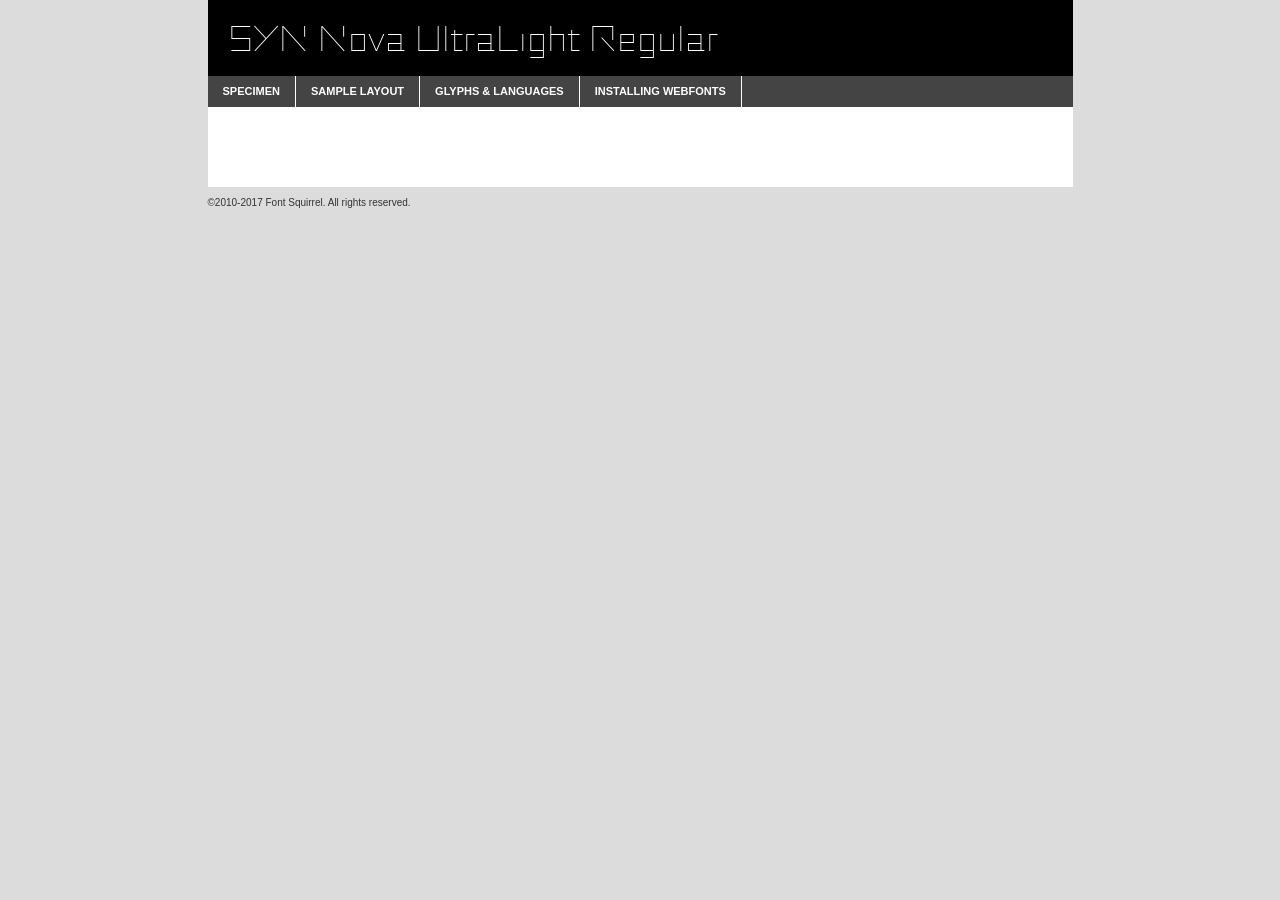
<file: fonts/syn_nova/synnova-ultralight-demo.html>
<!DOCTYPE html PUBLIC "-//W3C//DTD XHTML 1.0 Transitional//EN"
        "http://www.w3.org/TR/xhtml1/DTD/xhtml1-transitional.dtd">

<html xmlns="http://www.w3.org/1999/xhtml" xml:lang="en" lang="en">
<head>
    <meta http-equiv="Content-Type" content="text/html; charset=utf-8"/>
    <script src="http://ajax.googleapis.com/ajax/libs/jquery/1.7.2/jquery.min.js" type="text/javascript" charset="utf-8"></script>
    <script type="text/javascript">
		(function($) {
			$.fn.easyTabs = function(option) {
				var param = jQuery.extend({ fadeSpeed: 'fast', defaultContent: 1, activeClass: 'active' }, option);
				$(this).each(function() {
					var thisId = '#' + this.id;
					if ( param.defaultContent == '' )
					{
						param.defaultContent = 1;
					}
					if ( typeof param.defaultContent == 'number' )
					{
						var defaultTab = $(thisId + ' .tabs li:eq(' + (param.defaultContent - 1) + ') a').attr('href').substr(1);
					}
					else
					{
						var defaultTab = param.defaultContent;
					}
					$(thisId + ' .tabs li a').each(function() {
						var tabToHide = $(this).attr('href').substr(1);
						$('#' + tabToHide).addClass('easytabs-tab-content');
					});
					hideAll();
					changeContent(defaultTab);

					function hideAll() {$(thisId + ' .easytabs-tab-content').hide();}

					function changeContent(tabId)
					{
						hideAll();
						$(thisId + ' .tabs li').removeClass(param.activeClass);
						$(thisId + ' .tabs li a[href=#' + tabId + ']').closest('li').addClass(param.activeClass);
						if ( param.fadeSpeed != 'none' )
						{
							$(thisId + ' #' + tabId).fadeIn(param.fadeSpeed);
						}
						else
						{
							$(thisId + ' #' + tabId).show();
						}
					}

					$(thisId + ' .tabs li').click(function() {
						var tabId = $(this).find('a').attr('href').substr(1);
						changeContent(tabId);
						return false;
					});
				});
			}
		})(jQuery);
    </script>
    <link rel="stylesheet" href="specimen_files/specimen_stylesheet.css" type="text/css" charset="utf-8"/>
    <link rel="stylesheet" href="stylesheet.css" type="text/css" charset="utf-8"/>

    <style type="text/css">
        		body {
			font-family: 'syn_novaultralight';
        		}

            </style>

    <title>SYN Nova UltraLight Regular Specimen</title>


    <script type="text/javascript" charset="utf-8">
		$(document).ready(function() {
			$('#container').easyTabs({ defaultContent: 1 });
		});
    </script>
</head>

<body>
<div id="container">
    <div id="header">
		SYN Nova UltraLight Regular    </div>
    <ul class="tabs">
        <li><a href="#specimen">Specimen</a></li>
        <li><a href="#layout">Sample Layout</a></li>
                <li><a href="#glyphs">Glyphs &amp; Languages</a></li>
        <li><a href="#installing">Installing Webfonts</a></li>

    </ul>

    <div id="main_content">


        <div id="specimen">

            <div class="section">
                <div class="grid12 firstcol">
                    <div class="huge">AaBb</div>
                </div>
            </div>

            <div class="section">
                <div class="glyph_range">A&#x200B;B&#x200b;C&#x200b;D&#x200b;E&#x200b;F&#x200b;G&#x200b;H&#x200b;I&#x200b;J&#x200b;K&#x200b;L&#x200b;M&#x200b;N&#x200b;O&#x200b;P&#x200b;Q&#x200b;R&#x200b;S&#x200b;T&#x200b;U&#x200b;V&#x200b;W&#x200b;X&#x200b;Y&#x200b;Z&#x200b;a&#x200b;b&#x200b;c&#x200b;d&#x200b;e&#x200b;f&#x200b;g&#x200b;h&#x200b;i&#x200b;j&#x200b;k&#x200b;l&#x200b;m&#x200b;n&#x200b;o&#x200b;p&#x200b;q&#x200b;r&#x200b;s&#x200b;t&#x200b;u&#x200b;v&#x200b;w&#x200b;x&#x200b;y&#x200b;z&#x200b;1&#x200b;2&#x200b;3&#x200b;4&#x200b;5&#x200b;6&#x200b;7&#x200b;8&#x200b;9&#x200b;0&#x200b;&amp;&#x200b;.&#x200b;,&#x200b;?&#x200b;!&#x200b;&#64;&#x200b;(&#x200b;)&#x200b;#&#x200b;$&#x200b;%&#x200b;*&#x200b;+&#x200b;-&#x200b;=&#x200b;:&#x200b;;</div>
            </div>
            <div class="section">
                <div class="grid12 firstcol">
                    <table class="sample_table">
                        <tr>
                            <td>10</td>
                            <td class="size10">abcdefghijklmnopqrstuvwxyzABCDEFGHIJKLMNOPQRSTUVWXYZ0123456789abcdefghijklmnopqrstuvwxyzABCDEFGHIJKLMNOPQRSTUVWXYZ0123456789abcdefghijklmnopqrstuvwxyzABCDEFGHIJKLMNOPQRSTUVWXYZ</td>
                        </tr>
                        <tr>
                            <td>11</td>
                            <td class="size11">abcdefghijklmnopqrstuvwxyzABCDEFGHIJKLMNOPQRSTUVWXYZ0123456789abcdefghijklmnopqrstuvwxyzABCDEFGHIJKLMNOPQRSTUVWXYZ0123456789abcdefghijklmnopqrstuvwxyzABCDEFGHIJKLMNOPQRSTUVWXYZ</td>
                        </tr>
                        <tr>
                            <td>12</td>
                            <td class="size12">abcdefghijklmnopqrstuvwxyzABCDEFGHIJKLMNOPQRSTUVWXYZ0123456789abcdefghijklmnopqrstuvwxyzABCDEFGHIJKLMNOPQRSTUVWXYZ0123456789abcdefghijklmnopqrstuvwxyzABCDEFGHIJKLMNOPQRSTUVWXYZ</td>
                        </tr>
                        <tr>
                            <td>13</td>
                            <td class="size13">abcdefghijklmnopqrstuvwxyzABCDEFGHIJKLMNOPQRSTUVWXYZ0123456789abcdefghijklmnopqrstuvwxyzABCDEFGHIJKLMNOPQRSTUVWXYZ0123456789abcdefghijklmnopqrstuvwxyzABCDEFGHIJKLMNOPQRSTUVWXYZ</td>
                        </tr>
                        <tr>
                            <td>14</td>
                            <td class="size14">abcdefghijklmnopqrstuvwxyzABCDEFGHIJKLMNOPQRSTUVWXYZ0123456789abcdefghijklmnopqrstuvwxyzABCDEFGHIJKLMNOPQRSTUVWXYZ0123456789abcdefghijklmnopqrstuvwxyzABCDEFGHIJKLMNOPQRSTUVWXYZ</td>
                        </tr>
                        <tr>
                            <td>16</td>
                            <td class="size16">abcdefghijklmnopqrstuvwxyzABCDEFGHIJKLMNOPQRSTUVWXYZ0123456789abcdefghijklmnopqrstuvwxyzABCDEFGHIJKLMNOPQRSTUVWXYZ</td>
                        </tr>
                        <tr>
                            <td>18</td>
                            <td class="size18">abcdefghijklmnopqrstuvwxyzABCDEFGHIJKLMNOPQRSTUVWXYZ0123456789abcdefghijklmnopqrstuvwxyzABCDEFGHIJKLMNOPQRSTUVWXYZ</td>
                        </tr>
                        <tr>
                            <td>20</td>
                            <td class="size20">abcdefghijklmnopqrstuvwxyzABCDEFGHIJKLMNOPQRSTUVWXYZ0123456789abcdefghijklmnopqrstuvwxyzABCDEFGHIJKLMNOPQRSTUVWXYZ</td>
                        </tr>
                        <tr>
                            <td>24</td>
                            <td class="size24">abcdefghijklmnopqrstuvwxyzABCDEFGHIJKLMNOPQRSTUVWXYZ0123456789abcdefghijklmnopqrstuvwxyzABCDEFGHIJKLMNOPQRSTUVWXYZ</td>
                        </tr>
                        <tr>
                            <td>30</td>
                            <td class="size30">abcdefghijklmnopqrstuvwxyzABCDEFGHIJKLMNOPQRSTUVWXYZ0123456789abcdefghijklmnopqrstuvwxyzABCDEFGHIJKLMNOPQRSTUVWXYZ</td>
                        </tr>
                        <tr>
                            <td>36</td>
                            <td class="size36">abcdefghijklmnopqrstuvwxyzABCDEFGHIJKLMNOPQRSTUVWXYZ0123456789abcdefghijklmnopqrstuvwxyzABCDEFGHIJKLMNOPQRSTUVWXYZ</td>
                        </tr>
                        <tr>
                            <td>48</td>
                            <td class="size48">abcdefghijklmnopqrstuvwxyzABCDEFGHIJKLMNOPQRSTUVWXYZ0123456789abcdefghijklmnopqrstuvwxyzABCDEFGHIJKLMNOPQRSTUVWXYZ</td>
                        </tr>
                        <tr>
                            <td>60</td>
                            <td class="size60">abcdefghijklmnopqrstuvwxyzABCDEFGHIJKLMNOPQRSTUVWXYZ0123456789abcdefghijklmnopqrstuvwxyzABCDEFGHIJKLMNOPQRSTUVWXYZ</td>
                        </tr>
                        <tr>
                            <td>72</td>
                            <td class="size72">abcdefghijklmnopqrstuvwxyzABCDEFGHIJKLMNOPQRSTUVWXYZ0123456789abcdefghijklmnopqrstuvwxyzABCDEFGHIJKLMNOPQRSTUVWXYZ</td>
                        </tr>
                        <tr>
                            <td>90</td>
                            <td class="size90">abcdefghijklmnopqrstuvwxyzABCDEFGHIJKLMNOPQRSTUVWXYZ0123456789abcdefghijklmnopqrstuvwxyzABCDEFGHIJKLMNOPQRSTUVWXYZ</td>
                        </tr>
                    </table>

                </div>

            </div>


            <div class="section" id="bodycomparison">


                <div id="xheight">
                    <div class="fontbody">&#x25FC;&#x25FC;&#x25FC;&#x25FC;&#x25FC;&#x25FC;&#x25FC;&#x25FC;&#x25FC;&#x25FC;&#x25FC;&#x25FC;&#x25FC;&#x25FC;&#x25FC;&#x25FC;&#x25FC;&#x25FC;&#x25FC;&#x25FC;&#x25FC;&#x25FC;&#x25FC;&#x25FC;&#x25FC;&#x25FC;&#x25FC;&#x25FC;&#x25FC;&#x25FC;&#x25FC;&#x25FC;&#x25FC;&#x25FC;&#x25FC;&#x25FC;&#x25FC;&#x25FC;&#x25FC;&#x25FC;&#x25FC;&#x25FC;&#x25FC;&#x25FC;&#x25FC;&#x25FC;&#x25FC;&#x25FC;&#x25FC;&#x25FC;&#x25FC;&#x25FC;&#x25FC;&#x25FC;&#x25FC;&#x25FC;&#x25FC;&#x25FC;&#x25FC;&#x25FC;&#x25FC;&#x25FC;&#x25FC;&#x25FC;&#x25FC;&#x25FC;&#x25FC;&#x25FC;&#x25FC;&#x25FC;&#x25FC;&#x25FC;&#x25FC;&#x25FC;&#x25FC;&#x25FC;&#x25FC;&#x25FC;&#x25FC;&#x25FC;&#x25FC;&#x25FC;&#x25FC;&#x25FC;&#x25FC;&#x25FC;&#x25FC;&#x25FC;&#x25FC;&#x25FC;&#x25FC;&#x25FC;&#x25FC;&#x25FC;&#x25FC;&#x25FC;&#x25FC;&#x25FC;&#x25FC;body</div>
                    <div class="arialbody">body</div>
                    <div class="verdanabody">body</div>
                    <div class="georgiabody">body</div>
                </div>
                <div class="fontbody" style="z-index:1">
                    body<span>SYN Nova UltraLight Regular</span>
                </div>
                <div class="arialbody" style="z-index:1">
                    body<span>Arial</span>
                </div>
                <div class="verdanabody" style="z-index:1">
                    body<span>Verdana</span>
                </div>
                <div class="georgiabody" style="z-index:1">
                    body<span>Georgia</span>
                </div>


            </div>


            <div class="section psample psample_row1" id="">

                <div class="grid2 firstcol">
                    <p class="size10"><span>10.</span>Aenean lacinia bibendum nulla sed consectetur. Fusce dapibus, tellus ac cursus commodo, tortor mauris condimentum nibh, ut fermentum massa justo sit amet risus. Nullam id dolor id nibh ultricies vehicula ut id elit. Cum sociis natoque penatibus et magnis dis parturient montes, nascetur ridiculus mus. Nulla vitae elit libero, a pharetra augue.</p>

                </div>
                <div class="grid3">
                    <p class="size11"><span>11.</span>Aenean lacinia bibendum nulla sed consectetur. Fusce dapibus, tellus ac cursus commodo, tortor mauris condimentum nibh, ut fermentum massa justo sit amet risus. Nullam id dolor id nibh ultricies vehicula ut id elit. Cum sociis natoque penatibus et magnis dis parturient montes, nascetur ridiculus mus. Nulla vitae elit libero, a pharetra augue.</p>

                </div>
                <div class="grid3">
                    <p class="size12"><span>12.</span>Aenean lacinia bibendum nulla sed consectetur. Fusce dapibus, tellus ac cursus commodo, tortor mauris condimentum nibh, ut fermentum massa justo sit amet risus. Nullam id dolor id nibh ultricies vehicula ut id elit. Cum sociis natoque penatibus et magnis dis parturient montes, nascetur ridiculus mus. Nulla vitae elit libero, a pharetra augue.</p>

                </div>
                <div class="grid4">
                    <p class="size13"><span>13.</span>Aenean lacinia bibendum nulla sed consectetur. Fusce dapibus, tellus ac cursus commodo, tortor mauris condimentum nibh, ut fermentum massa justo sit amet risus. Nullam id dolor id nibh ultricies vehicula ut id elit. Cum sociis natoque penatibus et magnis dis parturient montes, nascetur ridiculus mus. Nulla vitae elit libero, a pharetra augue.</p>

                </div>
                <div class="white_blend"></div>

            </div>
            <div class="section psample psample_row2" id="">
                <div class="grid3 firstcol">
                    <p class="size14"><span>14.</span>Aenean lacinia bibendum nulla sed consectetur. Fusce dapibus, tellus ac cursus commodo, tortor mauris condimentum nibh, ut fermentum massa justo sit amet risus. Nullam id dolor id nibh ultricies vehicula ut id elit. Cum sociis natoque penatibus et magnis dis parturient montes, nascetur ridiculus mus. Nulla vitae elit libero, a pharetra augue.</p>

                </div>
                <div class="grid4">
                    <p class="size16"><span>16.</span>Aenean lacinia bibendum nulla sed consectetur. Fusce dapibus, tellus ac cursus commodo, tortor mauris condimentum nibh, ut fermentum massa justo sit amet risus. Nullam id dolor id nibh ultricies vehicula ut id elit. Cum sociis natoque penatibus et magnis dis parturient montes, nascetur ridiculus mus. Nulla vitae elit libero, a pharetra augue.</p>

                </div>
                <div class="grid5">
                    <p class="size18"><span>18.</span>Aenean lacinia bibendum nulla sed consectetur. Fusce dapibus, tellus ac cursus commodo, tortor mauris condimentum nibh, ut fermentum massa justo sit amet risus. Nullam id dolor id nibh ultricies vehicula ut id elit. Cum sociis natoque penatibus et magnis dis parturient montes, nascetur ridiculus mus. Nulla vitae elit libero, a pharetra augue.</p>

                </div>

                <div class="white_blend"></div>

            </div>

            <div class="section psample psample_row3" id="">
                <div class="grid5 firstcol">
                    <p class="size20"><span>20.</span>Aenean lacinia bibendum nulla sed consectetur. Fusce dapibus, tellus ac cursus commodo, tortor mauris condimentum nibh, ut fermentum massa justo sit amet risus. Nullam id dolor id nibh ultricies vehicula ut id elit. Cum sociis natoque penatibus et magnis dis parturient montes, nascetur ridiculus mus. Nulla vitae elit libero, a pharetra augue.</p>
                </div>
                <div class="grid7">
                    <p class="size24"><span>24.</span>Aenean lacinia bibendum nulla sed consectetur. Fusce dapibus, tellus ac cursus commodo, tortor mauris condimentum nibh, ut fermentum massa justo sit amet risus. Nullam id dolor id nibh ultricies vehicula ut id elit. Cum sociis natoque penatibus et magnis dis parturient montes, nascetur ridiculus mus. Nulla vitae elit libero, a pharetra augue.</p>
                </div>

                <div class="white_blend"></div>

            </div>

            <div class="section psample psample_row4" id="">
                <div class="grid12 firstcol">
                    <p class="size30"><span>30.</span>Aenean lacinia bibendum nulla sed consectetur. Fusce dapibus, tellus ac cursus commodo, tortor mauris condimentum nibh, ut fermentum massa justo sit amet risus. Nullam id dolor id nibh ultricies vehicula ut id elit. Cum sociis natoque penatibus et magnis dis parturient montes, nascetur ridiculus mus. Nulla vitae elit libero, a pharetra augue.</p>
                </div>
                <div class="white_blend"></div>

            </div>


            <div class="section psample psample_row1 fullreverse">
                <div class="grid2 firstcol">
                    <p class="size10"><span>10.</span>Aenean lacinia bibendum nulla sed consectetur. Fusce dapibus, tellus ac cursus commodo, tortor mauris condimentum nibh, ut fermentum massa justo sit amet risus. Nullam id dolor id nibh ultricies vehicula ut id elit. Cum sociis natoque penatibus et magnis dis parturient montes, nascetur ridiculus mus. Nulla vitae elit libero, a pharetra augue.</p>

                </div>
                <div class="grid3">
                    <p class="size11"><span>11.</span>Aenean lacinia bibendum nulla sed consectetur. Fusce dapibus, tellus ac cursus commodo, tortor mauris condimentum nibh, ut fermentum massa justo sit amet risus. Nullam id dolor id nibh ultricies vehicula ut id elit. Cum sociis natoque penatibus et magnis dis parturient montes, nascetur ridiculus mus. Nulla vitae elit libero, a pharetra augue.</p>

                </div>
                <div class="grid3">
                    <p class="size12"><span>12.</span>Aenean lacinia bibendum nulla sed consectetur. Fusce dapibus, tellus ac cursus commodo, tortor mauris condimentum nibh, ut fermentum massa justo sit amet risus. Nullam id dolor id nibh ultricies vehicula ut id elit. Cum sociis natoque penatibus et magnis dis parturient montes, nascetur ridiculus mus. Nulla vitae elit libero, a pharetra augue.</p>

                </div>
                <div class="grid4">
                    <p class="size13"><span>13.</span>Aenean lacinia bibendum nulla sed consectetur. Fusce dapibus, tellus ac cursus commodo, tortor mauris condimentum nibh, ut fermentum massa justo sit amet risus. Nullam id dolor id nibh ultricies vehicula ut id elit. Cum sociis natoque penatibus et magnis dis parturient montes, nascetur ridiculus mus. Nulla vitae elit libero, a pharetra augue.</p>

                </div>
                <div class="black_blend"></div>

            </div>

            <div class="section psample psample_row2 fullreverse">
                <div class="grid3 firstcol">
                    <p class="size14"><span>14.</span>Aenean lacinia bibendum nulla sed consectetur. Fusce dapibus, tellus ac cursus commodo, tortor mauris condimentum nibh, ut fermentum massa justo sit amet risus. Nullam id dolor id nibh ultricies vehicula ut id elit. Cum sociis natoque penatibus et magnis dis parturient montes, nascetur ridiculus mus. Nulla vitae elit libero, a pharetra augue.</p>

                </div>
                <div class="grid4">
                    <p class="size16"><span>16.</span>Aenean lacinia bibendum nulla sed consectetur. Fusce dapibus, tellus ac cursus commodo, tortor mauris condimentum nibh, ut fermentum massa justo sit amet risus. Nullam id dolor id nibh ultricies vehicula ut id elit. Cum sociis natoque penatibus et magnis dis parturient montes, nascetur ridiculus mus. Nulla vitae elit libero, a pharetra augue.</p>

                </div>
                <div class="grid5">
                    <p class="size18"><span>18.</span>Aenean lacinia bibendum nulla sed consectetur. Fusce dapibus, tellus ac cursus commodo, tortor mauris condimentum nibh, ut fermentum massa justo sit amet risus. Nullam id dolor id nibh ultricies vehicula ut id elit. Cum sociis natoque penatibus et magnis dis parturient montes, nascetur ridiculus mus. Nulla vitae elit libero, a pharetra augue.</p>

                </div>
                <div class="black_blend"></div>

            </div>

            <div class="section psample fullreverse psample_row3" id="">
                <div class="grid5 firstcol">
                    <p class="size20"><span>20.</span>Aenean lacinia bibendum nulla sed consectetur. Fusce dapibus, tellus ac cursus commodo, tortor mauris condimentum nibh, ut fermentum massa justo sit amet risus. Nullam id dolor id nibh ultricies vehicula ut id elit. Cum sociis natoque penatibus et magnis dis parturient montes, nascetur ridiculus mus. Nulla vitae elit libero, a pharetra augue.</p>
                </div>
                <div class="grid7">
                    <p class="size24"><span>24.</span>Aenean lacinia bibendum nulla sed consectetur. Fusce dapibus, tellus ac cursus commodo, tortor mauris condimentum nibh, ut fermentum massa justo sit amet risus. Nullam id dolor id nibh ultricies vehicula ut id elit. Cum sociis natoque penatibus et magnis dis parturient montes, nascetur ridiculus mus. Nulla vitae elit libero, a pharetra augue.</p>
                </div>

                <div class="black_blend"></div>

            </div>

            <div class="section psample fullreverse psample_row4" id="" style="border-bottom: 20px #000 solid;">
                <div class="grid12 firstcol">
                    <p class="size30"><span>30.</span>Aenean lacinia bibendum nulla sed consectetur. Fusce dapibus, tellus ac cursus commodo, tortor mauris condimentum nibh, ut fermentum massa justo sit amet risus. Nullam id dolor id nibh ultricies vehicula ut id elit. Cum sociis natoque penatibus et magnis dis parturient montes, nascetur ridiculus mus. Nulla vitae elit libero, a pharetra augue.</p>
                </div>
                <div class="black_blend"></div>

            </div>


        </div>

        <div id="layout">

            <div class="section">

                <div class="grid12 firstcol">
                    <h1>Lorem Ipsum Dolor</h1>
                    <h2>Etiam porta sem malesuada magna mollis euismod</h2>

                    <p class="byline">By <a href="#link">Aenean Lacinia</a></p>
                </div>
            </div>
            <div class="section">
                <div class="grid8 firstcol">
                    <p class="large">Donec sed odio dui. Morbi leo risus, porta ac consectetur ac, vestibulum at eros. Fusce dapibus, tellus ac cursus commodo, tortor mauris condimentum nibh, ut fermentum massa justo sit amet risus. </p>


                    <h3>Pellentesque ornare sem</h3>

                    <p>Maecenas sed diam eget risus varius blandit sit amet non magna. Maecenas faucibus mollis interdum. Donec ullamcorper nulla non metus auctor fringilla. Nullam id dolor id nibh ultricies vehicula ut id elit. Nullam id dolor id nibh ultricies vehicula ut id elit. </p>

                    <p>Aenean eu leo quam. Pellentesque ornare sem lacinia quam venenatis vestibulum. Lorem ipsum dolor sit amet, consectetur adipiscing elit. Cum sociis natoque penatibus et magnis dis parturient montes, nascetur ridiculus mus. </p>

                    <p>Nulla vitae elit libero, a pharetra augue. Praesent commodo cursus magna, vel scelerisque nisl consectetur et. Aenean lacinia bibendum nulla sed consectetur. </p>

                    <p>Nullam quis risus eget urna mollis ornare vel eu leo. Nullam quis risus eget urna mollis ornare vel eu leo. Maecenas sed diam eget risus varius blandit sit amet non magna. Donec ullamcorper nulla non metus auctor fringilla. </p>

                    <h3>Cras mattis consectetur</h3>

                    <p>Aenean eu leo quam. Pellentesque ornare sem lacinia quam venenatis vestibulum. Aenean lacinia bibendum nulla sed consectetur. Integer posuere erat a ante venenatis dapibus posuere velit aliquet. Cras mattis consectetur purus sit amet fermentum. </p>

                    <p>Nullam id dolor id nibh ultricies vehicula ut id elit. Nullam quis risus eget urna mollis ornare vel eu leo. Cras mattis consectetur purus sit amet fermentum.</p>
                </div>

                <div class="grid4 sidebar">

                    <div class="box reverse">
                        <p class="last">Nullam quis risus eget urna mollis ornare vel eu leo. Donec ullamcorper nulla non metus auctor fringilla. Cras mattis consectetur purus sit amet fermentum. Sed posuere consectetur est at lobortis. Lorem ipsum dolor sit amet, consectetur adipiscing elit. </p>
                    </div>

                    <p class="caption">Maecenas sed diam eget risus varius.</p>

                    <p>Vestibulum id ligula porta felis euismod semper. Integer posuere erat a ante venenatis dapibus posuere velit aliquet. Vestibulum id ligula porta felis euismod semper. Sed posuere consectetur est at lobortis. Maecenas sed diam eget risus varius blandit sit amet non magna. Fusce dapibus, tellus ac cursus commodo, tortor mauris condimentum nibh, ut fermentum massa justo sit amet risus. </p>


                    <p>Duis mollis, est non commodo luctus, nisi erat porttitor ligula, eget lacinia odio sem nec elit. Aenean lacinia bibendum nulla sed consectetur. Vivamus sagittis lacus vel augue laoreet rutrum faucibus dolor auctor. Aenean lacinia bibendum nulla sed consectetur. Nullam quis risus eget urna mollis ornare vel eu leo. </p>

                    <p>Praesent commodo cursus magna, vel scelerisque nisl consectetur et. Donec ullamcorper nulla non metus auctor fringilla. Maecenas faucibus mollis interdum. Fusce dapibus, tellus ac cursus commodo, tortor mauris condimentum nibh, ut fermentum massa justo sit amet risus. </p>

                </div>
            </div>

        </div>


		

        <div id="glyphs">
            <div class="section">
                <div class="grid12 firstcol">

                    <h1>Language Support</h1>
                    <p>The subset of SYN Nova UltraLight Regular in this kit supports the following languages:<br/>

						Albanian, Basque, Breton, Chamorro, Danish, Dutch, English, Faroese, Finnish, French, Frisian, Galician, German, Icelandic, Italian, Malagasy, Norwegian, Portuguese, Spanish, Alsatian, Aragonese, Arapaho, Arrernte, Asturian, Aymara, Bislama, Cebuano, Corsican, Fijian, French_creole, Genoese, Gilbertese, Greenlandic, Haitian_creole, Hiligaynon, Hmong, Hopi, Ibanag, Iloko_ilokano, Indonesian, Interglossa_glosa, Interlingua, Irish_gaelic, Jerriais, Lojban, Lombard, Luxembourgeois, Manx, Mohawk, Norfolk_pitcairnese, Occitan, Oromo, Pangasinan, Papiamento, Piedmontese, Potawatomi, Rhaeto-romance, Romansh, Rotokas, Sami_lule, Samoan, Sardinian, Scots_gaelic, Seychelles_creole, Shona, Sicilian, Somali, Southern_ndebele, Swahili, Swati_swazi, Tagalog_filipino_pilipino, Tetum, Tok_pisin, Uyghur_latinized, Volapuk, Walloon, Warlpiri, Xhosa, Yapese, Zulu, Latinbasic, Ubasic, Demo                    </p>
                    <h1>Glyph Chart</h1>
                    <p>The subset of SYN Nova UltraLight Regular in this kit includes all the glyphs listed below. Unicode entities are included above each glyph to help you insert individual characters into your layout.</p>
                    <div id="glyph_chart">

						                            							                                <div><p>&amp;#32;</p>&#32;</div>
																				                                <div><p>&amp;#33;</p>&#33;</div>
																				                                <div><p>&amp;#34;</p>&#34;</div>
																				                                <div><p>&amp;#35;</p>&#35;</div>
																				                                <div><p>&amp;#36;</p>&#36;</div>
																				                                <div><p>&amp;#37;</p>&#37;</div>
																				                                <div><p>&amp;#38;</p>&#38;</div>
																				                                <div><p>&amp;#39;</p>&#39;</div>
																				                                <div><p>&amp;#40;</p>&#40;</div>
																				                                <div><p>&amp;#41;</p>&#41;</div>
																				                                <div><p>&amp;#42;</p>&#42;</div>
																				                                <div><p>&amp;#43;</p>&#43;</div>
																				                                <div><p>&amp;#44;</p>&#44;</div>
																				                                <div><p>&amp;#45;</p>&#45;</div>
																				                                <div><p>&amp;#46;</p>&#46;</div>
																				                                <div><p>&amp;#47;</p>&#47;</div>
																				                                <div><p>&amp;#48;</p>&#48;</div>
																				                                <div><p>&amp;#49;</p>&#49;</div>
																				                                <div><p>&amp;#50;</p>&#50;</div>
																				                                <div><p>&amp;#51;</p>&#51;</div>
																				                                <div><p>&amp;#52;</p>&#52;</div>
																				                                <div><p>&amp;#53;</p>&#53;</div>
																				                                <div><p>&amp;#54;</p>&#54;</div>
																				                                <div><p>&amp;#55;</p>&#55;</div>
																				                                <div><p>&amp;#56;</p>&#56;</div>
																				                                <div><p>&amp;#57;</p>&#57;</div>
																				                                <div><p>&amp;#58;</p>&#58;</div>
																				                                <div><p>&amp;#59;</p>&#59;</div>
																				                                <div><p>&amp;#60;</p>&#60;</div>
																				                                <div><p>&amp;#61;</p>&#61;</div>
																				                                <div><p>&amp;#62;</p>&#62;</div>
																				                                <div><p>&amp;#63;</p>&#63;</div>
																				                                <div><p>&amp;#64;</p>&#64;</div>
																				                                <div><p>&amp;#65;</p>&#65;</div>
																				                                <div><p>&amp;#66;</p>&#66;</div>
																				                                <div><p>&amp;#67;</p>&#67;</div>
																				                                <div><p>&amp;#68;</p>&#68;</div>
																				                                <div><p>&amp;#69;</p>&#69;</div>
																				                                <div><p>&amp;#70;</p>&#70;</div>
																				                                <div><p>&amp;#71;</p>&#71;</div>
																				                                <div><p>&amp;#72;</p>&#72;</div>
																				                                <div><p>&amp;#73;</p>&#73;</div>
																				                                <div><p>&amp;#74;</p>&#74;</div>
																				                                <div><p>&amp;#75;</p>&#75;</div>
																				                                <div><p>&amp;#76;</p>&#76;</div>
																				                                <div><p>&amp;#77;</p>&#77;</div>
																				                                <div><p>&amp;#78;</p>&#78;</div>
																				                                <div><p>&amp;#79;</p>&#79;</div>
																				                                <div><p>&amp;#80;</p>&#80;</div>
																				                                <div><p>&amp;#81;</p>&#81;</div>
																				                                <div><p>&amp;#82;</p>&#82;</div>
																				                                <div><p>&amp;#83;</p>&#83;</div>
																				                                <div><p>&amp;#84;</p>&#84;</div>
																				                                <div><p>&amp;#85;</p>&#85;</div>
																				                                <div><p>&amp;#86;</p>&#86;</div>
																				                                <div><p>&amp;#87;</p>&#87;</div>
																				                                <div><p>&amp;#88;</p>&#88;</div>
																				                                <div><p>&amp;#89;</p>&#89;</div>
																				                                <div><p>&amp;#90;</p>&#90;</div>
																				                                <div><p>&amp;#91;</p>&#91;</div>
																				                                <div><p>&amp;#92;</p>&#92;</div>
																				                                <div><p>&amp;#93;</p>&#93;</div>
																				                                <div><p>&amp;#94;</p>&#94;</div>
																				                                <div><p>&amp;#95;</p>&#95;</div>
																				                                <div><p>&amp;#96;</p>&#96;</div>
																				                                <div><p>&amp;#97;</p>&#97;</div>
																				                                <div><p>&amp;#98;</p>&#98;</div>
																				                                <div><p>&amp;#99;</p>&#99;</div>
																				                                <div><p>&amp;#100;</p>&#100;</div>
																				                                <div><p>&amp;#101;</p>&#101;</div>
																				                                <div><p>&amp;#102;</p>&#102;</div>
																				                                <div><p>&amp;#103;</p>&#103;</div>
																				                                <div><p>&amp;#104;</p>&#104;</div>
																				                                <div><p>&amp;#105;</p>&#105;</div>
																				                                <div><p>&amp;#106;</p>&#106;</div>
																				                                <div><p>&amp;#107;</p>&#107;</div>
																				                                <div><p>&amp;#108;</p>&#108;</div>
																				                                <div><p>&amp;#109;</p>&#109;</div>
																				                                <div><p>&amp;#110;</p>&#110;</div>
																				                                <div><p>&amp;#111;</p>&#111;</div>
																				                                <div><p>&amp;#112;</p>&#112;</div>
																				                                <div><p>&amp;#113;</p>&#113;</div>
																				                                <div><p>&amp;#114;</p>&#114;</div>
																				                                <div><p>&amp;#115;</p>&#115;</div>
																				                                <div><p>&amp;#116;</p>&#116;</div>
																				                                <div><p>&amp;#117;</p>&#117;</div>
																				                                <div><p>&amp;#118;</p>&#118;</div>
																				                                <div><p>&amp;#119;</p>&#119;</div>
																				                                <div><p>&amp;#120;</p>&#120;</div>
																				                                <div><p>&amp;#121;</p>&#121;</div>
																				                                <div><p>&amp;#122;</p>&#122;</div>
																				                                <div><p>&amp;#123;</p>&#123;</div>
																				                                <div><p>&amp;#124;</p>&#124;</div>
																				                                <div><p>&amp;#125;</p>&#125;</div>
																				                                <div><p>&amp;#126;</p>&#126;</div>
																				                                <div><p>&amp;#160;</p>&#160;</div>
																				                                <div><p>&amp;#161;</p>&#161;</div>
																				                                <div><p>&amp;#162;</p>&#162;</div>
																				                                <div><p>&amp;#163;</p>&#163;</div>
																				                                <div><p>&amp;#164;</p>&#164;</div>
																				                                <div><p>&amp;#165;</p>&#165;</div>
																				                                <div><p>&amp;#166;</p>&#166;</div>
																				                                <div><p>&amp;#167;</p>&#167;</div>
																				                                <div><p>&amp;#168;</p>&#168;</div>
																				                                <div><p>&amp;#169;</p>&#169;</div>
																				                                <div><p>&amp;#171;</p>&#171;</div>
																				                                <div><p>&amp;#172;</p>&#172;</div>
																				                                <div><p>&amp;#173;</p>&#173;</div>
																				                                <div><p>&amp;#174;</p>&#174;</div>
																				                                <div><p>&amp;#175;</p>&#175;</div>
																				                                <div><p>&amp;#176;</p>&#176;</div>
																				                                <div><p>&amp;#177;</p>&#177;</div>
																				                                <div><p>&amp;#180;</p>&#180;</div>
																				                                <div><p>&amp;#182;</p>&#182;</div>
																				                                <div><p>&amp;#183;</p>&#183;</div>
																				                                <div><p>&amp;#184;</p>&#184;</div>
																				                                <div><p>&amp;#187;</p>&#187;</div>
																				                                <div><p>&amp;#191;</p>&#191;</div>
																				                                <div><p>&amp;#192;</p>&#192;</div>
																				                                <div><p>&amp;#193;</p>&#193;</div>
																				                                <div><p>&amp;#194;</p>&#194;</div>
																				                                <div><p>&amp;#195;</p>&#195;</div>
																				                                <div><p>&amp;#196;</p>&#196;</div>
																				                                <div><p>&amp;#197;</p>&#197;</div>
																				                                <div><p>&amp;#198;</p>&#198;</div>
																				                                <div><p>&amp;#199;</p>&#199;</div>
																				                                <div><p>&amp;#200;</p>&#200;</div>
																				                                <div><p>&amp;#201;</p>&#201;</div>
																				                                <div><p>&amp;#202;</p>&#202;</div>
																				                                <div><p>&amp;#203;</p>&#203;</div>
																				                                <div><p>&amp;#204;</p>&#204;</div>
																				                                <div><p>&amp;#205;</p>&#205;</div>
																				                                <div><p>&amp;#206;</p>&#206;</div>
																				                                <div><p>&amp;#207;</p>&#207;</div>
																				                                <div><p>&amp;#208;</p>&#208;</div>
																				                                <div><p>&amp;#209;</p>&#209;</div>
																				                                <div><p>&amp;#210;</p>&#210;</div>
																				                                <div><p>&amp;#211;</p>&#211;</div>
																				                                <div><p>&amp;#212;</p>&#212;</div>
																				                                <div><p>&amp;#213;</p>&#213;</div>
																				                                <div><p>&amp;#214;</p>&#214;</div>
																				                                <div><p>&amp;#215;</p>&#215;</div>
																				                                <div><p>&amp;#216;</p>&#216;</div>
																				                                <div><p>&amp;#217;</p>&#217;</div>
																				                                <div><p>&amp;#218;</p>&#218;</div>
																				                                <div><p>&amp;#219;</p>&#219;</div>
																				                                <div><p>&amp;#220;</p>&#220;</div>
																				                                <div><p>&amp;#221;</p>&#221;</div>
																				                                <div><p>&amp;#222;</p>&#222;</div>
																				                                <div><p>&amp;#223;</p>&#223;</div>
																				                                <div><p>&amp;#224;</p>&#224;</div>
																				                                <div><p>&amp;#225;</p>&#225;</div>
																				                                <div><p>&amp;#226;</p>&#226;</div>
																				                                <div><p>&amp;#227;</p>&#227;</div>
																				                                <div><p>&amp;#228;</p>&#228;</div>
																				                                <div><p>&amp;#229;</p>&#229;</div>
																				                                <div><p>&amp;#230;</p>&#230;</div>
																				                                <div><p>&amp;#231;</p>&#231;</div>
																				                                <div><p>&amp;#232;</p>&#232;</div>
																				                                <div><p>&amp;#233;</p>&#233;</div>
																				                                <div><p>&amp;#234;</p>&#234;</div>
																				                                <div><p>&amp;#235;</p>&#235;</div>
																				                                <div><p>&amp;#236;</p>&#236;</div>
																				                                <div><p>&amp;#237;</p>&#237;</div>
																				                                <div><p>&amp;#238;</p>&#238;</div>
																				                                <div><p>&amp;#239;</p>&#239;</div>
																				                                <div><p>&amp;#240;</p>&#240;</div>
																				                                <div><p>&amp;#241;</p>&#241;</div>
																				                                <div><p>&amp;#242;</p>&#242;</div>
																				                                <div><p>&amp;#243;</p>&#243;</div>
																				                                <div><p>&amp;#244;</p>&#244;</div>
																				                                <div><p>&amp;#245;</p>&#245;</div>
																				                                <div><p>&amp;#246;</p>&#246;</div>
																				                                <div><p>&amp;#247;</p>&#247;</div>
																				                                <div><p>&amp;#248;</p>&#248;</div>
																				                                <div><p>&amp;#249;</p>&#249;</div>
																				                                <div><p>&amp;#250;</p>&#250;</div>
																				                                <div><p>&amp;#251;</p>&#251;</div>
																				                                <div><p>&amp;#252;</p>&#252;</div>
																				                                <div><p>&amp;#253;</p>&#253;</div>
																				                                <div><p>&amp;#254;</p>&#254;</div>
																				                                <div><p>&amp;#255;</p>&#255;</div>
																				                                <div><p>&amp;#338;</p>&#338;</div>
																				                                <div><p>&amp;#339;</p>&#339;</div>
																				                                <div><p>&amp;#376;</p>&#376;</div>
																				                                <div><p>&amp;#710;</p>&#710;</div>
																				                                <div><p>&amp;#732;</p>&#732;</div>
																				                                <div><p>&amp;#8192;</p>&#8192;</div>
																				                                <div><p>&amp;#8193;</p>&#8193;</div>
																				                                <div><p>&amp;#8194;</p>&#8194;</div>
																				                                <div><p>&amp;#8195;</p>&#8195;</div>
																				                                <div><p>&amp;#8196;</p>&#8196;</div>
																				                                <div><p>&amp;#8197;</p>&#8197;</div>
																				                                <div><p>&amp;#8198;</p>&#8198;</div>
																				                                <div><p>&amp;#8199;</p>&#8199;</div>
																				                                <div><p>&amp;#8200;</p>&#8200;</div>
																				                                <div><p>&amp;#8201;</p>&#8201;</div>
																				                                <div><p>&amp;#8202;</p>&#8202;</div>
																				                                <div><p>&amp;#8208;</p>&#8208;</div>
																				                                <div><p>&amp;#8209;</p>&#8209;</div>
																				                                <div><p>&amp;#8210;</p>&#8210;</div>
																				                                <div><p>&amp;#8211;</p>&#8211;</div>
																				                                <div><p>&amp;#8212;</p>&#8212;</div>
																				                                <div><p>&amp;#8216;</p>&#8216;</div>
																				                                <div><p>&amp;#8217;</p>&#8217;</div>
																				                                <div><p>&amp;#8218;</p>&#8218;</div>
																				                                <div><p>&amp;#8220;</p>&#8220;</div>
																				                                <div><p>&amp;#8221;</p>&#8221;</div>
																				                                <div><p>&amp;#8222;</p>&#8222;</div>
																				                                <div><p>&amp;#8226;</p>&#8226;</div>
																				                                <div><p>&amp;#8230;</p>&#8230;</div>
																				                                <div><p>&amp;#8239;</p>&#8239;</div>
																				                                <div><p>&amp;#8249;</p>&#8249;</div>
																				                                <div><p>&amp;#8250;</p>&#8250;</div>
																				                                <div><p>&amp;#8287;</p>&#8287;</div>
																				                                <div><p>&amp;#8364;</p>&#8364;</div>
																				                                <div><p>&amp;#8482;</p>&#8482;</div>
																				                                <div><p>&amp;#9724;</p>&#9724;</div>
																																																										                    </div>
                </div>


            </div>
        </div>


        <div id="specs">

        </div>

        <div id="installing">
            <div class="section">
                <div class="grid7 firstcol">
                    <h1>Installing Webfonts</h1>

                    <p>Webfonts are supported by all major browser platforms but not all in the same way. There are currently four different font formats that must be included in order to target all browsers. This includes TTF, WOFF, EOT and SVG.</p>

                    <h2>1. Upload your webfonts</h2>
                    <p>You must upload your webfont kit to your website. They should be in or near the same directory as your CSS files.</p>

                    <h2>2. Include the webfont stylesheet</h2>
                    <p>A special CSS @font-face declaration helps the various browsers select the appropriate font it needs without causing you a bunch of headaches. Learn more about this syntax by reading the <a href="https://www.fontspring.com/blog/further-hardening-of-the-bulletproof-syntax">Fontspring blog post</a> about it. The code for it is as follows:</p>


                    <code>
                        @font-face{
                        font-family: 'MyWebFont';
                        src: url('WebFont.eot');
                        src: url('WebFont.eot?#iefix') format('embedded-opentype'),
                        url('WebFont.woff') format('woff'),
                        url('WebFont.ttf') format('truetype'),
                        url('WebFont.svg#webfont') format('svg');
                        }
                    </code>

                    <p>We've already gone ahead and generated the code for you. All you have to do is link to the stylesheet in your HTML, like this:</p>
                    <code>&lt;link rel=&quot;stylesheet&quot; href=&quot;stylesheet.css&quot; type=&quot;text/css&quot; charset=&quot;utf-8&quot; /&gt;</code>

                    <h2>3. Modify your own stylesheet</h2>
                    <p>To take advantage of your new fonts, you must tell your stylesheet to use them. Look at the original @font-face declaration above and find the property called "font-family." The name linked there will be what you use to reference the font. Prepend that webfont name to the font stack in the "font-family" property, inside the selector you want to change. For example:</p>
                    <code>p { font-family: 'WebFont', Arial, sans-serif; }</code>

                    <h2>4. Test</h2>
                    <p>Getting webfonts to work cross-browser <em>can</em> be tricky. Use the information in the sidebar to help you if you find that fonts aren't loading in a particular browser.</p>
                </div>

                <div class="grid5 sidebar">
                    <div class="box">
                        <h2>Troubleshooting<br/>Font-Face Problems</h2>
                        <p>Having trouble getting your webfonts to load in your new website? Here are some tips to sort out what might be the problem.</p>

                        <h3>Fonts not showing in any browser</h3>

                        <p>This sounds like you need to work on the plumbing. You either did not upload the fonts to the correct directory, or you did not link the fonts properly in the CSS. If you've confirmed that all this is correct and you still have a problem, take a look at your .htaccess file and see if requests are getting intercepted.</p>

                        <h3>Fonts not loading in iPhone or iPad</h3>

                        <p>The most common problem here is that you are serving the fonts from an IIS server. IIS refuses to serve files that have unknown MIME types. If that is the case, you must set the MIME type for SVG to "image/svg+xml" in the server settings. Follow these instructions from Microsoft if you need help.</p>

                        <h3>Fonts not loading in Firefox</h3>

                        <p>The primary reason for this failure? You are still using a version Firefox older than 3.5. So upgrade already! If that isn't it, then you are very likely serving fonts from a different domain. Firefox requires that all font assets be served from the same domain. Lastly it is possible that you need to add WOFF to your list of MIME types (if you are serving via IIS.)</p>

                        <h3>Fonts not loading in IE</h3>

                        <p>Are you looking at Internet Explorer on an actual Windows machine or are you cheating by using a service like Adobe BrowserLab? Many of these screenshot services do not render @font-face for IE. Best to test it on a real machine.</p>

                        <h3>Fonts not loading in IE9</h3>

                        <p>IE9, like Firefox, requires that fonts be served from the same domain as the website. Make sure that is the case.</p>
                    </div>
                </div>
            </div>

        </div>

    </div>
    <div id="footer">
        <p>&copy;2010-2017 Font Squirrel. All rights reserved.</p>
    </div>
</div>
</body>
</html>
</file>
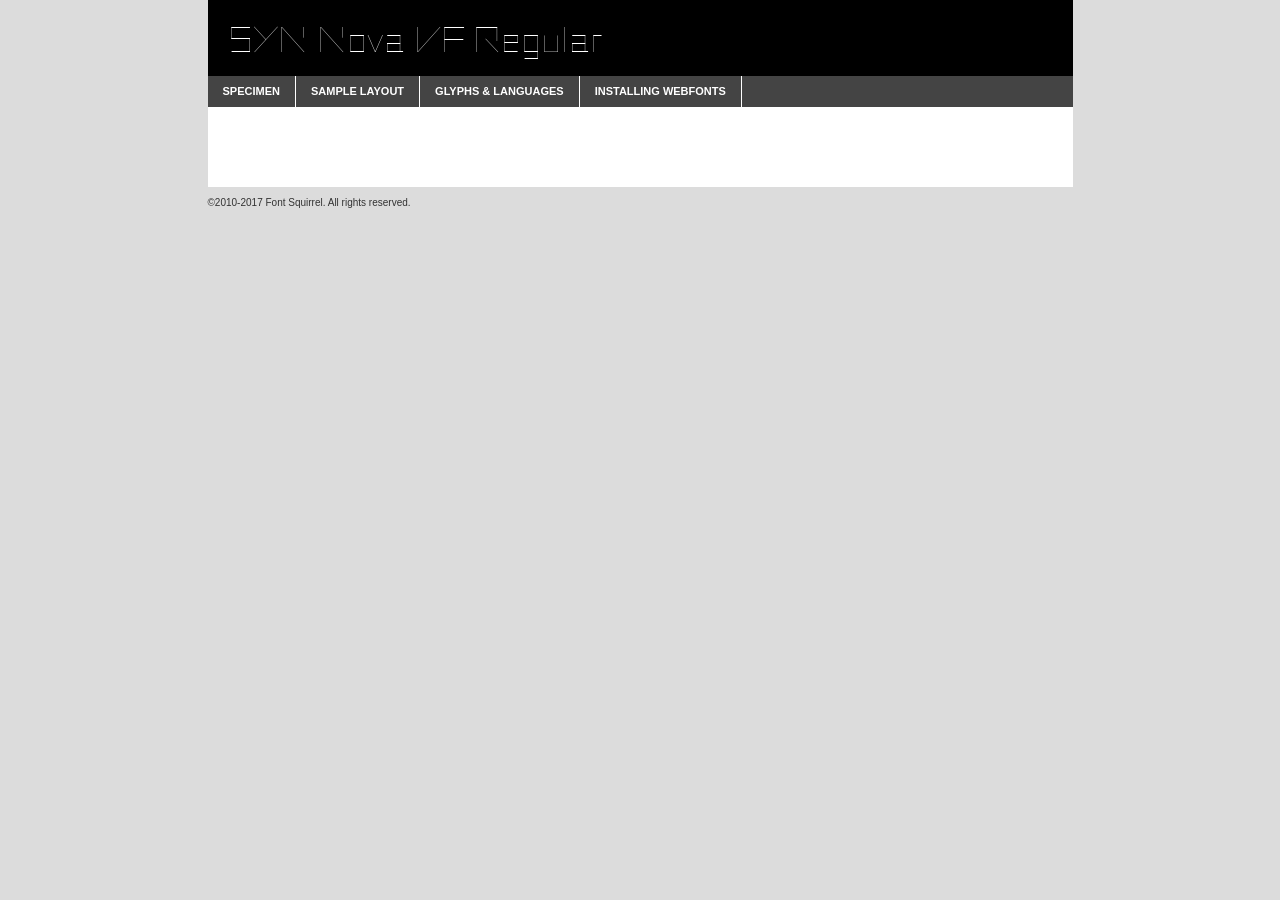
<file: fonts/syn_nova/synnovavfgx-demo.html>
<!DOCTYPE html PUBLIC "-//W3C//DTD XHTML 1.0 Transitional//EN"
        "http://www.w3.org/TR/xhtml1/DTD/xhtml1-transitional.dtd">

<html xmlns="http://www.w3.org/1999/xhtml" xml:lang="en" lang="en">
<head>
    <meta http-equiv="Content-Type" content="text/html; charset=utf-8"/>
    <script src="http://ajax.googleapis.com/ajax/libs/jquery/1.7.2/jquery.min.js" type="text/javascript" charset="utf-8"></script>
    <script type="text/javascript">
		(function($) {
			$.fn.easyTabs = function(option) {
				var param = jQuery.extend({ fadeSpeed: 'fast', defaultContent: 1, activeClass: 'active' }, option);
				$(this).each(function() {
					var thisId = '#' + this.id;
					if ( param.defaultContent == '' )
					{
						param.defaultContent = 1;
					}
					if ( typeof param.defaultContent == 'number' )
					{
						var defaultTab = $(thisId + ' .tabs li:eq(' + (param.defaultContent - 1) + ') a').attr('href').substr(1);
					}
					else
					{
						var defaultTab = param.defaultContent;
					}
					$(thisId + ' .tabs li a').each(function() {
						var tabToHide = $(this).attr('href').substr(1);
						$('#' + tabToHide).addClass('easytabs-tab-content');
					});
					hideAll();
					changeContent(defaultTab);

					function hideAll() {$(thisId + ' .easytabs-tab-content').hide();}

					function changeContent(tabId)
					{
						hideAll();
						$(thisId + ' .tabs li').removeClass(param.activeClass);
						$(thisId + ' .tabs li a[href=#' + tabId + ']').closest('li').addClass(param.activeClass);
						if ( param.fadeSpeed != 'none' )
						{
							$(thisId + ' #' + tabId).fadeIn(param.fadeSpeed);
						}
						else
						{
							$(thisId + ' #' + tabId).show();
						}
					}

					$(thisId + ' .tabs li').click(function() {
						var tabId = $(this).find('a').attr('href').substr(1);
						changeContent(tabId);
						return false;
					});
				});
			}
		})(jQuery);
    </script>
    <link rel="stylesheet" href="specimen_files/specimen_stylesheet.css" type="text/css" charset="utf-8"/>
    <link rel="stylesheet" href="stylesheet.css" type="text/css" charset="utf-8"/>

    <style type="text/css">
        		body {
			font-family: 'syn_nova_vfregular';
        		}

            </style>

    <title>SYN Nova VF Regular Specimen</title>


    <script type="text/javascript" charset="utf-8">
		$(document).ready(function() {
			$('#container').easyTabs({ defaultContent: 1 });
		});
    </script>
</head>

<body>
<div id="container">
    <div id="header">
		SYN Nova VF Regular    </div>
    <ul class="tabs">
        <li><a href="#specimen">Specimen</a></li>
        <li><a href="#layout">Sample Layout</a></li>
                <li><a href="#glyphs">Glyphs &amp; Languages</a></li>
        <li><a href="#installing">Installing Webfonts</a></li>

    </ul>

    <div id="main_content">


        <div id="specimen">

            <div class="section">
                <div class="grid12 firstcol">
                    <div class="huge">AaBb</div>
                </div>
            </div>

            <div class="section">
                <div class="glyph_range">A&#x200B;B&#x200b;C&#x200b;D&#x200b;E&#x200b;F&#x200b;G&#x200b;H&#x200b;I&#x200b;J&#x200b;K&#x200b;L&#x200b;M&#x200b;N&#x200b;O&#x200b;P&#x200b;Q&#x200b;R&#x200b;S&#x200b;T&#x200b;U&#x200b;V&#x200b;W&#x200b;X&#x200b;Y&#x200b;Z&#x200b;a&#x200b;b&#x200b;c&#x200b;d&#x200b;e&#x200b;f&#x200b;g&#x200b;h&#x200b;i&#x200b;j&#x200b;k&#x200b;l&#x200b;m&#x200b;n&#x200b;o&#x200b;p&#x200b;q&#x200b;r&#x200b;s&#x200b;t&#x200b;u&#x200b;v&#x200b;w&#x200b;x&#x200b;y&#x200b;z&#x200b;1&#x200b;2&#x200b;3&#x200b;4&#x200b;5&#x200b;6&#x200b;7&#x200b;8&#x200b;9&#x200b;0&#x200b;&amp;&#x200b;.&#x200b;,&#x200b;?&#x200b;!&#x200b;&#64;&#x200b;(&#x200b;)&#x200b;#&#x200b;$&#x200b;%&#x200b;*&#x200b;+&#x200b;-&#x200b;=&#x200b;:&#x200b;;</div>
            </div>
            <div class="section">
                <div class="grid12 firstcol">
                    <table class="sample_table">
                        <tr>
                            <td>10</td>
                            <td class="size10">abcdefghijklmnopqrstuvwxyzABCDEFGHIJKLMNOPQRSTUVWXYZ0123456789abcdefghijklmnopqrstuvwxyzABCDEFGHIJKLMNOPQRSTUVWXYZ0123456789abcdefghijklmnopqrstuvwxyzABCDEFGHIJKLMNOPQRSTUVWXYZ</td>
                        </tr>
                        <tr>
                            <td>11</td>
                            <td class="size11">abcdefghijklmnopqrstuvwxyzABCDEFGHIJKLMNOPQRSTUVWXYZ0123456789abcdefghijklmnopqrstuvwxyzABCDEFGHIJKLMNOPQRSTUVWXYZ0123456789abcdefghijklmnopqrstuvwxyzABCDEFGHIJKLMNOPQRSTUVWXYZ</td>
                        </tr>
                        <tr>
                            <td>12</td>
                            <td class="size12">abcdefghijklmnopqrstuvwxyzABCDEFGHIJKLMNOPQRSTUVWXYZ0123456789abcdefghijklmnopqrstuvwxyzABCDEFGHIJKLMNOPQRSTUVWXYZ0123456789abcdefghijklmnopqrstuvwxyzABCDEFGHIJKLMNOPQRSTUVWXYZ</td>
                        </tr>
                        <tr>
                            <td>13</td>
                            <td class="size13">abcdefghijklmnopqrstuvwxyzABCDEFGHIJKLMNOPQRSTUVWXYZ0123456789abcdefghijklmnopqrstuvwxyzABCDEFGHIJKLMNOPQRSTUVWXYZ0123456789abcdefghijklmnopqrstuvwxyzABCDEFGHIJKLMNOPQRSTUVWXYZ</td>
                        </tr>
                        <tr>
                            <td>14</td>
                            <td class="size14">abcdefghijklmnopqrstuvwxyzABCDEFGHIJKLMNOPQRSTUVWXYZ0123456789abcdefghijklmnopqrstuvwxyzABCDEFGHIJKLMNOPQRSTUVWXYZ0123456789abcdefghijklmnopqrstuvwxyzABCDEFGHIJKLMNOPQRSTUVWXYZ</td>
                        </tr>
                        <tr>
                            <td>16</td>
                            <td class="size16">abcdefghijklmnopqrstuvwxyzABCDEFGHIJKLMNOPQRSTUVWXYZ0123456789abcdefghijklmnopqrstuvwxyzABCDEFGHIJKLMNOPQRSTUVWXYZ</td>
                        </tr>
                        <tr>
                            <td>18</td>
                            <td class="size18">abcdefghijklmnopqrstuvwxyzABCDEFGHIJKLMNOPQRSTUVWXYZ0123456789abcdefghijklmnopqrstuvwxyzABCDEFGHIJKLMNOPQRSTUVWXYZ</td>
                        </tr>
                        <tr>
                            <td>20</td>
                            <td class="size20">abcdefghijklmnopqrstuvwxyzABCDEFGHIJKLMNOPQRSTUVWXYZ0123456789abcdefghijklmnopqrstuvwxyzABCDEFGHIJKLMNOPQRSTUVWXYZ</td>
                        </tr>
                        <tr>
                            <td>24</td>
                            <td class="size24">abcdefghijklmnopqrstuvwxyzABCDEFGHIJKLMNOPQRSTUVWXYZ0123456789abcdefghijklmnopqrstuvwxyzABCDEFGHIJKLMNOPQRSTUVWXYZ</td>
                        </tr>
                        <tr>
                            <td>30</td>
                            <td class="size30">abcdefghijklmnopqrstuvwxyzABCDEFGHIJKLMNOPQRSTUVWXYZ0123456789abcdefghijklmnopqrstuvwxyzABCDEFGHIJKLMNOPQRSTUVWXYZ</td>
                        </tr>
                        <tr>
                            <td>36</td>
                            <td class="size36">abcdefghijklmnopqrstuvwxyzABCDEFGHIJKLMNOPQRSTUVWXYZ0123456789abcdefghijklmnopqrstuvwxyzABCDEFGHIJKLMNOPQRSTUVWXYZ</td>
                        </tr>
                        <tr>
                            <td>48</td>
                            <td class="size48">abcdefghijklmnopqrstuvwxyzABCDEFGHIJKLMNOPQRSTUVWXYZ0123456789abcdefghijklmnopqrstuvwxyzABCDEFGHIJKLMNOPQRSTUVWXYZ</td>
                        </tr>
                        <tr>
                            <td>60</td>
                            <td class="size60">abcdefghijklmnopqrstuvwxyzABCDEFGHIJKLMNOPQRSTUVWXYZ0123456789abcdefghijklmnopqrstuvwxyzABCDEFGHIJKLMNOPQRSTUVWXYZ</td>
                        </tr>
                        <tr>
                            <td>72</td>
                            <td class="size72">abcdefghijklmnopqrstuvwxyzABCDEFGHIJKLMNOPQRSTUVWXYZ0123456789abcdefghijklmnopqrstuvwxyzABCDEFGHIJKLMNOPQRSTUVWXYZ</td>
                        </tr>
                        <tr>
                            <td>90</td>
                            <td class="size90">abcdefghijklmnopqrstuvwxyzABCDEFGHIJKLMNOPQRSTUVWXYZ0123456789abcdefghijklmnopqrstuvwxyzABCDEFGHIJKLMNOPQRSTUVWXYZ</td>
                        </tr>
                    </table>

                </div>

            </div>


            <div class="section" id="bodycomparison">


                <div id="xheight">
                    <div class="fontbody">&#x25FC;&#x25FC;&#x25FC;&#x25FC;&#x25FC;&#x25FC;&#x25FC;&#x25FC;&#x25FC;&#x25FC;&#x25FC;&#x25FC;&#x25FC;&#x25FC;&#x25FC;&#x25FC;&#x25FC;&#x25FC;&#x25FC;&#x25FC;&#x25FC;&#x25FC;&#x25FC;&#x25FC;&#x25FC;&#x25FC;&#x25FC;&#x25FC;&#x25FC;&#x25FC;&#x25FC;&#x25FC;&#x25FC;&#x25FC;&#x25FC;&#x25FC;&#x25FC;&#x25FC;&#x25FC;&#x25FC;&#x25FC;&#x25FC;&#x25FC;&#x25FC;&#x25FC;&#x25FC;&#x25FC;&#x25FC;&#x25FC;&#x25FC;&#x25FC;&#x25FC;&#x25FC;&#x25FC;&#x25FC;&#x25FC;&#x25FC;&#x25FC;&#x25FC;&#x25FC;&#x25FC;&#x25FC;&#x25FC;&#x25FC;&#x25FC;&#x25FC;&#x25FC;&#x25FC;&#x25FC;&#x25FC;&#x25FC;&#x25FC;&#x25FC;&#x25FC;&#x25FC;&#x25FC;&#x25FC;&#x25FC;&#x25FC;&#x25FC;&#x25FC;&#x25FC;&#x25FC;&#x25FC;&#x25FC;&#x25FC;&#x25FC;&#x25FC;&#x25FC;&#x25FC;&#x25FC;&#x25FC;&#x25FC;&#x25FC;&#x25FC;&#x25FC;&#x25FC;&#x25FC;&#x25FC;body</div>
                    <div class="arialbody">body</div>
                    <div class="verdanabody">body</div>
                    <div class="georgiabody">body</div>
                </div>
                <div class="fontbody" style="z-index:1">
                    body<span>SYN Nova VF Regular</span>
                </div>
                <div class="arialbody" style="z-index:1">
                    body<span>Arial</span>
                </div>
                <div class="verdanabody" style="z-index:1">
                    body<span>Verdana</span>
                </div>
                <div class="georgiabody" style="z-index:1">
                    body<span>Georgia</span>
                </div>


            </div>


            <div class="section psample psample_row1" id="">

                <div class="grid2 firstcol">
                    <p class="size10"><span>10.</span>Aenean lacinia bibendum nulla sed consectetur. Fusce dapibus, tellus ac cursus commodo, tortor mauris condimentum nibh, ut fermentum massa justo sit amet risus. Nullam id dolor id nibh ultricies vehicula ut id elit. Cum sociis natoque penatibus et magnis dis parturient montes, nascetur ridiculus mus. Nulla vitae elit libero, a pharetra augue.</p>

                </div>
                <div class="grid3">
                    <p class="size11"><span>11.</span>Aenean lacinia bibendum nulla sed consectetur. Fusce dapibus, tellus ac cursus commodo, tortor mauris condimentum nibh, ut fermentum massa justo sit amet risus. Nullam id dolor id nibh ultricies vehicula ut id elit. Cum sociis natoque penatibus et magnis dis parturient montes, nascetur ridiculus mus. Nulla vitae elit libero, a pharetra augue.</p>

                </div>
                <div class="grid3">
                    <p class="size12"><span>12.</span>Aenean lacinia bibendum nulla sed consectetur. Fusce dapibus, tellus ac cursus commodo, tortor mauris condimentum nibh, ut fermentum massa justo sit amet risus. Nullam id dolor id nibh ultricies vehicula ut id elit. Cum sociis natoque penatibus et magnis dis parturient montes, nascetur ridiculus mus. Nulla vitae elit libero, a pharetra augue.</p>

                </div>
                <div class="grid4">
                    <p class="size13"><span>13.</span>Aenean lacinia bibendum nulla sed consectetur. Fusce dapibus, tellus ac cursus commodo, tortor mauris condimentum nibh, ut fermentum massa justo sit amet risus. Nullam id dolor id nibh ultricies vehicula ut id elit. Cum sociis natoque penatibus et magnis dis parturient montes, nascetur ridiculus mus. Nulla vitae elit libero, a pharetra augue.</p>

                </div>
                <div class="white_blend"></div>

            </div>
            <div class="section psample psample_row2" id="">
                <div class="grid3 firstcol">
                    <p class="size14"><span>14.</span>Aenean lacinia bibendum nulla sed consectetur. Fusce dapibus, tellus ac cursus commodo, tortor mauris condimentum nibh, ut fermentum massa justo sit amet risus. Nullam id dolor id nibh ultricies vehicula ut id elit. Cum sociis natoque penatibus et magnis dis parturient montes, nascetur ridiculus mus. Nulla vitae elit libero, a pharetra augue.</p>

                </div>
                <div class="grid4">
                    <p class="size16"><span>16.</span>Aenean lacinia bibendum nulla sed consectetur. Fusce dapibus, tellus ac cursus commodo, tortor mauris condimentum nibh, ut fermentum massa justo sit amet risus. Nullam id dolor id nibh ultricies vehicula ut id elit. Cum sociis natoque penatibus et magnis dis parturient montes, nascetur ridiculus mus. Nulla vitae elit libero, a pharetra augue.</p>

                </div>
                <div class="grid5">
                    <p class="size18"><span>18.</span>Aenean lacinia bibendum nulla sed consectetur. Fusce dapibus, tellus ac cursus commodo, tortor mauris condimentum nibh, ut fermentum massa justo sit amet risus. Nullam id dolor id nibh ultricies vehicula ut id elit. Cum sociis natoque penatibus et magnis dis parturient montes, nascetur ridiculus mus. Nulla vitae elit libero, a pharetra augue.</p>

                </div>

                <div class="white_blend"></div>

            </div>

            <div class="section psample psample_row3" id="">
                <div class="grid5 firstcol">
                    <p class="size20"><span>20.</span>Aenean lacinia bibendum nulla sed consectetur. Fusce dapibus, tellus ac cursus commodo, tortor mauris condimentum nibh, ut fermentum massa justo sit amet risus. Nullam id dolor id nibh ultricies vehicula ut id elit. Cum sociis natoque penatibus et magnis dis parturient montes, nascetur ridiculus mus. Nulla vitae elit libero, a pharetra augue.</p>
                </div>
                <div class="grid7">
                    <p class="size24"><span>24.</span>Aenean lacinia bibendum nulla sed consectetur. Fusce dapibus, tellus ac cursus commodo, tortor mauris condimentum nibh, ut fermentum massa justo sit amet risus. Nullam id dolor id nibh ultricies vehicula ut id elit. Cum sociis natoque penatibus et magnis dis parturient montes, nascetur ridiculus mus. Nulla vitae elit libero, a pharetra augue.</p>
                </div>

                <div class="white_blend"></div>

            </div>

            <div class="section psample psample_row4" id="">
                <div class="grid12 firstcol">
                    <p class="size30"><span>30.</span>Aenean lacinia bibendum nulla sed consectetur. Fusce dapibus, tellus ac cursus commodo, tortor mauris condimentum nibh, ut fermentum massa justo sit amet risus. Nullam id dolor id nibh ultricies vehicula ut id elit. Cum sociis natoque penatibus et magnis dis parturient montes, nascetur ridiculus mus. Nulla vitae elit libero, a pharetra augue.</p>
                </div>
                <div class="white_blend"></div>

            </div>


            <div class="section psample psample_row1 fullreverse">
                <div class="grid2 firstcol">
                    <p class="size10"><span>10.</span>Aenean lacinia bibendum nulla sed consectetur. Fusce dapibus, tellus ac cursus commodo, tortor mauris condimentum nibh, ut fermentum massa justo sit amet risus. Nullam id dolor id nibh ultricies vehicula ut id elit. Cum sociis natoque penatibus et magnis dis parturient montes, nascetur ridiculus mus. Nulla vitae elit libero, a pharetra augue.</p>

                </div>
                <div class="grid3">
                    <p class="size11"><span>11.</span>Aenean lacinia bibendum nulla sed consectetur. Fusce dapibus, tellus ac cursus commodo, tortor mauris condimentum nibh, ut fermentum massa justo sit amet risus. Nullam id dolor id nibh ultricies vehicula ut id elit. Cum sociis natoque penatibus et magnis dis parturient montes, nascetur ridiculus mus. Nulla vitae elit libero, a pharetra augue.</p>

                </div>
                <div class="grid3">
                    <p class="size12"><span>12.</span>Aenean lacinia bibendum nulla sed consectetur. Fusce dapibus, tellus ac cursus commodo, tortor mauris condimentum nibh, ut fermentum massa justo sit amet risus. Nullam id dolor id nibh ultricies vehicula ut id elit. Cum sociis natoque penatibus et magnis dis parturient montes, nascetur ridiculus mus. Nulla vitae elit libero, a pharetra augue.</p>

                </div>
                <div class="grid4">
                    <p class="size13"><span>13.</span>Aenean lacinia bibendum nulla sed consectetur. Fusce dapibus, tellus ac cursus commodo, tortor mauris condimentum nibh, ut fermentum massa justo sit amet risus. Nullam id dolor id nibh ultricies vehicula ut id elit. Cum sociis natoque penatibus et magnis dis parturient montes, nascetur ridiculus mus. Nulla vitae elit libero, a pharetra augue.</p>

                </div>
                <div class="black_blend"></div>

            </div>

            <div class="section psample psample_row2 fullreverse">
                <div class="grid3 firstcol">
                    <p class="size14"><span>14.</span>Aenean lacinia bibendum nulla sed consectetur. Fusce dapibus, tellus ac cursus commodo, tortor mauris condimentum nibh, ut fermentum massa justo sit amet risus. Nullam id dolor id nibh ultricies vehicula ut id elit. Cum sociis natoque penatibus et magnis dis parturient montes, nascetur ridiculus mus. Nulla vitae elit libero, a pharetra augue.</p>

                </div>
                <div class="grid4">
                    <p class="size16"><span>16.</span>Aenean lacinia bibendum nulla sed consectetur. Fusce dapibus, tellus ac cursus commodo, tortor mauris condimentum nibh, ut fermentum massa justo sit amet risus. Nullam id dolor id nibh ultricies vehicula ut id elit. Cum sociis natoque penatibus et magnis dis parturient montes, nascetur ridiculus mus. Nulla vitae elit libero, a pharetra augue.</p>

                </div>
                <div class="grid5">
                    <p class="size18"><span>18.</span>Aenean lacinia bibendum nulla sed consectetur. Fusce dapibus, tellus ac cursus commodo, tortor mauris condimentum nibh, ut fermentum massa justo sit amet risus. Nullam id dolor id nibh ultricies vehicula ut id elit. Cum sociis natoque penatibus et magnis dis parturient montes, nascetur ridiculus mus. Nulla vitae elit libero, a pharetra augue.</p>

                </div>
                <div class="black_blend"></div>

            </div>

            <div class="section psample fullreverse psample_row3" id="">
                <div class="grid5 firstcol">
                    <p class="size20"><span>20.</span>Aenean lacinia bibendum nulla sed consectetur. Fusce dapibus, tellus ac cursus commodo, tortor mauris condimentum nibh, ut fermentum massa justo sit amet risus. Nullam id dolor id nibh ultricies vehicula ut id elit. Cum sociis natoque penatibus et magnis dis parturient montes, nascetur ridiculus mus. Nulla vitae elit libero, a pharetra augue.</p>
                </div>
                <div class="grid7">
                    <p class="size24"><span>24.</span>Aenean lacinia bibendum nulla sed consectetur. Fusce dapibus, tellus ac cursus commodo, tortor mauris condimentum nibh, ut fermentum massa justo sit amet risus. Nullam id dolor id nibh ultricies vehicula ut id elit. Cum sociis natoque penatibus et magnis dis parturient montes, nascetur ridiculus mus. Nulla vitae elit libero, a pharetra augue.</p>
                </div>

                <div class="black_blend"></div>

            </div>

            <div class="section psample fullreverse psample_row4" id="" style="border-bottom: 20px #000 solid;">
                <div class="grid12 firstcol">
                    <p class="size30"><span>30.</span>Aenean lacinia bibendum nulla sed consectetur. Fusce dapibus, tellus ac cursus commodo, tortor mauris condimentum nibh, ut fermentum massa justo sit amet risus. Nullam id dolor id nibh ultricies vehicula ut id elit. Cum sociis natoque penatibus et magnis dis parturient montes, nascetur ridiculus mus. Nulla vitae elit libero, a pharetra augue.</p>
                </div>
                <div class="black_blend"></div>

            </div>


        </div>

        <div id="layout">

            <div class="section">

                <div class="grid12 firstcol">
                    <h1>Lorem Ipsum Dolor</h1>
                    <h2>Etiam porta sem malesuada magna mollis euismod</h2>

                    <p class="byline">By <a href="#link">Aenean Lacinia</a></p>
                </div>
            </div>
            <div class="section">
                <div class="grid8 firstcol">
                    <p class="large">Donec sed odio dui. Morbi leo risus, porta ac consectetur ac, vestibulum at eros. Fusce dapibus, tellus ac cursus commodo, tortor mauris condimentum nibh, ut fermentum massa justo sit amet risus. </p>


                    <h3>Pellentesque ornare sem</h3>

                    <p>Maecenas sed diam eget risus varius blandit sit amet non magna. Maecenas faucibus mollis interdum. Donec ullamcorper nulla non metus auctor fringilla. Nullam id dolor id nibh ultricies vehicula ut id elit. Nullam id dolor id nibh ultricies vehicula ut id elit. </p>

                    <p>Aenean eu leo quam. Pellentesque ornare sem lacinia quam venenatis vestibulum. Lorem ipsum dolor sit amet, consectetur adipiscing elit. Cum sociis natoque penatibus et magnis dis parturient montes, nascetur ridiculus mus. </p>

                    <p>Nulla vitae elit libero, a pharetra augue. Praesent commodo cursus magna, vel scelerisque nisl consectetur et. Aenean lacinia bibendum nulla sed consectetur. </p>

                    <p>Nullam quis risus eget urna mollis ornare vel eu leo. Nullam quis risus eget urna mollis ornare vel eu leo. Maecenas sed diam eget risus varius blandit sit amet non magna. Donec ullamcorper nulla non metus auctor fringilla. </p>

                    <h3>Cras mattis consectetur</h3>

                    <p>Aenean eu leo quam. Pellentesque ornare sem lacinia quam venenatis vestibulum. Aenean lacinia bibendum nulla sed consectetur. Integer posuere erat a ante venenatis dapibus posuere velit aliquet. Cras mattis consectetur purus sit amet fermentum. </p>

                    <p>Nullam id dolor id nibh ultricies vehicula ut id elit. Nullam quis risus eget urna mollis ornare vel eu leo. Cras mattis consectetur purus sit amet fermentum.</p>
                </div>

                <div class="grid4 sidebar">

                    <div class="box reverse">
                        <p class="last">Nullam quis risus eget urna mollis ornare vel eu leo. Donec ullamcorper nulla non metus auctor fringilla. Cras mattis consectetur purus sit amet fermentum. Sed posuere consectetur est at lobortis. Lorem ipsum dolor sit amet, consectetur adipiscing elit. </p>
                    </div>

                    <p class="caption">Maecenas sed diam eget risus varius.</p>

                    <p>Vestibulum id ligula porta felis euismod semper. Integer posuere erat a ante venenatis dapibus posuere velit aliquet. Vestibulum id ligula porta felis euismod semper. Sed posuere consectetur est at lobortis. Maecenas sed diam eget risus varius blandit sit amet non magna. Fusce dapibus, tellus ac cursus commodo, tortor mauris condimentum nibh, ut fermentum massa justo sit amet risus. </p>


                    <p>Duis mollis, est non commodo luctus, nisi erat porttitor ligula, eget lacinia odio sem nec elit. Aenean lacinia bibendum nulla sed consectetur. Vivamus sagittis lacus vel augue laoreet rutrum faucibus dolor auctor. Aenean lacinia bibendum nulla sed consectetur. Nullam quis risus eget urna mollis ornare vel eu leo. </p>

                    <p>Praesent commodo cursus magna, vel scelerisque nisl consectetur et. Donec ullamcorper nulla non metus auctor fringilla. Maecenas faucibus mollis interdum. Fusce dapibus, tellus ac cursus commodo, tortor mauris condimentum nibh, ut fermentum massa justo sit amet risus. </p>

                </div>
            </div>

        </div>


		

        <div id="glyphs">
            <div class="section">
                <div class="grid12 firstcol">

                    <h1>Language Support</h1>
                    <p>The subset of SYN Nova VF Regular in this kit supports the following languages:<br/>

						Albanian, Basque, Breton, Chamorro, Danish, Dutch, English, Faroese, Finnish, French, Frisian, Galician, German, Icelandic, Italian, Malagasy, Norwegian, Portuguese, Spanish, Alsatian, Aragonese, Arapaho, Arrernte, Asturian, Aymara, Bislama, Cebuano, Corsican, Fijian, French_creole, Genoese, Gilbertese, Greenlandic, Haitian_creole, Hiligaynon, Hmong, Hopi, Ibanag, Iloko_ilokano, Indonesian, Interglossa_glosa, Interlingua, Irish_gaelic, Jerriais, Lojban, Lombard, Luxembourgeois, Manx, Mohawk, Norfolk_pitcairnese, Occitan, Oromo, Pangasinan, Papiamento, Piedmontese, Potawatomi, Rhaeto-romance, Romansh, Rotokas, Sami_lule, Samoan, Sardinian, Scots_gaelic, Seychelles_creole, Shona, Sicilian, Somali, Southern_ndebele, Swahili, Swati_swazi, Tagalog_filipino_pilipino, Tetum, Tok_pisin, Uyghur_latinized, Volapuk, Walloon, Warlpiri, Xhosa, Yapese, Zulu, Latinbasic, Ubasic, Demo                    </p>
                    <h1>Glyph Chart</h1>
                    <p>The subset of SYN Nova VF Regular in this kit includes all the glyphs listed below. Unicode entities are included above each glyph to help you insert individual characters into your layout.</p>
                    <div id="glyph_chart">

						                            							                                <div><p>&amp;#32;</p>&#32;</div>
																				                                <div><p>&amp;#33;</p>&#33;</div>
																				                                <div><p>&amp;#34;</p>&#34;</div>
																				                                <div><p>&amp;#35;</p>&#35;</div>
																				                                <div><p>&amp;#36;</p>&#36;</div>
																				                                <div><p>&amp;#37;</p>&#37;</div>
																				                                <div><p>&amp;#38;</p>&#38;</div>
																				                                <div><p>&amp;#39;</p>&#39;</div>
																				                                <div><p>&amp;#40;</p>&#40;</div>
																				                                <div><p>&amp;#41;</p>&#41;</div>
																				                                <div><p>&amp;#42;</p>&#42;</div>
																				                                <div><p>&amp;#43;</p>&#43;</div>
																				                                <div><p>&amp;#44;</p>&#44;</div>
																				                                <div><p>&amp;#45;</p>&#45;</div>
																				                                <div><p>&amp;#46;</p>&#46;</div>
																				                                <div><p>&amp;#47;</p>&#47;</div>
																				                                <div><p>&amp;#48;</p>&#48;</div>
																				                                <div><p>&amp;#49;</p>&#49;</div>
																				                                <div><p>&amp;#50;</p>&#50;</div>
																				                                <div><p>&amp;#51;</p>&#51;</div>
																				                                <div><p>&amp;#52;</p>&#52;</div>
																				                                <div><p>&amp;#53;</p>&#53;</div>
																				                                <div><p>&amp;#54;</p>&#54;</div>
																				                                <div><p>&amp;#55;</p>&#55;</div>
																				                                <div><p>&amp;#56;</p>&#56;</div>
																				                                <div><p>&amp;#57;</p>&#57;</div>
																				                                <div><p>&amp;#58;</p>&#58;</div>
																				                                <div><p>&amp;#59;</p>&#59;</div>
																				                                <div><p>&amp;#60;</p>&#60;</div>
																				                                <div><p>&amp;#61;</p>&#61;</div>
																				                                <div><p>&amp;#62;</p>&#62;</div>
																				                                <div><p>&amp;#63;</p>&#63;</div>
																				                                <div><p>&amp;#64;</p>&#64;</div>
																				                                <div><p>&amp;#65;</p>&#65;</div>
																				                                <div><p>&amp;#66;</p>&#66;</div>
																				                                <div><p>&amp;#67;</p>&#67;</div>
																				                                <div><p>&amp;#68;</p>&#68;</div>
																				                                <div><p>&amp;#69;</p>&#69;</div>
																				                                <div><p>&amp;#70;</p>&#70;</div>
																				                                <div><p>&amp;#71;</p>&#71;</div>
																				                                <div><p>&amp;#72;</p>&#72;</div>
																				                                <div><p>&amp;#73;</p>&#73;</div>
																				                                <div><p>&amp;#74;</p>&#74;</div>
																				                                <div><p>&amp;#75;</p>&#75;</div>
																				                                <div><p>&amp;#76;</p>&#76;</div>
																				                                <div><p>&amp;#77;</p>&#77;</div>
																				                                <div><p>&amp;#78;</p>&#78;</div>
																				                                <div><p>&amp;#79;</p>&#79;</div>
																				                                <div><p>&amp;#80;</p>&#80;</div>
																				                                <div><p>&amp;#81;</p>&#81;</div>
																				                                <div><p>&amp;#82;</p>&#82;</div>
																				                                <div><p>&amp;#83;</p>&#83;</div>
																				                                <div><p>&amp;#84;</p>&#84;</div>
																				                                <div><p>&amp;#85;</p>&#85;</div>
																				                                <div><p>&amp;#86;</p>&#86;</div>
																				                                <div><p>&amp;#87;</p>&#87;</div>
																				                                <div><p>&amp;#88;</p>&#88;</div>
																				                                <div><p>&amp;#89;</p>&#89;</div>
																				                                <div><p>&amp;#90;</p>&#90;</div>
																				                                <div><p>&amp;#91;</p>&#91;</div>
																				                                <div><p>&amp;#92;</p>&#92;</div>
																				                                <div><p>&amp;#93;</p>&#93;</div>
																				                                <div><p>&amp;#94;</p>&#94;</div>
																				                                <div><p>&amp;#95;</p>&#95;</div>
																				                                <div><p>&amp;#96;</p>&#96;</div>
																				                                <div><p>&amp;#97;</p>&#97;</div>
																				                                <div><p>&amp;#98;</p>&#98;</div>
																				                                <div><p>&amp;#99;</p>&#99;</div>
																				                                <div><p>&amp;#100;</p>&#100;</div>
																				                                <div><p>&amp;#101;</p>&#101;</div>
																				                                <div><p>&amp;#102;</p>&#102;</div>
																				                                <div><p>&amp;#103;</p>&#103;</div>
																				                                <div><p>&amp;#104;</p>&#104;</div>
																				                                <div><p>&amp;#105;</p>&#105;</div>
																				                                <div><p>&amp;#106;</p>&#106;</div>
																				                                <div><p>&amp;#107;</p>&#107;</div>
																				                                <div><p>&amp;#108;</p>&#108;</div>
																				                                <div><p>&amp;#109;</p>&#109;</div>
																				                                <div><p>&amp;#110;</p>&#110;</div>
																				                                <div><p>&amp;#111;</p>&#111;</div>
																				                                <div><p>&amp;#112;</p>&#112;</div>
																				                                <div><p>&amp;#113;</p>&#113;</div>
																				                                <div><p>&amp;#114;</p>&#114;</div>
																				                                <div><p>&amp;#115;</p>&#115;</div>
																				                                <div><p>&amp;#116;</p>&#116;</div>
																				                                <div><p>&amp;#117;</p>&#117;</div>
																				                                <div><p>&amp;#118;</p>&#118;</div>
																				                                <div><p>&amp;#119;</p>&#119;</div>
																				                                <div><p>&amp;#120;</p>&#120;</div>
																				                                <div><p>&amp;#121;</p>&#121;</div>
																				                                <div><p>&amp;#122;</p>&#122;</div>
																				                                <div><p>&amp;#123;</p>&#123;</div>
																				                                <div><p>&amp;#124;</p>&#124;</div>
																				                                <div><p>&amp;#125;</p>&#125;</div>
																				                                <div><p>&amp;#126;</p>&#126;</div>
																				                                <div><p>&amp;#160;</p>&#160;</div>
																				                                <div><p>&amp;#161;</p>&#161;</div>
																				                                <div><p>&amp;#162;</p>&#162;</div>
																				                                <div><p>&amp;#163;</p>&#163;</div>
																				                                <div><p>&amp;#164;</p>&#164;</div>
																				                                <div><p>&amp;#165;</p>&#165;</div>
																				                                <div><p>&amp;#166;</p>&#166;</div>
																				                                <div><p>&amp;#167;</p>&#167;</div>
																				                                <div><p>&amp;#168;</p>&#168;</div>
																				                                <div><p>&amp;#169;</p>&#169;</div>
																				                                <div><p>&amp;#171;</p>&#171;</div>
																				                                <div><p>&amp;#172;</p>&#172;</div>
																				                                <div><p>&amp;#173;</p>&#173;</div>
																				                                <div><p>&amp;#174;</p>&#174;</div>
																				                                <div><p>&amp;#175;</p>&#175;</div>
																				                                <div><p>&amp;#176;</p>&#176;</div>
																				                                <div><p>&amp;#177;</p>&#177;</div>
																				                                <div><p>&amp;#180;</p>&#180;</div>
																				                                <div><p>&amp;#182;</p>&#182;</div>
																				                                <div><p>&amp;#183;</p>&#183;</div>
																				                                <div><p>&amp;#184;</p>&#184;</div>
																				                                <div><p>&amp;#187;</p>&#187;</div>
																				                                <div><p>&amp;#191;</p>&#191;</div>
																				                                <div><p>&amp;#192;</p>&#192;</div>
																				                                <div><p>&amp;#193;</p>&#193;</div>
																				                                <div><p>&amp;#194;</p>&#194;</div>
																				                                <div><p>&amp;#195;</p>&#195;</div>
																				                                <div><p>&amp;#196;</p>&#196;</div>
																				                                <div><p>&amp;#197;</p>&#197;</div>
																				                                <div><p>&amp;#198;</p>&#198;</div>
																				                                <div><p>&amp;#199;</p>&#199;</div>
																				                                <div><p>&amp;#200;</p>&#200;</div>
																				                                <div><p>&amp;#201;</p>&#201;</div>
																				                                <div><p>&amp;#202;</p>&#202;</div>
																				                                <div><p>&amp;#203;</p>&#203;</div>
																				                                <div><p>&amp;#204;</p>&#204;</div>
																				                                <div><p>&amp;#205;</p>&#205;</div>
																				                                <div><p>&amp;#206;</p>&#206;</div>
																				                                <div><p>&amp;#207;</p>&#207;</div>
																				                                <div><p>&amp;#208;</p>&#208;</div>
																				                                <div><p>&amp;#209;</p>&#209;</div>
																				                                <div><p>&amp;#210;</p>&#210;</div>
																				                                <div><p>&amp;#211;</p>&#211;</div>
																				                                <div><p>&amp;#212;</p>&#212;</div>
																				                                <div><p>&amp;#213;</p>&#213;</div>
																				                                <div><p>&amp;#214;</p>&#214;</div>
																				                                <div><p>&amp;#215;</p>&#215;</div>
																				                                <div><p>&amp;#216;</p>&#216;</div>
																				                                <div><p>&amp;#217;</p>&#217;</div>
																				                                <div><p>&amp;#218;</p>&#218;</div>
																				                                <div><p>&amp;#219;</p>&#219;</div>
																				                                <div><p>&amp;#220;</p>&#220;</div>
																				                                <div><p>&amp;#221;</p>&#221;</div>
																				                                <div><p>&amp;#222;</p>&#222;</div>
																				                                <div><p>&amp;#223;</p>&#223;</div>
																				                                <div><p>&amp;#224;</p>&#224;</div>
																				                                <div><p>&amp;#225;</p>&#225;</div>
																				                                <div><p>&amp;#226;</p>&#226;</div>
																				                                <div><p>&amp;#227;</p>&#227;</div>
																				                                <div><p>&amp;#228;</p>&#228;</div>
																				                                <div><p>&amp;#229;</p>&#229;</div>
																				                                <div><p>&amp;#230;</p>&#230;</div>
																				                                <div><p>&amp;#231;</p>&#231;</div>
																				                                <div><p>&amp;#232;</p>&#232;</div>
																				                                <div><p>&amp;#233;</p>&#233;</div>
																				                                <div><p>&amp;#234;</p>&#234;</div>
																				                                <div><p>&amp;#235;</p>&#235;</div>
																				                                <div><p>&amp;#236;</p>&#236;</div>
																				                                <div><p>&amp;#237;</p>&#237;</div>
																				                                <div><p>&amp;#238;</p>&#238;</div>
																				                                <div><p>&amp;#239;</p>&#239;</div>
																				                                <div><p>&amp;#240;</p>&#240;</div>
																				                                <div><p>&amp;#241;</p>&#241;</div>
																				                                <div><p>&amp;#242;</p>&#242;</div>
																				                                <div><p>&amp;#243;</p>&#243;</div>
																				                                <div><p>&amp;#244;</p>&#244;</div>
																				                                <div><p>&amp;#245;</p>&#245;</div>
																				                                <div><p>&amp;#246;</p>&#246;</div>
																				                                <div><p>&amp;#247;</p>&#247;</div>
																				                                <div><p>&amp;#248;</p>&#248;</div>
																				                                <div><p>&amp;#249;</p>&#249;</div>
																				                                <div><p>&amp;#250;</p>&#250;</div>
																				                                <div><p>&amp;#251;</p>&#251;</div>
																				                                <div><p>&amp;#252;</p>&#252;</div>
																				                                <div><p>&amp;#253;</p>&#253;</div>
																				                                <div><p>&amp;#254;</p>&#254;</div>
																				                                <div><p>&amp;#255;</p>&#255;</div>
																				                                <div><p>&amp;#338;</p>&#338;</div>
																				                                <div><p>&amp;#339;</p>&#339;</div>
																				                                <div><p>&amp;#376;</p>&#376;</div>
																				                                <div><p>&amp;#710;</p>&#710;</div>
																				                                <div><p>&amp;#732;</p>&#732;</div>
																				                                <div><p>&amp;#8192;</p>&#8192;</div>
																				                                <div><p>&amp;#8193;</p>&#8193;</div>
																				                                <div><p>&amp;#8194;</p>&#8194;</div>
																				                                <div><p>&amp;#8195;</p>&#8195;</div>
																				                                <div><p>&amp;#8196;</p>&#8196;</div>
																				                                <div><p>&amp;#8197;</p>&#8197;</div>
																				                                <div><p>&amp;#8198;</p>&#8198;</div>
																				                                <div><p>&amp;#8199;</p>&#8199;</div>
																				                                <div><p>&amp;#8200;</p>&#8200;</div>
																				                                <div><p>&amp;#8201;</p>&#8201;</div>
																				                                <div><p>&amp;#8202;</p>&#8202;</div>
																				                                <div><p>&amp;#8208;</p>&#8208;</div>
																				                                <div><p>&amp;#8209;</p>&#8209;</div>
																				                                <div><p>&amp;#8210;</p>&#8210;</div>
																				                                <div><p>&amp;#8211;</p>&#8211;</div>
																				                                <div><p>&amp;#8212;</p>&#8212;</div>
																				                                <div><p>&amp;#8216;</p>&#8216;</div>
																				                                <div><p>&amp;#8217;</p>&#8217;</div>
																				                                <div><p>&amp;#8218;</p>&#8218;</div>
																				                                <div><p>&amp;#8220;</p>&#8220;</div>
																				                                <div><p>&amp;#8221;</p>&#8221;</div>
																				                                <div><p>&amp;#8222;</p>&#8222;</div>
																				                                <div><p>&amp;#8226;</p>&#8226;</div>
																				                                <div><p>&amp;#8230;</p>&#8230;</div>
																				                                <div><p>&amp;#8239;</p>&#8239;</div>
																				                                <div><p>&amp;#8249;</p>&#8249;</div>
																				                                <div><p>&amp;#8250;</p>&#8250;</div>
																				                                <div><p>&amp;#8287;</p>&#8287;</div>
																				                                <div><p>&amp;#8364;</p>&#8364;</div>
																				                                <div><p>&amp;#8482;</p>&#8482;</div>
																																																										                    </div>
                </div>


            </div>
        </div>


        <div id="specs">

        </div>

        <div id="installing">
            <div class="section">
                <div class="grid7 firstcol">
                    <h1>Installing Webfonts</h1>

                    <p>Webfonts are supported by all major browser platforms but not all in the same way. There are currently four different font formats that must be included in order to target all browsers. This includes TTF, WOFF, EOT and SVG.</p>

                    <h2>1. Upload your webfonts</h2>
                    <p>You must upload your webfont kit to your website. They should be in or near the same directory as your CSS files.</p>

                    <h2>2. Include the webfont stylesheet</h2>
                    <p>A special CSS @font-face declaration helps the various browsers select the appropriate font it needs without causing you a bunch of headaches. Learn more about this syntax by reading the <a href="https://www.fontspring.com/blog/further-hardening-of-the-bulletproof-syntax">Fontspring blog post</a> about it. The code for it is as follows:</p>


                    <code>
                        @font-face{
                        font-family: 'MyWebFont';
                        src: url('WebFont.eot');
                        src: url('WebFont.eot?#iefix') format('embedded-opentype'),
                        url('WebFont.woff') format('woff'),
                        url('WebFont.ttf') format('truetype'),
                        url('WebFont.svg#webfont') format('svg');
                        }
                    </code>

                    <p>We've already gone ahead and generated the code for you. All you have to do is link to the stylesheet in your HTML, like this:</p>
                    <code>&lt;link rel=&quot;stylesheet&quot; href=&quot;stylesheet.css&quot; type=&quot;text/css&quot; charset=&quot;utf-8&quot; /&gt;</code>

                    <h2>3. Modify your own stylesheet</h2>
                    <p>To take advantage of your new fonts, you must tell your stylesheet to use them. Look at the original @font-face declaration above and find the property called "font-family." The name linked there will be what you use to reference the font. Prepend that webfont name to the font stack in the "font-family" property, inside the selector you want to change. For example:</p>
                    <code>p { font-family: 'WebFont', Arial, sans-serif; }</code>

                    <h2>4. Test</h2>
                    <p>Getting webfonts to work cross-browser <em>can</em> be tricky. Use the information in the sidebar to help you if you find that fonts aren't loading in a particular browser.</p>
                </div>

                <div class="grid5 sidebar">
                    <div class="box">
                        <h2>Troubleshooting<br/>Font-Face Problems</h2>
                        <p>Having trouble getting your webfonts to load in your new website? Here are some tips to sort out what might be the problem.</p>

                        <h3>Fonts not showing in any browser</h3>

                        <p>This sounds like you need to work on the plumbing. You either did not upload the fonts to the correct directory, or you did not link the fonts properly in the CSS. If you've confirmed that all this is correct and you still have a problem, take a look at your .htaccess file and see if requests are getting intercepted.</p>

                        <h3>Fonts not loading in iPhone or iPad</h3>

                        <p>The most common problem here is that you are serving the fonts from an IIS server. IIS refuses to serve files that have unknown MIME types. If that is the case, you must set the MIME type for SVG to "image/svg+xml" in the server settings. Follow these instructions from Microsoft if you need help.</p>

                        <h3>Fonts not loading in Firefox</h3>

                        <p>The primary reason for this failure? You are still using a version Firefox older than 3.5. So upgrade already! If that isn't it, then you are very likely serving fonts from a different domain. Firefox requires that all font assets be served from the same domain. Lastly it is possible that you need to add WOFF to your list of MIME types (if you are serving via IIS.)</p>

                        <h3>Fonts not loading in IE</h3>

                        <p>Are you looking at Internet Explorer on an actual Windows machine or are you cheating by using a service like Adobe BrowserLab? Many of these screenshot services do not render @font-face for IE. Best to test it on a real machine.</p>

                        <h3>Fonts not loading in IE9</h3>

                        <p>IE9, like Firefox, requires that fonts be served from the same domain as the website. Make sure that is the case.</p>
                    </div>
                </div>
            </div>

        </div>

    </div>
    <div id="footer">
        <p>&copy;2010-2017 Font Squirrel. All rights reserved.</p>
    </div>
</div>
</body>
</html>
</file>
<file: css/styles.css>
@font-face {
	font-family: 'syn-nova-normal';
	src: url('../fonts/syn_nova/synnova-normal-webfont.woff2') format('woff2'),
	     url('../fonts/syn_nova/synnova-normal-webfont.woff') format('woff');
	font-weight: normal;
	font-style: normal;
}

/* http://meyerweb.com/eric/tools/css/reset/ 
   v2.0 | 20110126
   License: none (public domain)
*/

html, body, div, span, applet, object, iframe,
 h4, h5, h6, p, blockquote, pre,
a, abbr, acronym, address, big, cite, code, del, dfn, em, img, ins, kbd, q, s, samp, small, strike, strong, sub, sup, tt, var, b, u, i, center, dl, dt, dd, ol, ul, li,
fieldset, form, label, legend,
table, caption, tbody, tfoot, thead, tr, th, td,
article, aside, canvas, details, embed, 
figure, figcaption, footer, header, hgroup, 
menu, nav, output, ruby, section, summary,
time, mark, audio, video {
	margin: 0;
	padding: 0;
	border: 0;
	font-size: 100%;
	font: inherit;
	vertical-align: baseline;
}
/* HTML5 display-role reset for older browsers */
article, aside, details, figcaption, figure, 
footer, header, hgroup, menu, nav, section {
	display: block;
}
body {
	line-height: 1;
}
ol, ul {
	list-style: none;
}
blockquote, q {
	quotes: none;
}
blockquote:before, blockquote:after,
q:before, q:after {
	content: '';
	content: none;
}
table {
	border-collapse: collapse;
	border-spacing: 0;
}

*,
*::before,
*::after {
	border: 1px solid rgba(100, 0, 0, 0.50);
	box-sizing: border-box;
	background-color: ghostwhite;
}

h1.game_title {
	text-align: center;
	font-family: "syn-nova-normal", ui-monospace, SFMono-Regular, Menlo, Monaco, Consolas, "Liberation Mono", "Courier New", monospace;
	border: 1px solid transparent;
}

#Mastermind {
	display:flex;
	flex-direction: column;
	align-items: center;
	overflow: auto;
	max-height: 100%;
	max-width: 100%;
}

.colorCodes {
	display: flex;
	justify-content: center;
	border: 2px solid transparent;
	border-radius: 0.64rem;
	margin: 10px;
}


.colorCodes div button > img {
	background-color: transparent;
}

div.fruitCode button:active > img {
	background-color: red;
}

.clues > div {
    border: 2px solid transparent;
}

dialog#codeMakerDialog, 
dialog.winOrLose {
	border: 2px solid transparent;
	box-shadow: 0 20px 40px rgba(0, 0, 0, 0.3), inset 0 1px 0 rgba(255, 255, 255, 0.2);
	border-radius: .64rem;
}

.feedbackCodeRows {
	border-radius: 0.64rem;
	margin-top: 5px;
}

h2.instruction, p.instruction {
	border: 2px solid transparent;
	font-family: "syn-nova-normal", ui-monospace, SFMono-Regular, Menlo, Monaco, Consolas, "Liberation Mono", "Courier New", monospace;
}
p.instruction {
	padding: 5px;
	margin: 5px;
}

button#closeCMDialog,
button#addFruitCode,
button#removeFruitCode,
button#codeMakerGo,
button.closeAnnouncement {
	font-family: "syn-nova-normal", ui-monospace, SFMono-Regular, Menlo, Monaco, Consolas, "Liberation Mono", "Courier New", monospace;
}

div.codeMaker button.fruitCode.hide {
	visibility: hidden;
}

button {
	appearance: none;
	border: none;
	background-color: transparent;
}



.codeMaker {
	display: flex;
	align-items: center;
	justify-content: center;
	gap: 5px;
}

.codeMaker[data-is-hidden="true"] {
	display: none;
}

.codeMaker[data-is-hidden="false"] {
	display: flex;
}

.codeMakerImpostor[data-is-hidden="false"] {
	display: flex;
	align-items: center;
	justify-content: center;
	gap: 5px;
}

.codeMakerImpostor[data-is-hidden="true"] {
	display: none;
}

.clues {
	display: grid;
	margin: 5px;
	padding: 20px;
}

.clues > div button > img,
.feedbackCodeRows button > img{
	background-color: transparent;
}

.clues > div.highlight,
.clues > div.highlight div.feedbackCodeRows {
	background-color: ivory;
}
button.fruitCode {
    z-index: 2;
}

button.fruitCode:active > img {
	border-radius: 50%;
	border: 2px solid red;
	transition: transform 0.15 ease;
}

.pickColorCodes > button {
	border: 2px solid transparent;
	border-radius: 50%;
}

.pickColorCodes > button img {
	background-color: transparent;
	border-radius: 50%;
}

.pickColorCodes {
	margin: 10px;
}

button.selected {
    	border: 2px solid lightcoral;
}
.clues > div {
	display: grid;
	grid-template-columns: 50px 1fr 1fr 1fr 1fr;
	border: 2px solid transparent;
}

.clues > div.highlight {
	border: 2px solid lightcoral;
	border-radius: 0.64rem;
}

.CodeBreakersRows {
	display: flex;
}

blockquote.author, h3.announceConclusion, p.announceConclusion
{
	border: 1px solid transparent;
	font-family: "syn-nova-normal", ui-monospace, SFMono-Regular, Menlo, Monaco, Consolas, "Liberation Mono", "Courier New", monospace;
	padding: 10px;
	margin: 10px;
}
</file>
<file: fonts/syn_nova/specimen_files/specimen_stylesheet.css>
@import url('grid_12-825-55-15.css');

/*  
	CSS Reset by Eric Meyer - Released under Public Domain
    http://meyerweb.com/eric/tools/css/reset/
*/
html, body, div, span, applet, object, iframe,
h1, h2, h3, h4, h5, h6, p, blockquote, pre,
a, abbr, acronym, address, big, cite, code,
del, dfn, em, font, img, ins, kbd, q, s, samp,
small, strike, strong, sub, sup, tt, var,
b, u, i, center, dl, dt, dd, ol, ul, li,
fieldset, form, label, legend, table,
caption, tbody, tfoot, thead, tr, th, td {
	margin:         0;
	padding:        0;
	border:         0;
	outline:        0;
	font-size:      100%;
	vertical-align: baseline;
	background:     transparent;
}

body {
	line-height: 1;
}

ol, ul {
	list-style: none;
}

blockquote, q {
	quotes: none;
}

blockquote:before, blockquote:after,
q:before, q:after {
	content: '';
	content: none;
}

:focus {
	outline: 0;
}

ins {
	text-decoration: none;
}

del {
	text-decoration: line-through;
}

table {
	border-collapse: collapse;
	border-spacing:  0;
}


body {
	color:            #000;
	background-color: #dcdcdc;
}

a {
	text-decoration: none;
	color:           #1883ba;
}

h1 {
	font-size:     32px;
	font-weight:   normal;
	font-style:    normal;
	margin-bottom: 18px;
}

h2 {
	font-size: 18px;
}

#container {
	width:  865px;
	margin: 0px auto;
}


#header {
	padding:          20px;
	font-size:        36px;
	background-color: #000;
	color:            #fff;
}

#header span {
	color: #666;
}

#main_content {
	background-color: #fff;
	padding:          60px 20px 20px;
}


#footer p {
	margin:         0;
	padding-top:    10px;
	padding-bottom: 50px;
	color:          #333;
	font:           10px Arial, sans-serif;
}

.tabs {
	width:            100%;
	height:           31px;
	background-color: #444;
}

.tabs li {
	float:            left;
	margin:           0;
	overflow:         hidden;
	background-color: #444;
}

.tabs li a {
	display:         block;
	color:           #fff;
	text-decoration: none;
	font:            bold 11px/11px 'Arial';
	text-transform:  uppercase;
	padding:         10px 15px;
	border-right:    1px solid #fff;
}

.tabs li a:hover {
	background-color: #00b3ff;

}

.tabs li.active a {
	color:            #000;
	background-color: #fff;
}


div.huge {

	font-size:      300px;
	line-height:    1em;
	padding:        0;
	letter-spacing: -.02em;
	overflow:       hidden;
}

div.glyph_range {
	font-size:   72px;
	line-height: 1.1em;
}

.size10 {
	font-size: 10px;
}

.size11 {
	font-size: 11px;
}

.size12 {
	font-size: 12px;
}

.size13 {
	font-size: 13px;
}

.size14 {
	font-size: 14px;
}

.size16 {
	font-size: 16px;
}

.size18 {
	font-size: 18px;
}

.size20 {
	font-size: 20px;
}

.size24 {
	font-size: 24px;
}

.size30 {
	font-size: 30px;
}

.size36 {
	font-size: 36px;
}

.size48 {
	font-size: 48px;
}

.size60 {
	font-size: 60px;
}

.size72 {
	font-size: 72px;
}

.size90 {
	font-size: 90px;
}


.psample_row1 {
	height: 120px;
}

.psample_row1 {
	height: 120px;
}

.psample_row2 {
	height: 160px;
}

.psample_row3 {
	height: 160px;
}

.psample_row4 {
	height: 160px;
}

.psample {
	overflow: hidden;
	position: relative;
}

.psample p {
	line-height: 1.3em;
	display:     block;
	overflow:    hidden;
	margin:      0;
}

.psample span {
	margin-right: .5em;
}

.white_blend {
	width:            100%;
	height:           61px;
	background-image: url([data-uri]);
	position:         absolute;
	bottom:           0;
}

.black_blend {
	width:            100%;
	height:           61px;
	background-image: url([data-uri]);
	position:         absolute;
	bottom:           0;
}

.fullreverse {
	background:    #000 !important;
	color:         #fff !important;
	margin-left:   -20px;
	padding-left:  20px;
	margin-right:  -20px;
	padding-right: 20px;
	padding:       20px;
	margin-bottom: 0;
}


.sample_table td {
	padding-top:    3px;
	padding-bottom: 5px;
	padding-left:   5px;
	vertical-align: middle;
	line-height:    1.2em;
}

.sample_table td:first-child {
	background-color: #eee;
	text-align:       right;
	padding-right:    5px;
	padding-left:     0;
	padding:          5px;
	font:             11px/12px 'Courier New', Courier, mono;
}

code {
	white-space:      pre;
	background-color: #eee;
	display:          block;
	padding:          10px;
	margin-bottom:    18px;
	overflow:         auto;
}


.bottom, .last {
	margin-bottom:  0 !important;
	padding-bottom: 0 !important;
}

.box {
	padding:       18px;
	margin-bottom: 18px;
	background:    #eee;
}

.reverse, .reversed {
	background: #000 !important;
	color:      #fff !important;
	border:     none !important;
}

#bodycomparison {
	position:    relative;
	overflow:    hidden;
	font-size:   72px;
	height:      90px;
	white-space: nowrap;
}

#bodycomparison div {
	font-size:   72px;
	line-height: 90px;
	display:     inline;
	margin:      0 15px 0 0;
	padding:     0;
}

#bodycomparison div span {
	font:     10px Arial;
	position: absolute;
	left:     0;
}

#xheight {
	float:       none;
	position:    absolute;
	color:       #d9f3ff;
	font-size:   72px;
	line-height: 90px;
}

.fontbody {
	position: relative;
}

.arialbody {
	font-family: Arial;
	position:    relative;
}

.verdanabody {
	font-family: Verdana;
	position:    relative;
}

.georgiabody {
	font-family: Georgia;
	position:    relative;
}

/* @group Layout page
 */

#layout h1 {
	font-size:   36px;
	line-height: 42px;
	font-weight: normal;
	font-style:  normal;
}

#layout h2 {
	font-size:   24px;
	line-height: 23px;
	font-weight: normal;
	font-style:  normal;
}

#layout h3 {
	font-size:   22px;
	line-height: 1.4em;
	margin-top:  1em;
	font-weight: normal;
	font-style:  normal;
}


#layout p.byline {
	font-size:     12px;
	margin-top:    18px;
	line-height:   12px;
	margin-bottom: 0;
}

#layout p {
	font-size:     14px;
	line-height:   21px;
	margin-bottom: .5em;
}

#layout p.large {
	font-size:   18px;
	line-height: 26px;
}

#layout .sidebar p {
	font-size:   12px;
	line-height: 1.4em;
}

#layout p.caption {
	font-size:     10px;
	margin-top:    -16px;
	margin-bottom: 18px;
}

/* @end */

/* @group Glyphs */

#glyph_chart div {
	background-color: #d9f3ff;
	color:            black;
	float:            left;
	font-size:        36px;
	height:           1.2em;
	line-height:      1.2em;
	margin-bottom:    1px;
	margin-right:     1px;
	text-align:       center;
	width:            1.2em;
	position:         relative;
	padding:          .6em .2em .2em;
}

#glyph_chart div p {
	position:         absolute;
	left:             0;
	top:              0;
	display:          block;
	text-align:       center;
	font:             bold 9px Arial, sans-serif;
	background-color: #3a768f;
	width:            100%;
	color:            #fff;
	padding:          2px 0;
}


#glyphs h1 {
	font-family: Arial, sans-serif;
}

/* @end */

/* @group Installing */

#installing {
	font: 13px Arial, sans-serif;
}

#installing p,
#glyphs p {
	line-height:   1.2em;
	margin-bottom: 18px;
	font:          13px Arial, sans-serif;
}


#installing h3 {
	font-size:  15px;
	margin-top: 18px;
}

/* @end */

#rendering h1 {
	font-family: Arial, sans-serif;
}

.render_table td {
	font:           11px 'Courier New', Courier, mono;
	vertical-align: middle;
}
</file>
<file: fonts/syn_nova/stylesheet.css>
/*! Generated by Font Squirrel (https://www.fontsquirrel.com) on September 23, 2026 */



@font-face {
    font-family: 'syn_novabold';
    src: url('synnova-bold-webfont.woff2') format('woff2'),
         url('synnova-bold-webfont.woff') format('woff');
    font-weight: normal;
    font-style: normal;

}




@font-face {
    font-family: 'syn_novaextralight';
    src: url('synnova-extralight-webfont.woff2') format('woff2'),
         url('synnova-extralight-webfont.woff') format('woff');
    font-weight: normal;
    font-style: normal;

}




@font-face {
    font-family: 'syn_novalight';
    src: url('synnova-light-webfont.woff2') format('woff2'),
         url('synnova-light-webfont.woff') format('woff');
    font-weight: normal;
    font-style: normal;

}




@font-face {
    font-family: 'syn_novanormal';
    src: url('synnova-normal-webfont.woff2') format('woff2'),
         url('synnova-normal-webfont.woff') format('woff');
    font-weight: normal;
    font-style: normal;

}




@font-face {
    font-family: 'syn_novaregular';
    src: url('synnova-regular-webfont.woff2') format('woff2'),
         url('synnova-regular-webfont.woff') format('woff');
    font-weight: normal;
    font-style: normal;

}




@font-face {
    font-family: 'syn_novaultralight';
    src: url('synnova-ultralight-webfont.woff2') format('woff2'),
         url('synnova-ultralight-webfont.woff') format('woff');
    font-weight: normal;
    font-style: normal;

}




@font-face {
    font-family: 'syn_nova_vfregular';
    src: url('synnovavfgx-webfont.woff2') format('woff2'),
         url('synnovavfgx-webfont.woff') format('woff');
    font-weight: normal;
    font-style: normal;

}
</file>
